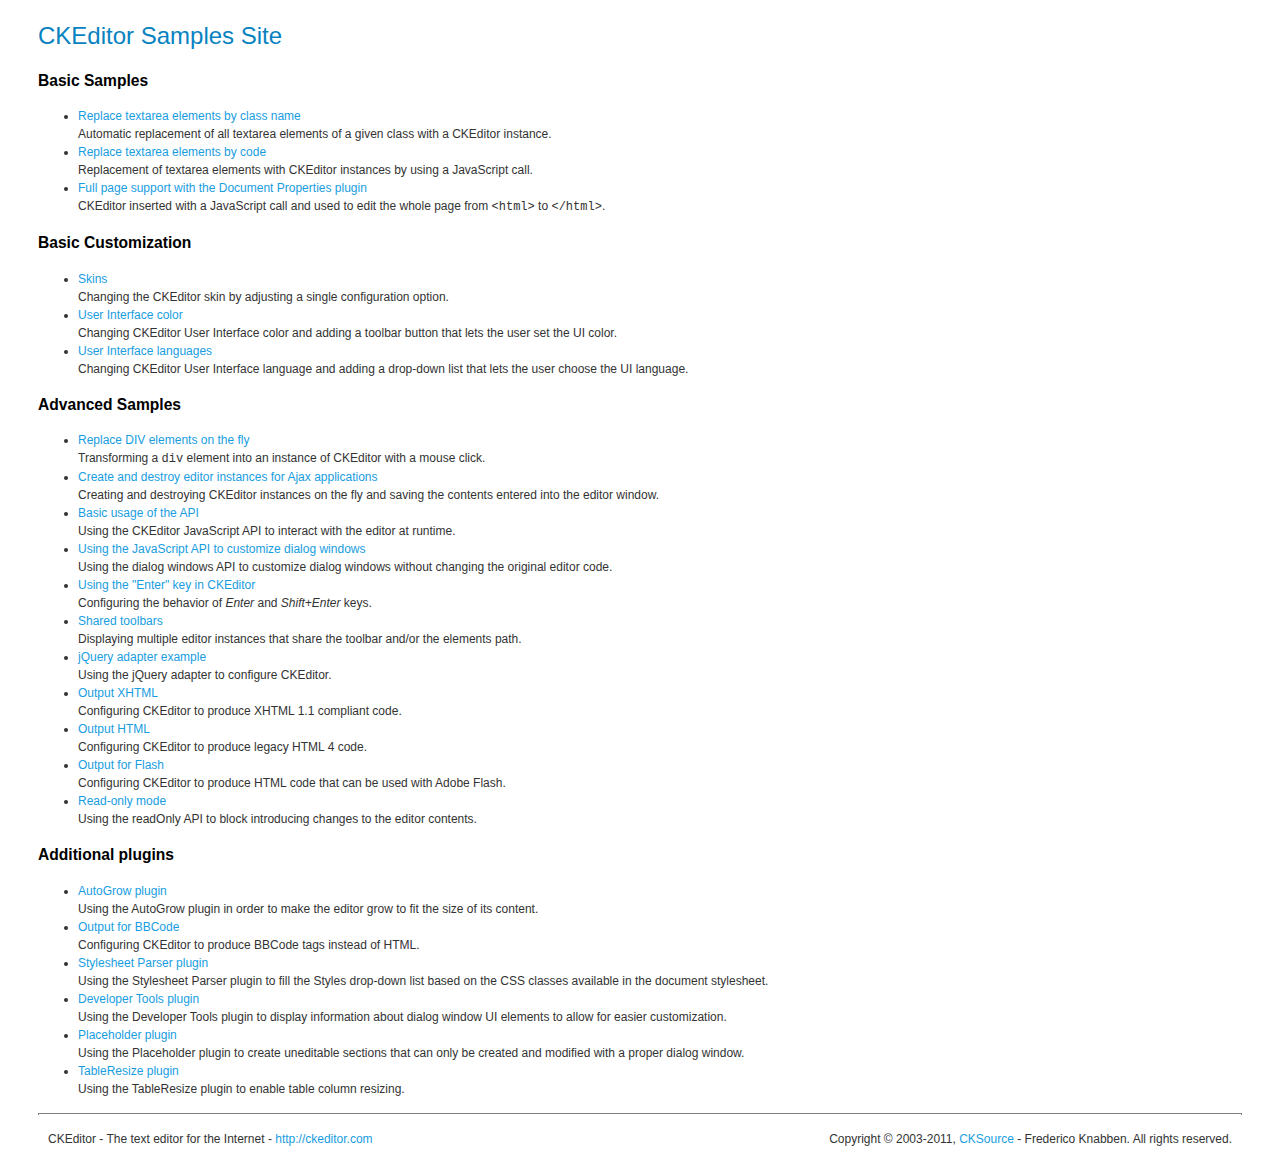
<file: cabbooking-PHP/admin/ckeditor/_samples/index.html>
<!DOCTYPE html PUBLIC "-//W3C//DTD XHTML 1.0 Transitional//EN" "http://www.w3.org/TR/xhtml1/DTD/xhtml1-transitional.dtd">
<!--
Copyright (c) 2003-2011, CKSource - Frederico Knabben. All rights reserved.
For licensing, see LICENSE.html or http://ckeditor.com/license
-->
<html xmlns="http://www.w3.org/1999/xhtml">
<head>
	<title>CKEditor Samples</title>
	<meta content="text/html; charset=utf-8" http-equiv="content-type" />
	<link type="text/css" rel="stylesheet" href="sample.css" />
</head>
<body>
	<h1 class="samples">
		CKEditor Samples Site
	</h1>
	<h2 class="samples">
		Basic Samples
	</h2>
	<ul class="samples">
		<li>
			<a class="samples" href="replacebyclass.html">Replace textarea elements by class name</a><br />
			Automatic replacement of all textarea elements of a given class with a CKEditor instance.
		</li>
		<li><a class="samples" href="replacebycode.html">Replace textarea elements by code</a><br />
			Replacement of textarea elements with CKEditor instances by using a JavaScript call.
		</li>
		<li><a class="samples" href="fullpage.html">Full page support with the Document Properties plugin</a><br />
			CKEditor inserted with a JavaScript call and used to edit the whole page from <code>&lt;html&gt;</code> to <code>&lt;/html&gt;</code>.
		</li>
	</ul>
	<h2 class="samples">
		Basic Customization
	</h2>
	<ul class="samples">
		<li><a class="samples" href="skins.html">Skins</a><br />
			Changing the CKEditor skin by adjusting a single configuration option.
		</li>
		<li><a class="samples" href="ui_color.html">User Interface color</a><br />
			Changing CKEditor User Interface color and adding a toolbar button that lets the user set the UI color.
		</li>
		<li><a class="samples" href="ui_languages.html">User Interface languages</a><br />
			Changing CKEditor User Interface language and adding a drop-down list that lets the user choose the UI language.
		</li>
	</ul>
	<h2 class="samples">
		Advanced Samples
	</h2>
	<ul class="samples">
		<li><a class="samples" href="divreplace.html">Replace DIV elements on the fly</a><br />
			Transforming a <code>div</code> element into an instance of CKEditor with a mouse click.
		</li>
		<li><a class="samples" href="ajax.html">Create and destroy editor instances for Ajax applications</a><br />
			Creating and destroying CKEditor instances on the fly and saving the contents entered into the editor window.
		</li>
		<li><a class="samples" href="api.html">Basic usage of the API</a><br />
			Using the CKEditor JavaScript API to interact with the editor at runtime.
		</li>
		<li><a class="samples" href="api_dialog.html">Using the JavaScript API to customize dialog windows</a><br />
			Using the dialog windows API to customize dialog windows without changing the original editor code.
		</li>
		<li><a class="samples" href="enterkey.html">Using the "Enter" key in CKEditor</a><br />
			 Configuring the behavior of <em>Enter</em> and <em>Shift+Enter</em> keys.
		</li>
		<li><a class="samples" href="sharedspaces.html">Shared toolbars</a><br />
			Displaying multiple editor instances that share the toolbar and/or the elements path.
		</li>
		<li><a class="samples" href="jqueryadapter.html">jQuery adapter example</a><br />
			Using the jQuery adapter to configure CKEditor.
		</li>
		<li><a class="samples" href="output_xhtml.html">Output XHTML</a><br />
			Configuring CKEditor to produce XHTML 1.1 compliant code.
		</li>
		<li><a class="samples" href="output_html.html">Output HTML</a><br />
			Configuring CKEditor to produce legacy HTML 4 code.
		</li>
		<li><a class="samples" href="output_for_flash.html">Output for Flash</a><br />
			Configuring CKEditor to produce HTML code that can be used with Adobe Flash.
		</li>
		<li><a class="samples" href="readonly.html">Read-only mode</a><br />
			Using the readOnly API to block introducing changes to the editor contents.
		</li>
	</ul>
	<h2 class="samples">
		Additional plugins
	</h2>
	<ul class="samples">
		<li><a class="samples" href="autogrow.html">AutoGrow plugin</a><br />
			Using the AutoGrow plugin in order to make the editor grow to fit the size of its content.
		</li>
		<li><a class="samples" href="bbcode.html">Output for BBCode</a><br />
			Configuring CKEditor to produce BBCode tags instead of HTML.
		</li>
		<li><a class="samples" href="stylesheetparser.html">Stylesheet Parser plugin</a><br />
			Using the Stylesheet Parser plugin to fill the Styles drop-down list based on the CSS classes available in the document stylesheet.
		</li>
		<li><a class="samples" href="devtools.html">Developer Tools plugin</a><br />
			Using the Developer Tools plugin to display information about dialog window UI elements to allow for easier customization.
		</li>
		<li><a class="samples" href="placeholder.html">Placeholder plugin</a><br />
			Using the Placeholder plugin to create uneditable sections that can only be created and modified with a proper dialog window.
		</li>
		<li><a class="samples" href="tableresize.html">TableResize plugin</a><br />
			Using the TableResize plugin to enable table column resizing.
		</li>
	</ul>
	<div id="footer">
		<hr />
		<p>
			CKEditor - The text editor for the Internet - <a class="samples" href="http://ckeditor.com/">http://ckeditor.com</a>
		</p>
		<p id="copy">
			Copyright &copy; 2003-2011, <a class="samples" href="http://cksource.com/">CKSource</a> - Frederico Knabben. All rights reserved.
		</p>
	</div>
</body>
</html>
</file>
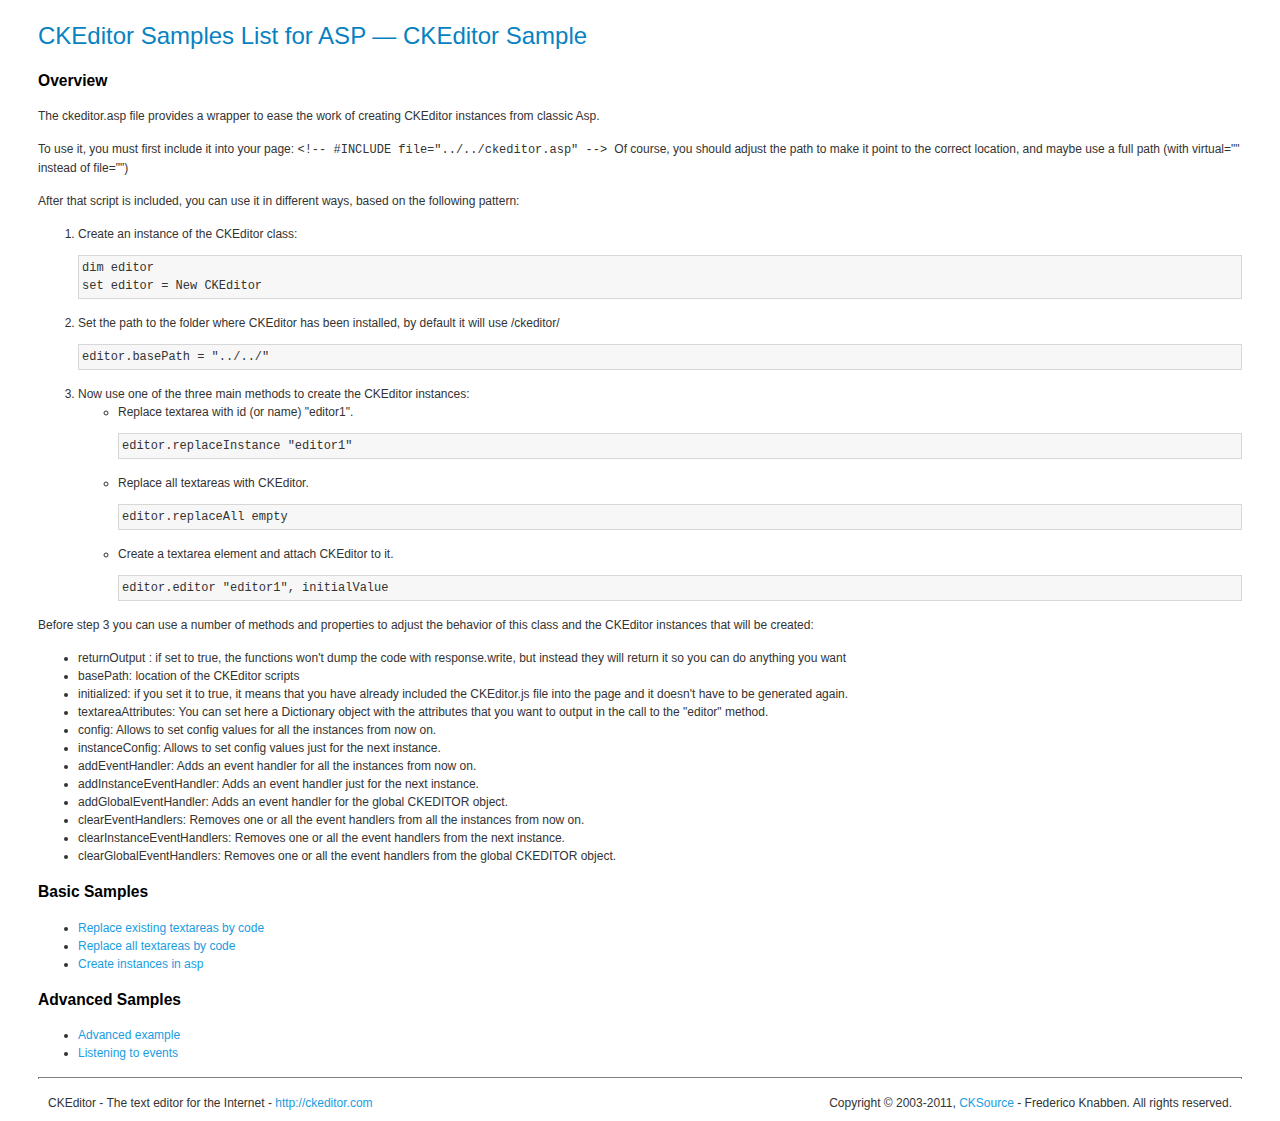
<file: cabbooking-PHP/admin/ckeditor/_samples/asp/index.html>
<!DOCTYPE html PUBLIC "-//W3C//DTD XHTML 1.0 Transitional//EN" "http://www.w3.org/TR/xhtml1/DTD/xhtml1-transitional.dtd">
<!--
Copyright (c) 2003-2011, CKSource - Frederico Knabben. All rights reserved.
For licensing, see LICENSE.html or http://ckeditor.com/license
-->
<html xmlns="http://www.w3.org/1999/xhtml">
<head>
	<title>ASP integration Samples List &mdash; CKEditor</title>
	<link type="text/css" rel="stylesheet" href="../sample.css" />
</head>
<body>
	<h1 class="samples">
		CKEditor Samples List for ASP &mdash; CKEditor Sample
	</h1>
	<h2 class="samples">
		Overview
	</h2>
	<p>The ckeditor.asp file provides a wrapper to ease the work of creating CKEditor instances from classic Asp.</p>
	<p>To use it, you must first include it into your page:
	<code>
		&lt;!-- #INCLUDE file="../../ckeditor.asp" --&gt;
	</code>
	Of course, you should adjust the path to make it point to the correct location, and maybe use a full path (with virtual="" instead of file="")
	</p>
	<p>After that script is included, you can use it in different ways, based on the following pattern:</p>

<ol>
	<li>
		Create an instance of the CKEditor class:
<pre class="samples">dim editor
set editor = New CKEditor</pre>
	</li>
	<li>
		Set the path to the folder where CKEditor has been installed, by default it will use /ckeditor/
		<pre class="samples">editor.basePath = "../../"</pre>
	</li>
	<li>
	Now use one of the three main methods to create the CKEditor instances:
	<ul class="samples">
		<li>
				Replace textarea with id (or name) "editor1".
			<pre class="samples">editor.replaceInstance "editor1"</pre>
		</li>
		<li>
			Replace all textareas with CKEditor.
			<pre class="samples">editor.replaceAll empty</pre>
		</li>
		<li>
			Create a textarea element and attach CKEditor to it.
			<pre class="samples">editor.editor "editor1", initialValue</pre>
		</li>
	</ul>
	</li>
</ol>
<p>Before step 3 you can use a number of methods and properties to adjust the behavior of this class and the CKEditor instances
that will be created:</p>
<ul class="samples">
	<li>returnOutput : if set to true, the functions won't dump the code with response.write, but instead they will return it so
	you can do anything you want</li>
	<li>basePath: location of the CKEditor scripts</li>
	<li>initialized: if you set it to true, it means that you have already included the CKEditor.js file into the page and it
		doesn't have to be generated again.</li>
	<li>textareaAttributes: You can set here a Dictionary object with the attributes that you want to output in the call to the "editor" method.</li>

	<li>config: Allows to set config values for all the instances from now on.</li>
	<li>instanceConfig: Allows to set config values just for the next instance.</li>

	<li>addEventHandler: Adds an event handler for all the instances from now on.</li>
	<li>addInstanceEventHandler: Adds an event handler just for the next instance.</li>
	<li>addGlobalEventHandler: Adds an event handler for the global CKEDITOR object.</li>

	<li>clearEventHandlers: Removes one or all the event handlers from all the instances from now on.</li>
	<li>clearInstanceEventHandlers: Removes one or all the event handlers  from the next instance.</li>
	<li>clearGlobalEventHandlers: Removes one or all the event handlers  from the global CKEDITOR object.</li>

</ul>

	<h2 class="samples">
		Basic Samples
	</h2>
	<ul class="samples">
		<li><a class="samples" href="replace.asp">Replace existing textareas by code</a></li>
		<li><a class="samples" href="replaceall.asp">Replace all textareas by code</a></li>
		<li><a class="samples" href="standalone.asp">Create instances in asp</a></li>
	</ul>
	<h2 class="samples">
		Advanced Samples
	</h2>
	<ul class="samples">
		<li><a class="samples" href="advanced.asp">Advanced example</a></li>
		<li><a class="samples" href="events.asp">Listening to events</a></li>
	</ul>
	<div id="footer">
		<hr />
		<p>
			CKEditor - The text editor for the Internet - <a class="samples" href="http://ckeditor.com/">http://ckeditor.com</a>
		</p>
		<p id="copy">
			Copyright &copy; 2003-2011, <a class="samples" href="http://cksource.com/">CKSource</a> - Frederico Knabben. All rights reserved.
		</p>
	</div>
</body>
</html>
</file>
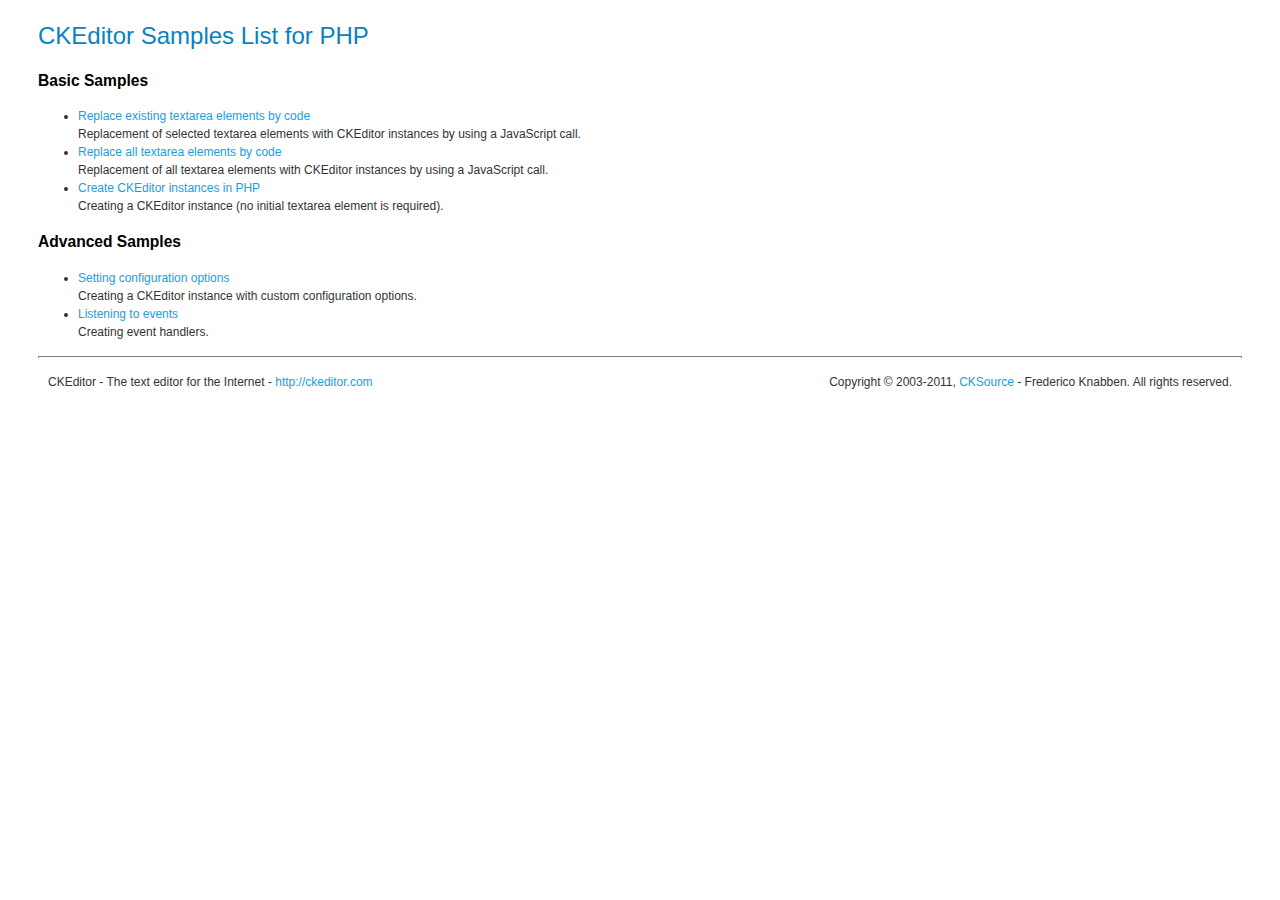
<file: cabbooking-PHP/admin/ckeditor/_samples/php/index.html>
<!DOCTYPE html PUBLIC "-//W3C//DTD XHTML 1.0 Transitional//EN" "http://www.w3.org/TR/xhtml1/DTD/xhtml1-transitional.dtd">
<!--
Copyright (c) 2003-2011, CKSource - Frederico Knabben. All rights reserved.
For licensing, see LICENSE.html or http://ckeditor.com/license
-->
<html xmlns="http://www.w3.org/1999/xhtml">
<head>
  <meta content="text/html; charset=utf-8" http-equiv="content-type" />
	<title>CKEditor Samples &mdash; PHP Integration</title>
	<link type="text/css" rel="stylesheet" href="../sample.css" />
</head>
<body>
	<h1 class="samples">
		CKEditor Samples List for PHP
	</h1>
	<h2 class="samples">
		Basic Samples
	</h2>
	<ul class="samples">
		<li><a class="samples" href="replace.php">Replace existing textarea elements by code</a><br />
		Replacement of selected textarea elements with CKEditor instances by using a JavaScript call.</li>
		<li><a class="samples" href="replaceall.php">Replace all textarea elements by code</a><br />
		Replacement of all textarea elements with CKEditor instances by using a JavaScript call.</li>
		<li><a class="samples" href="standalone.php">Create CKEditor instances in PHP</a><br />
		Creating a CKEditor instance (no initial textarea element is required).</li>
	</ul>
	<h2 class="samples">
		Advanced Samples
	</h2>
	<ul class="samples">
		<li><a class="samples" href="advanced.php">Setting configuration options</a><br />
		Creating a CKEditor instance with custom configuration options.</li>
		<li><a class="samples" href="events.php">Listening to events</a><br />
		Creating event handlers.
		</li>
	</ul>
	<div id="footer">
		<hr />
		<p>
			CKEditor - The text editor for the Internet - <a class="samples" href="http://ckeditor.com/">http://ckeditor.com</a>
		</p>
		<p id="copy">
			Copyright &copy; 2003-2011, <a class="samples" href="http://cksource.com/">CKSource</a> - Frederico Knabben. All rights reserved.
		</p>
	</div>
</body>
</html>
</file>
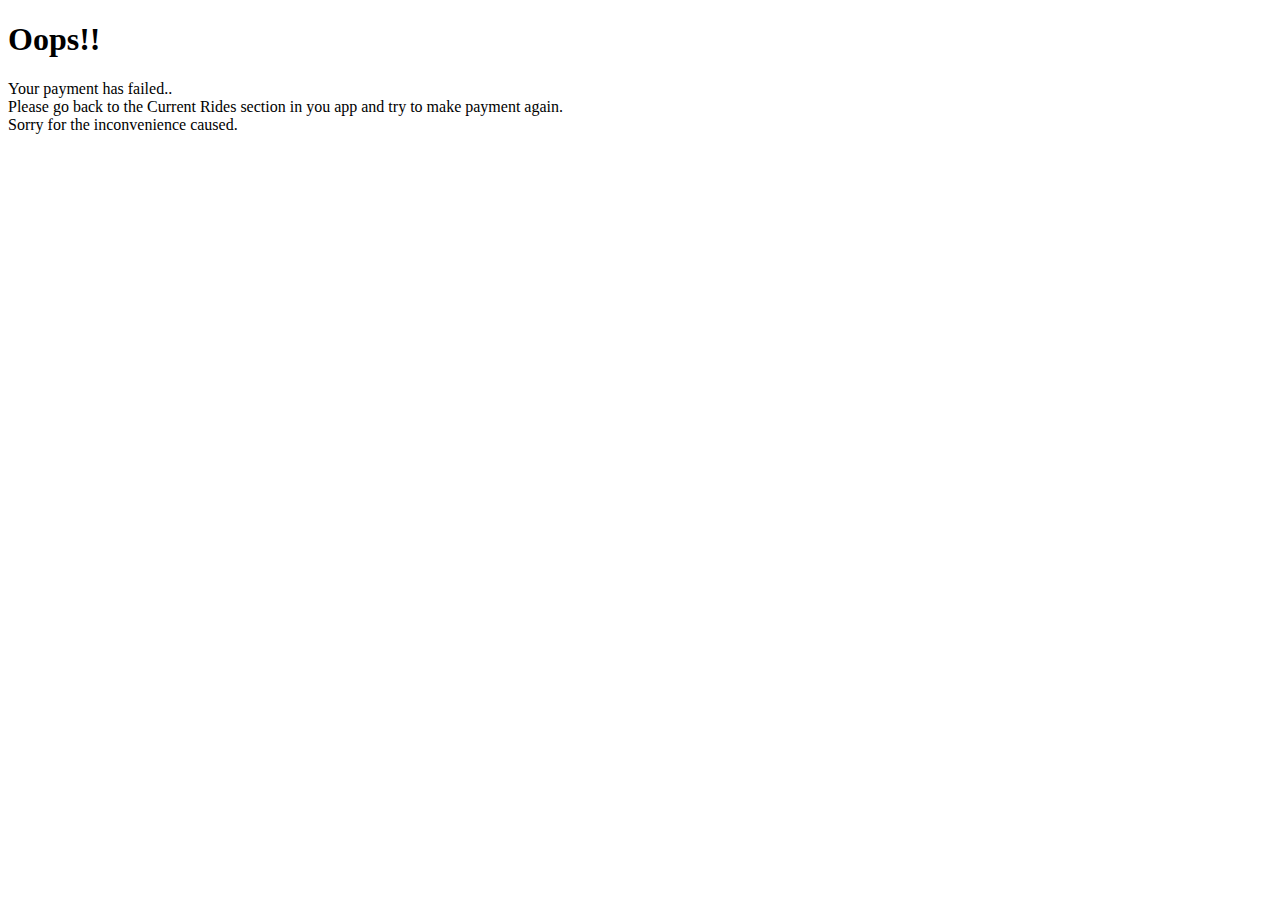
<file: cabbooking-PHP/ws/payment-fail.htm>
<!DOCTYPE html PUBLIC "-//W3C//DTD XHTML 1.0 Transitional//EN" "http://www.w3.org/TR/xhtml1/DTD/xhtml1-transitional.dtd">
<html xmlns="http://www.w3.org/1999/xhtml">
<head>
<meta http-equiv="Content-Type" content="text/html; charset=utf-8" />
<title>Payment Successful</title>
</head>

<body>
<h1>Oops!!</h1>
<p>Your payment has failed.. <br/>
    
    Please go back to the Current Rides section in you app and try to make payment again.
<br/>
Sorry for the inconvenience caused.
</p>
</body>
</html>
</file>
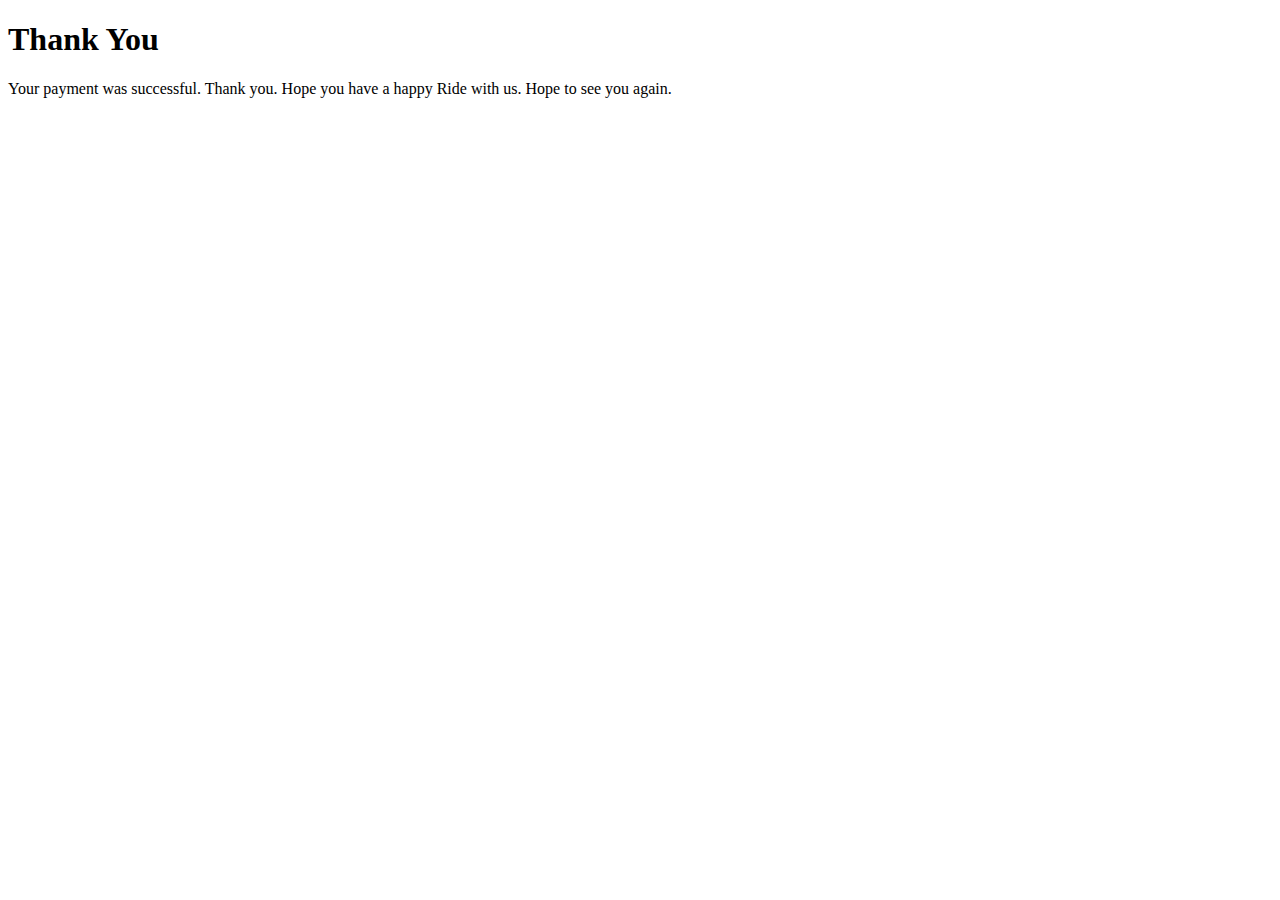
<file: cabbooking-PHP/ws/payment-successful.htm>
<!DOCTYPE html PUBLIC "-//W3C//DTD XHTML 1.0 Transitional//EN" "http://www.w3.org/TR/xhtml1/DTD/xhtml1-transitional.dtd">
<html xmlns="http://www.w3.org/1999/xhtml">
<head>
<meta http-equiv="Content-Type" content="text/html; charset=utf-8" />
<title>Payment Successful</title>
</head>

<body>
<h1>Thank You</h1>
<p>Your payment was successful. Thank you. Hope you have a happy Ride with us. Hope to see you again.</p>
</body>
</html>
</file>
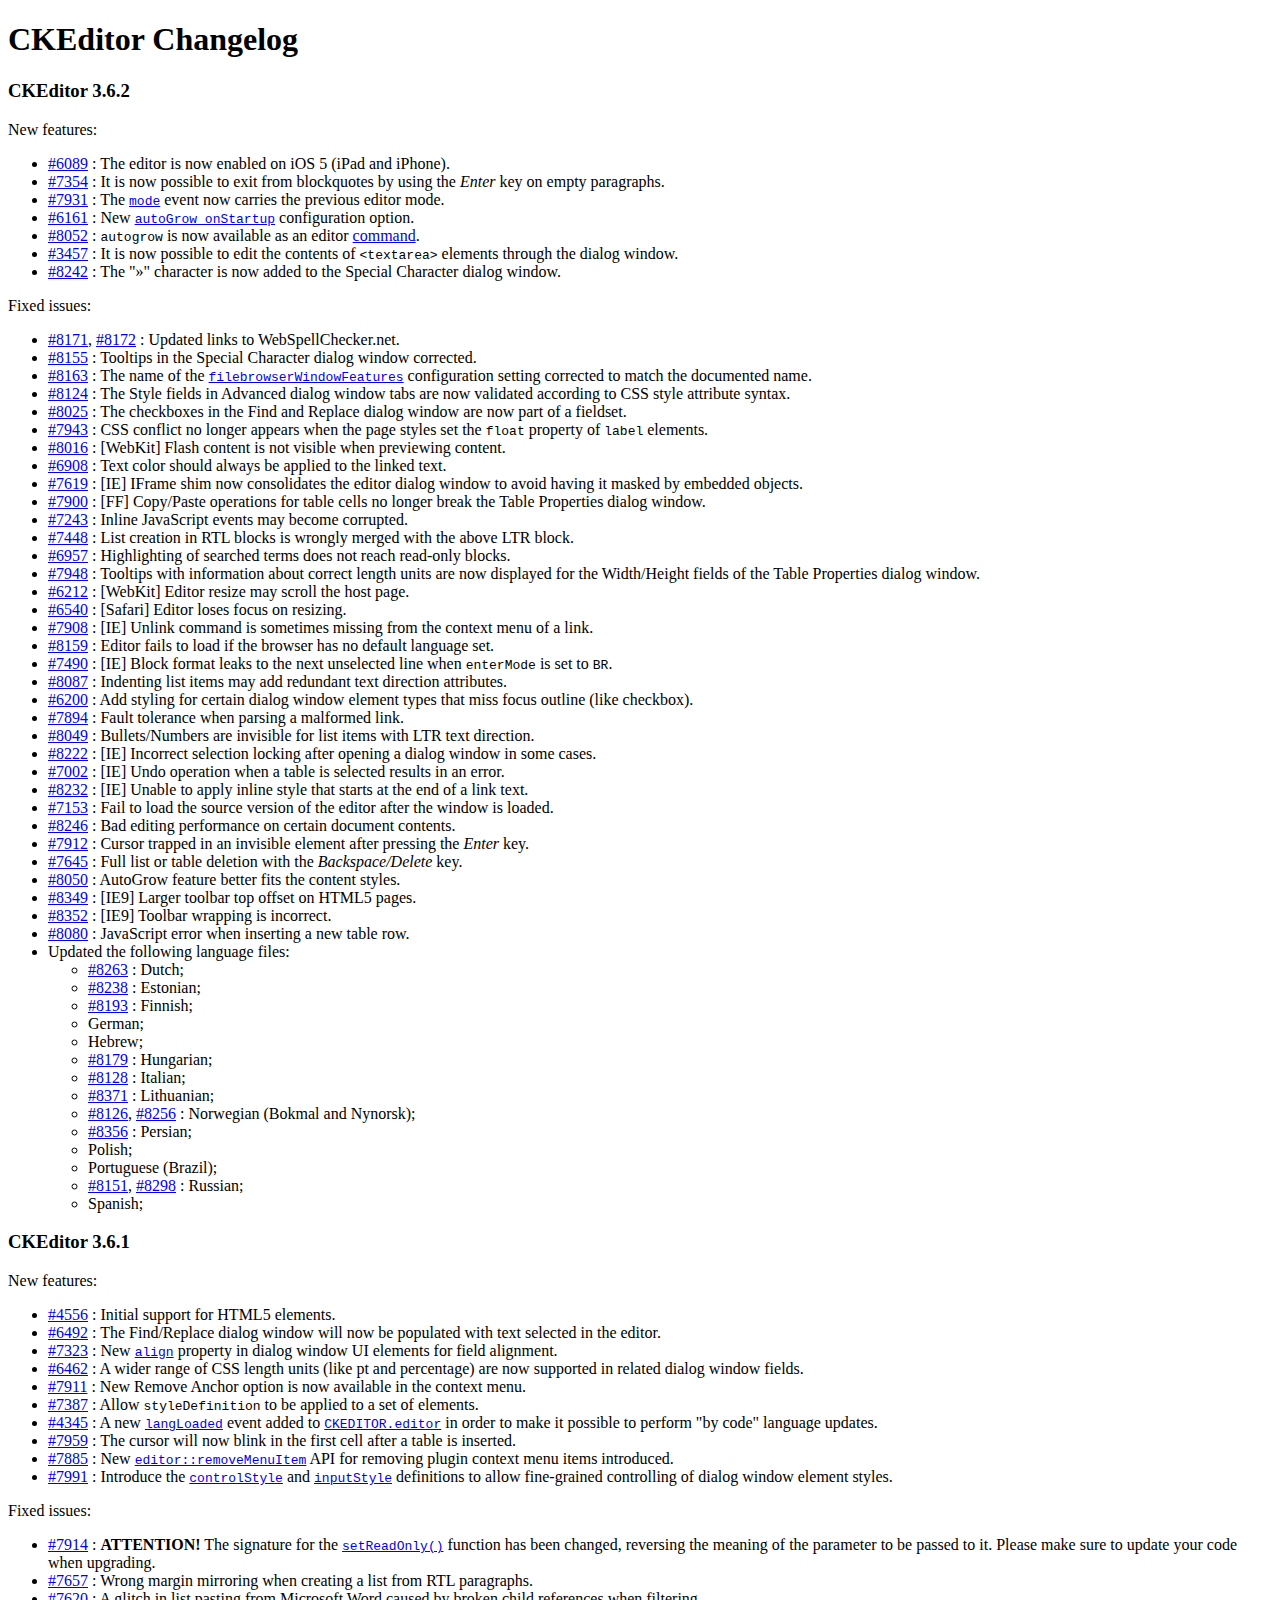
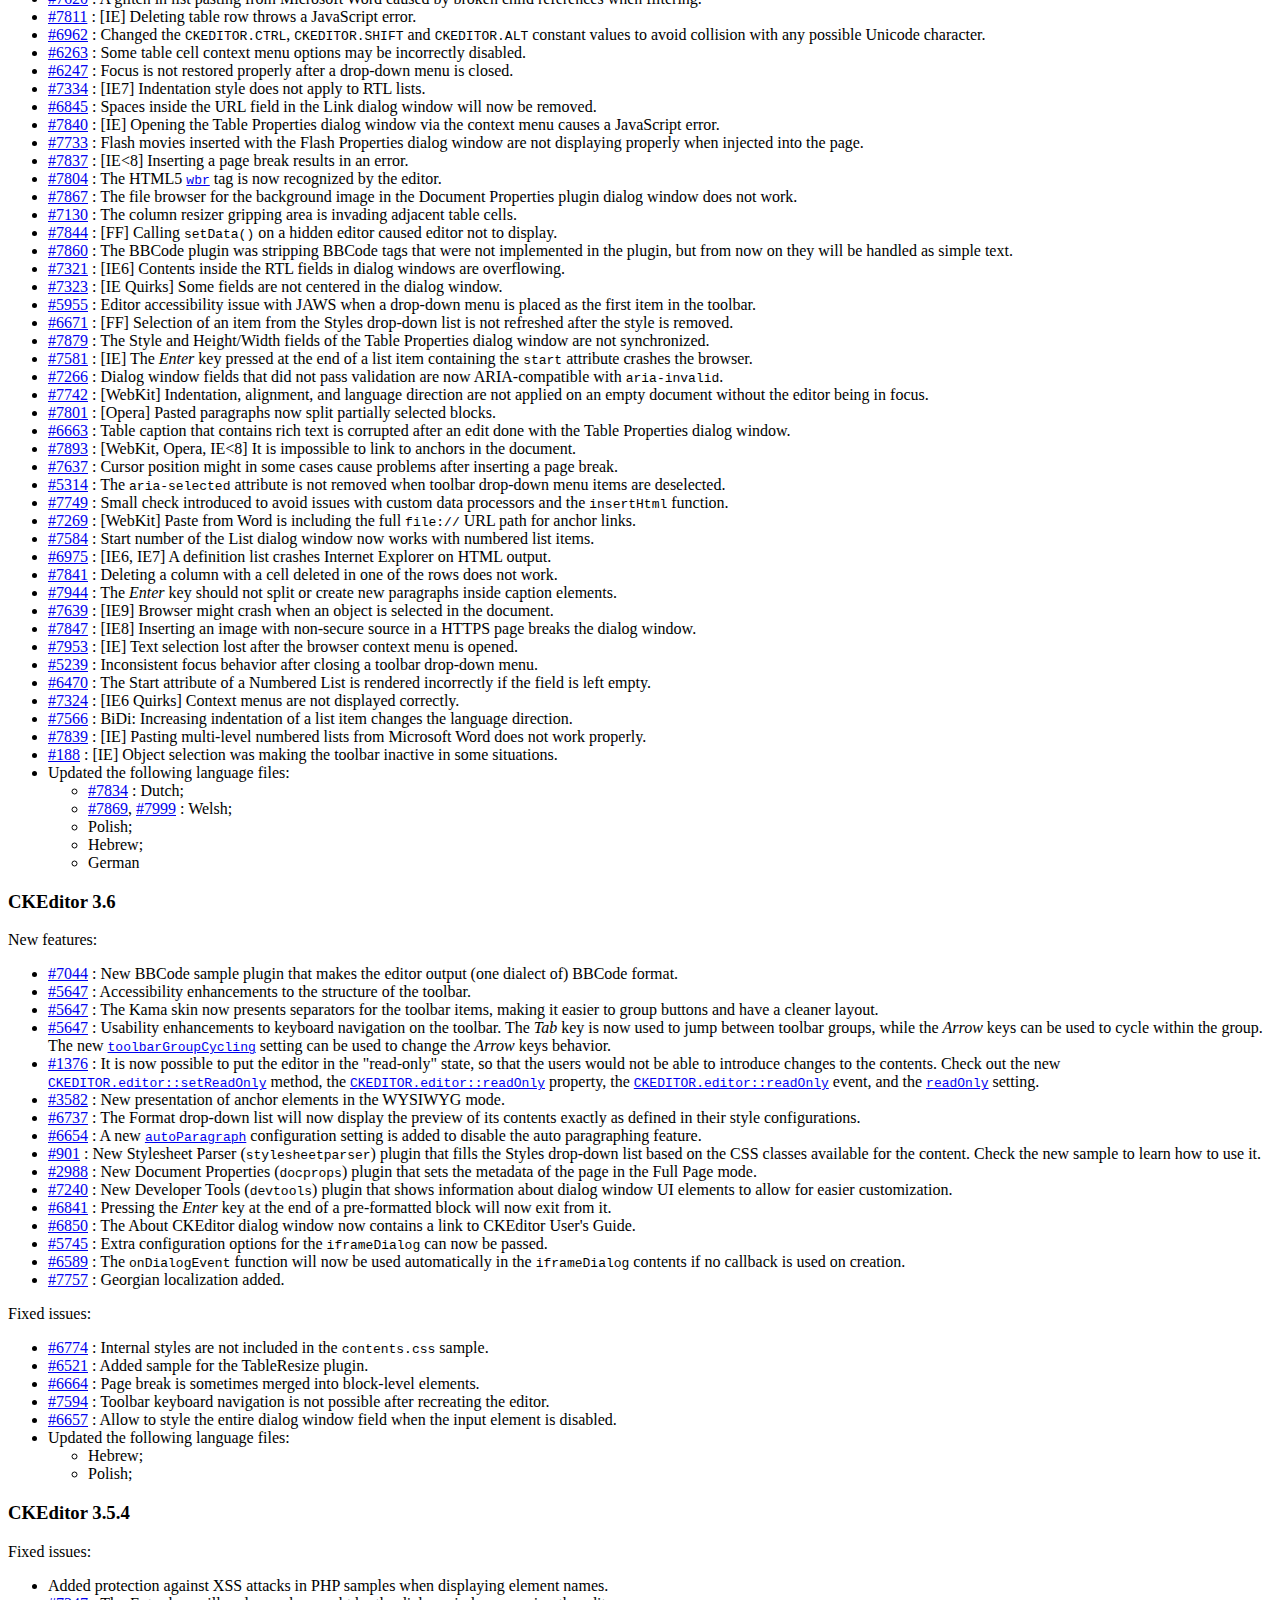
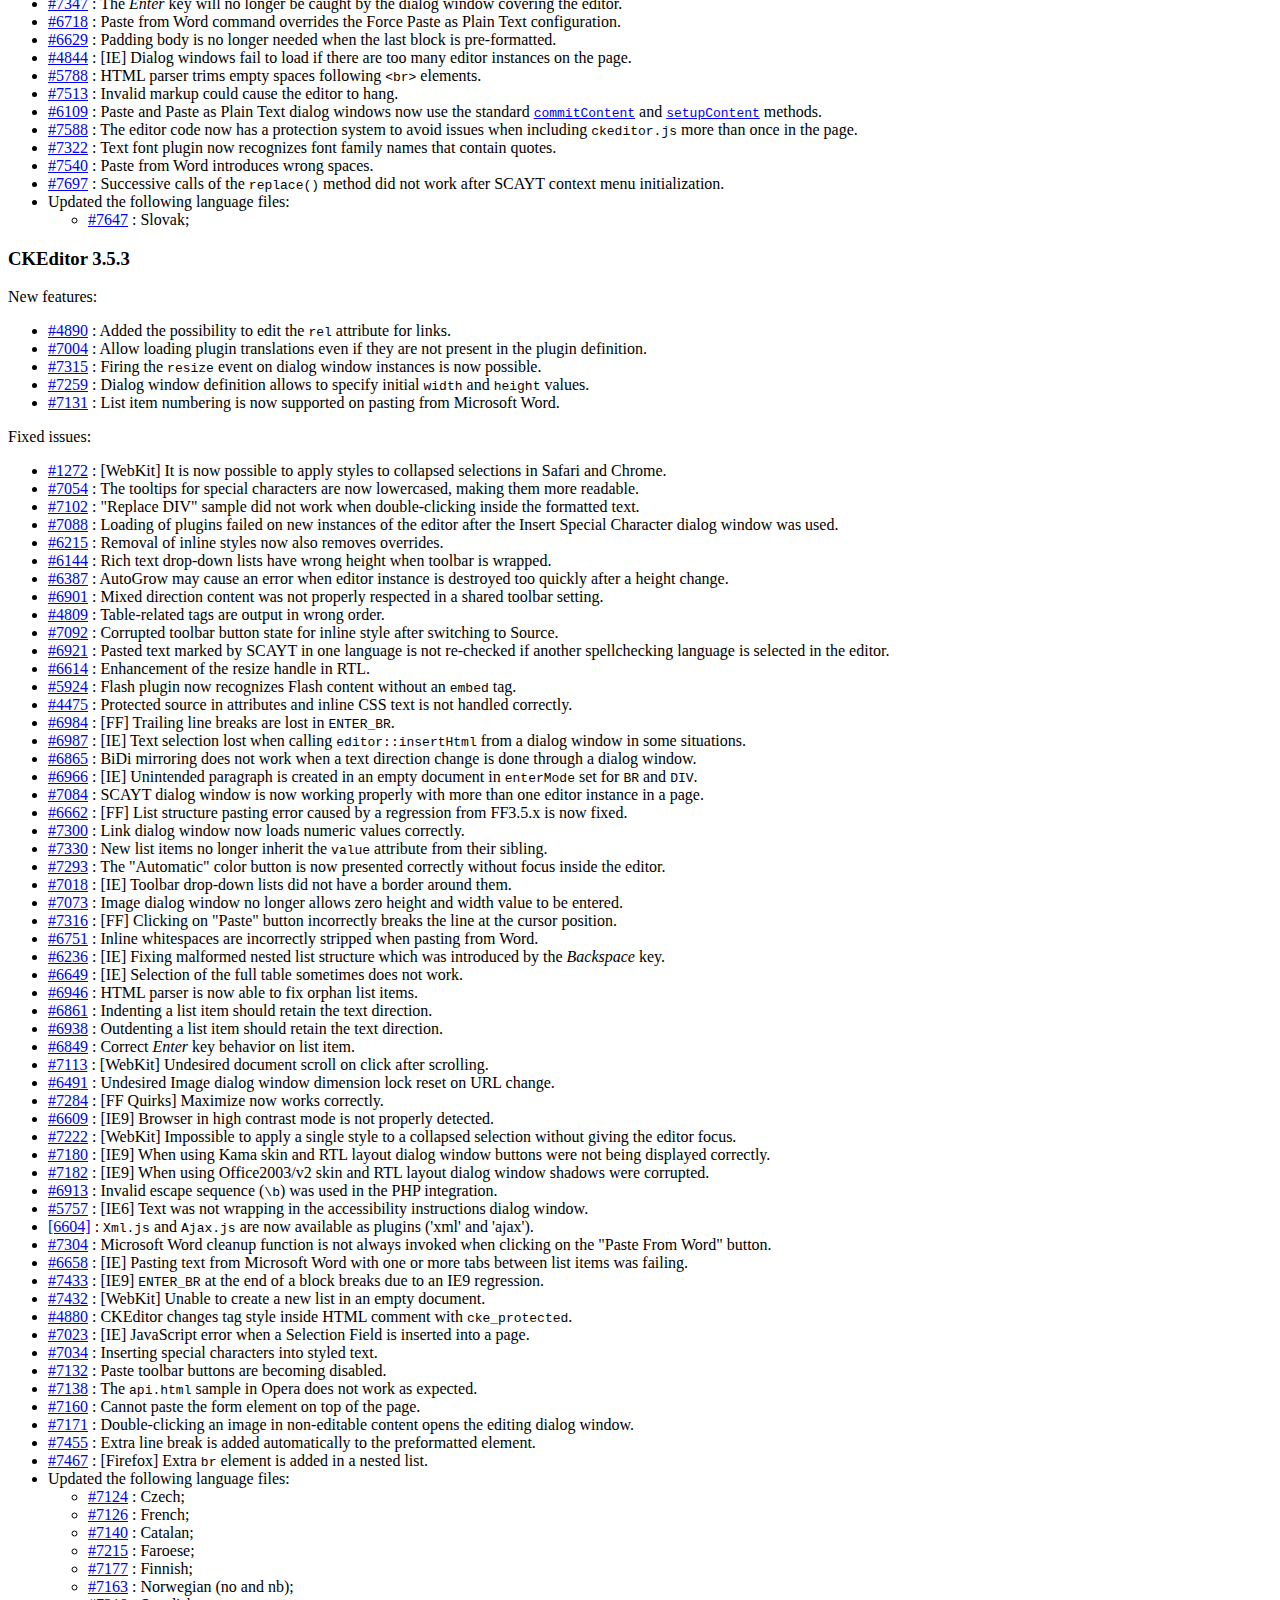
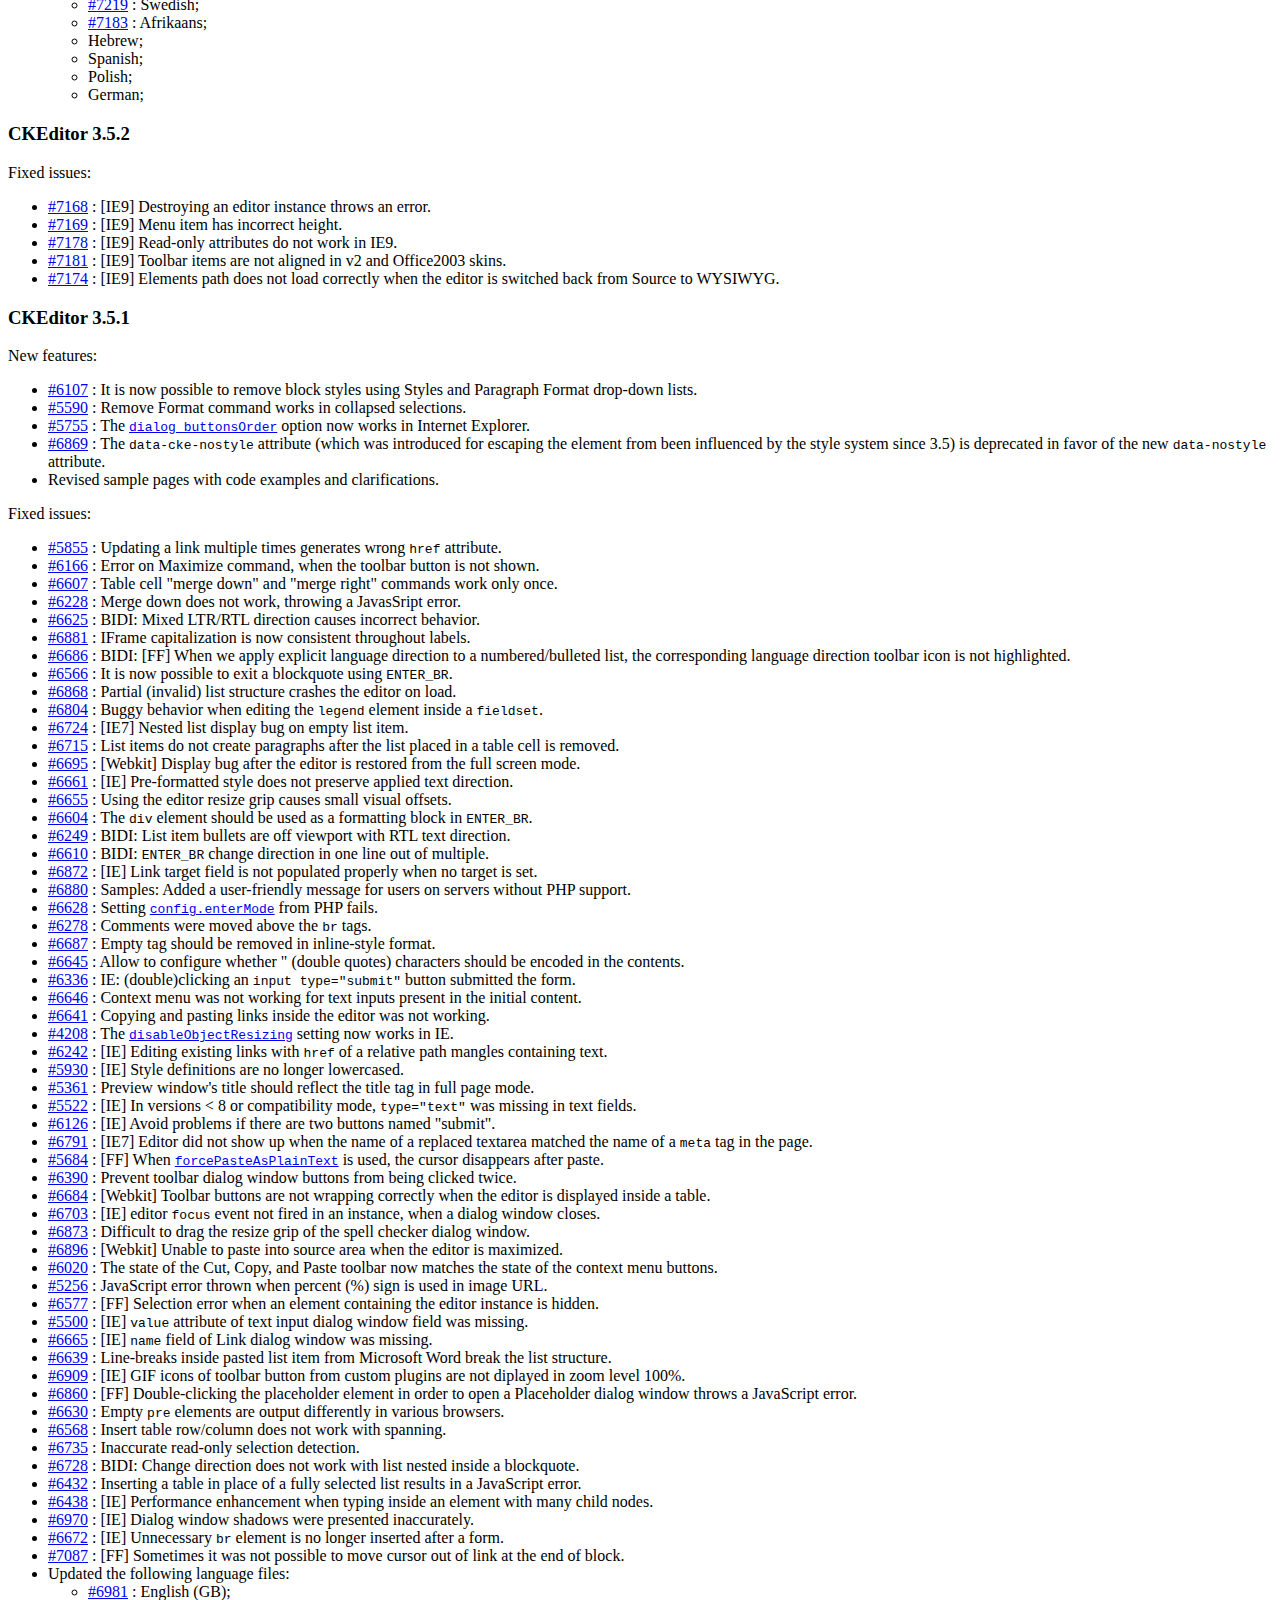
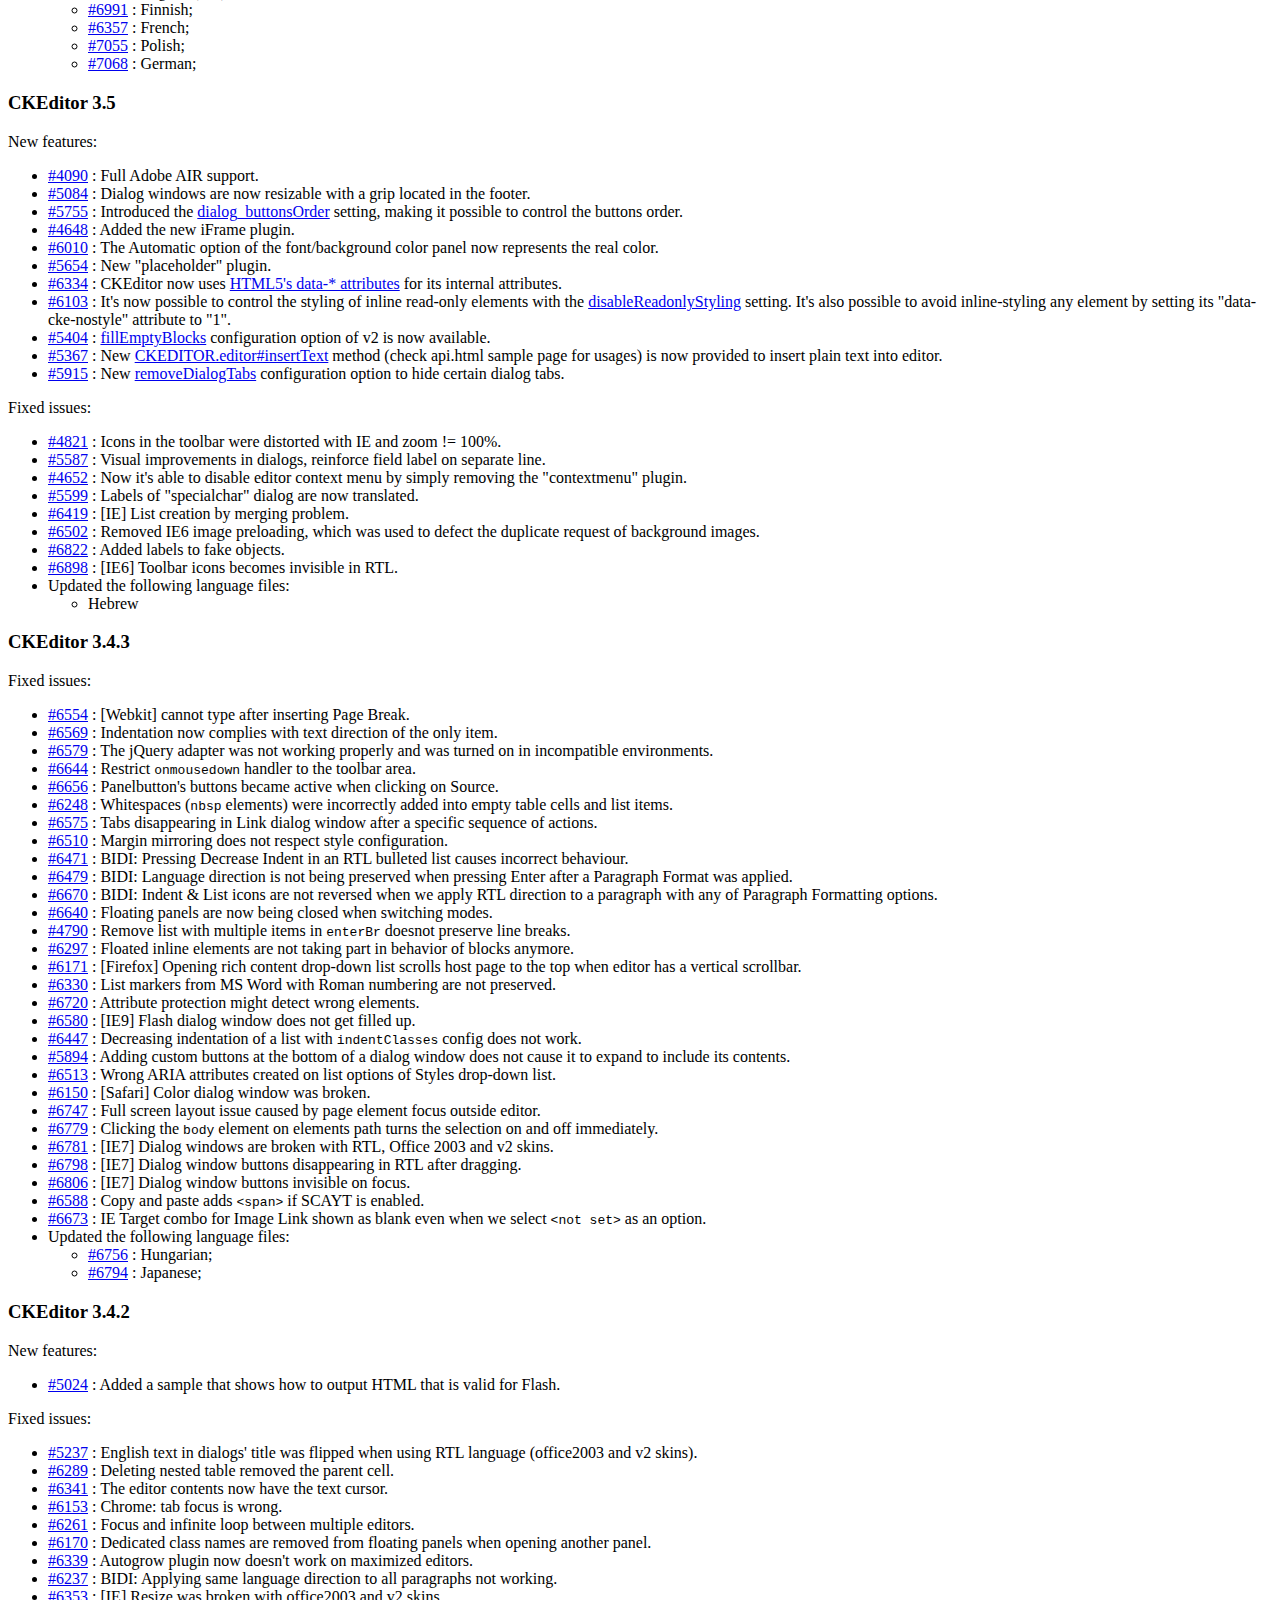
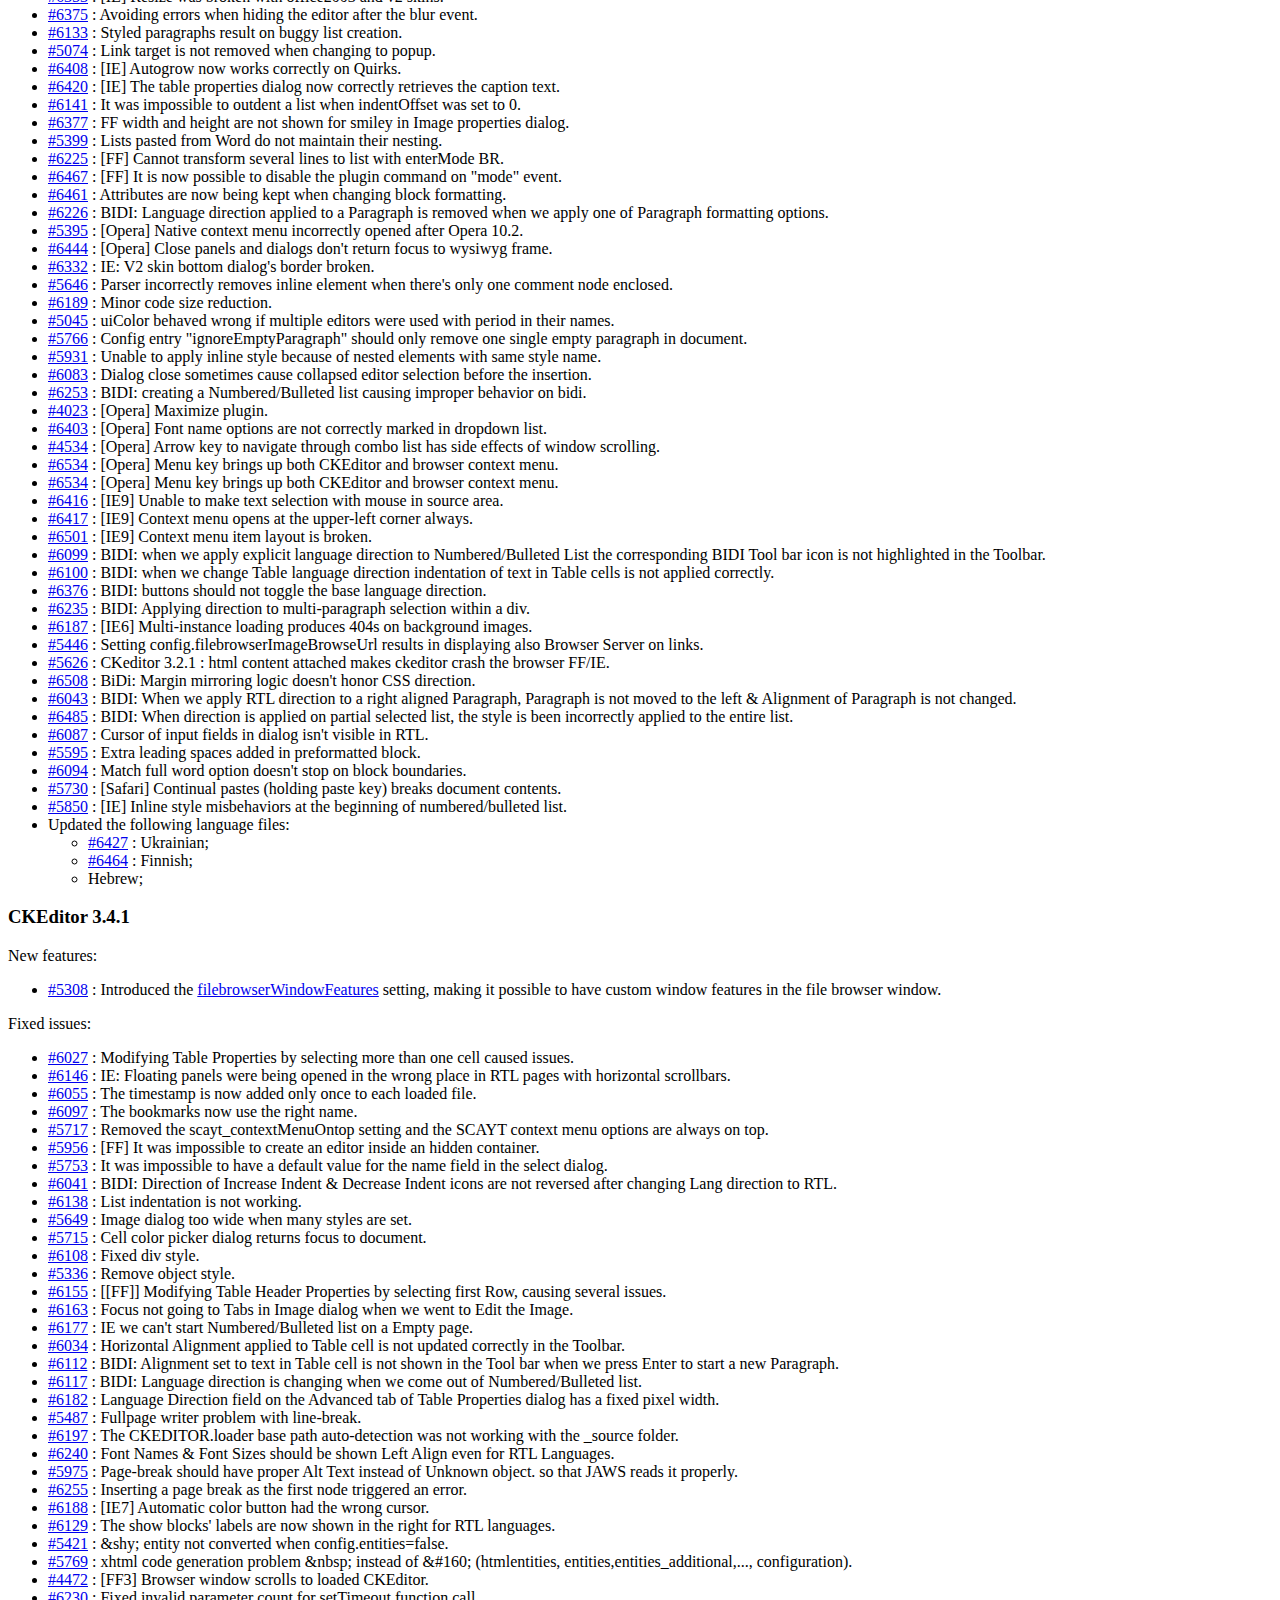
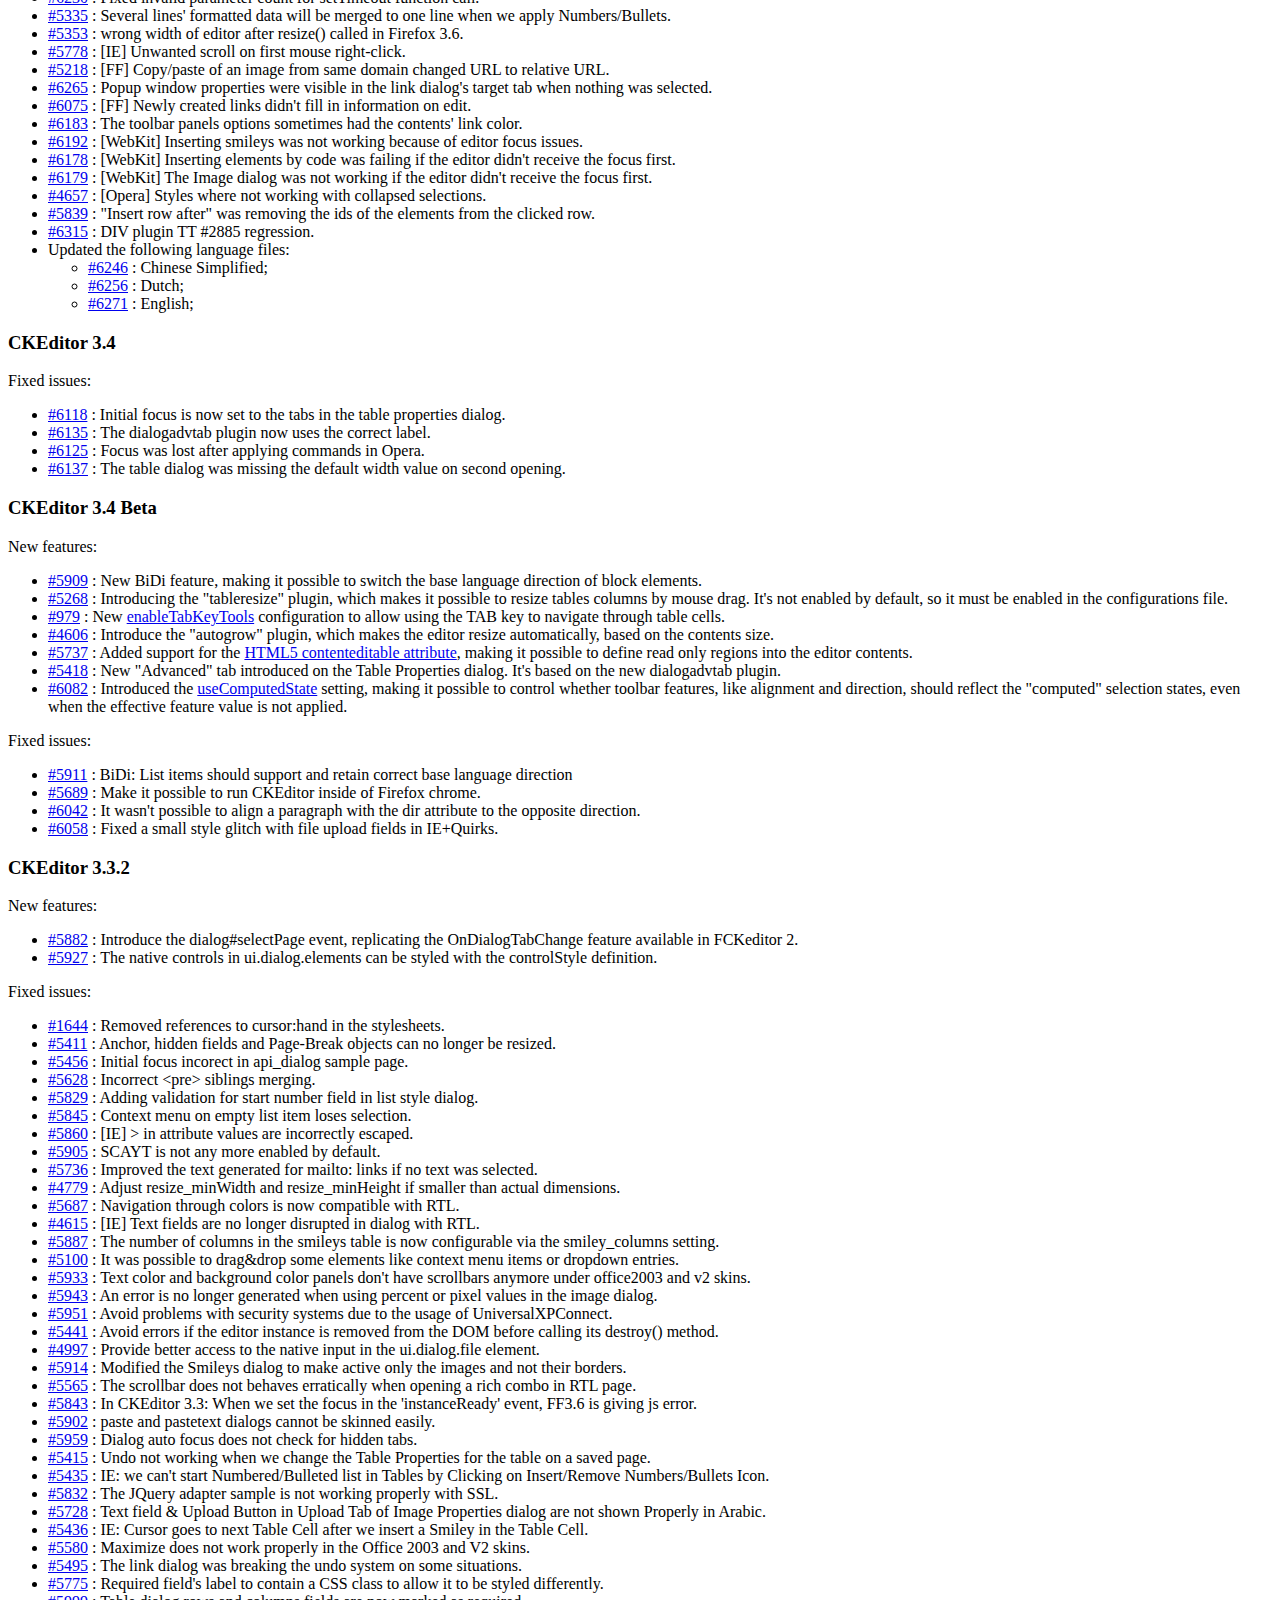
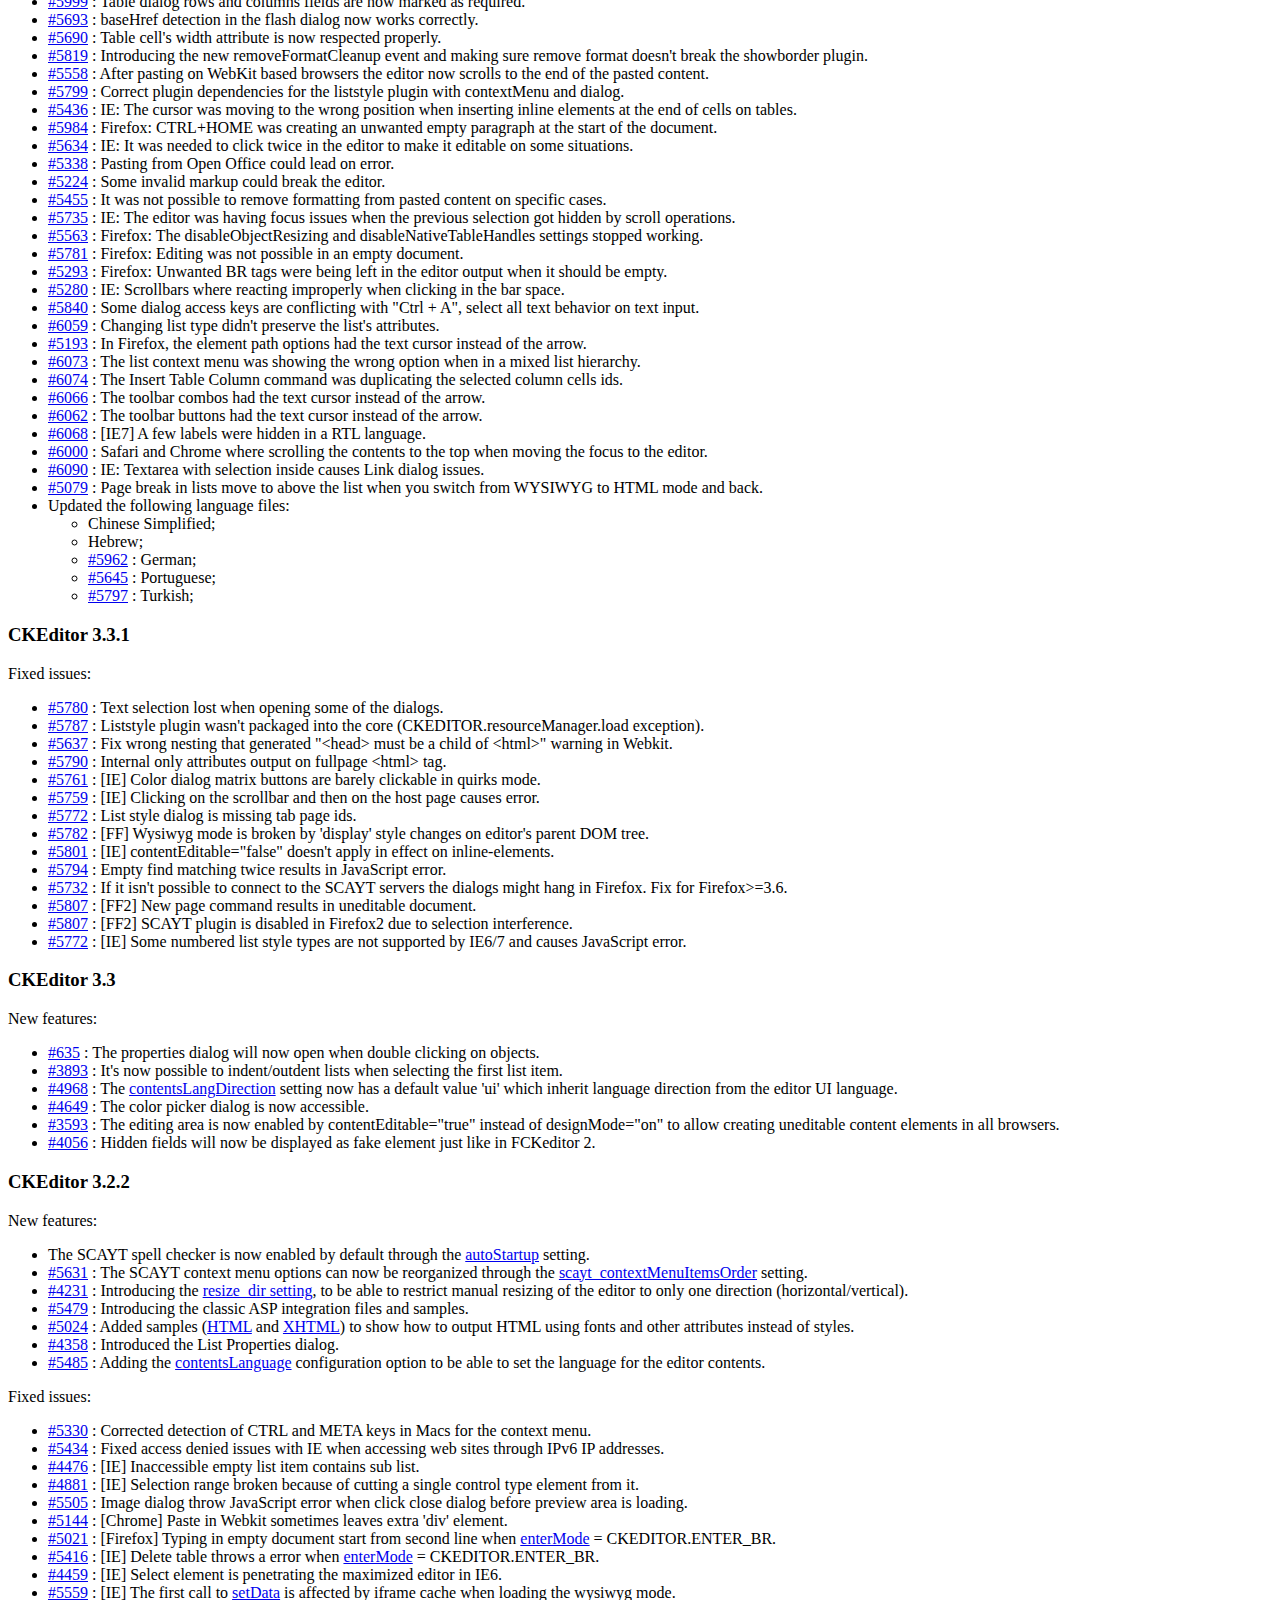
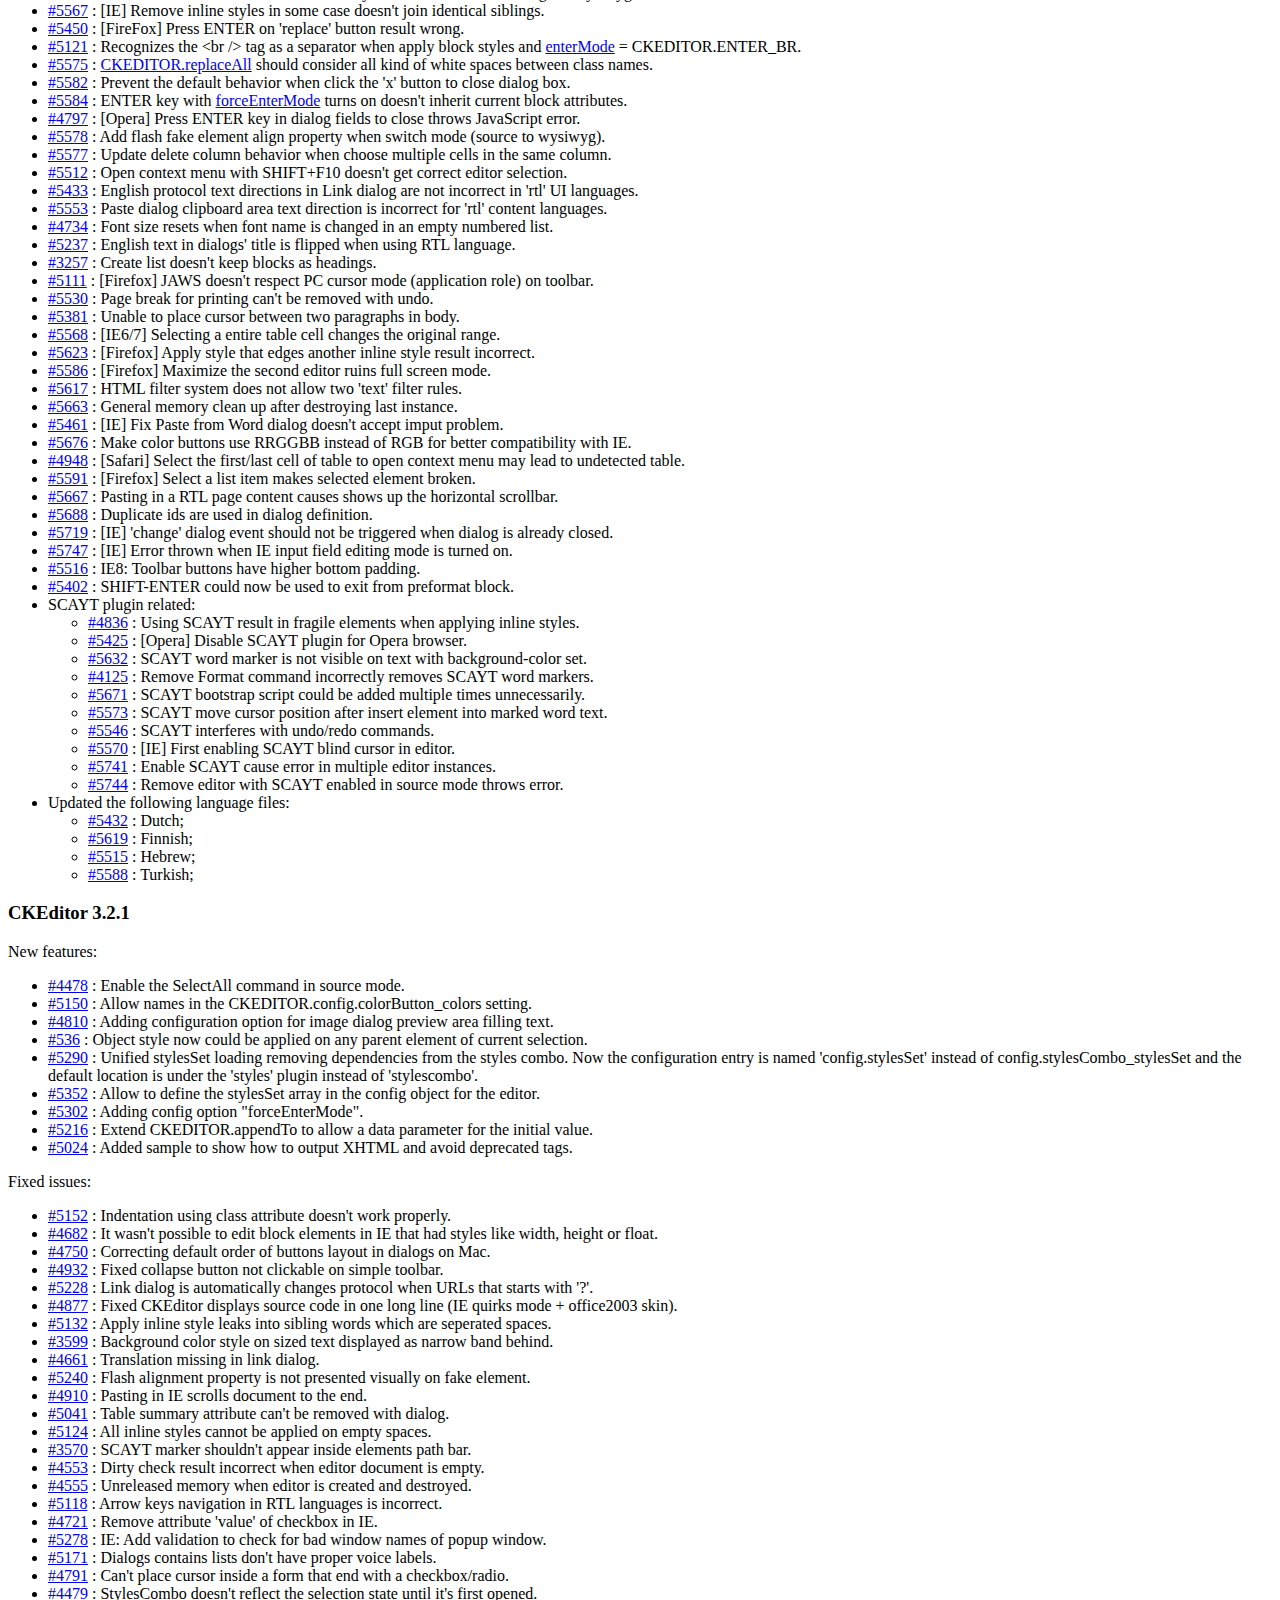
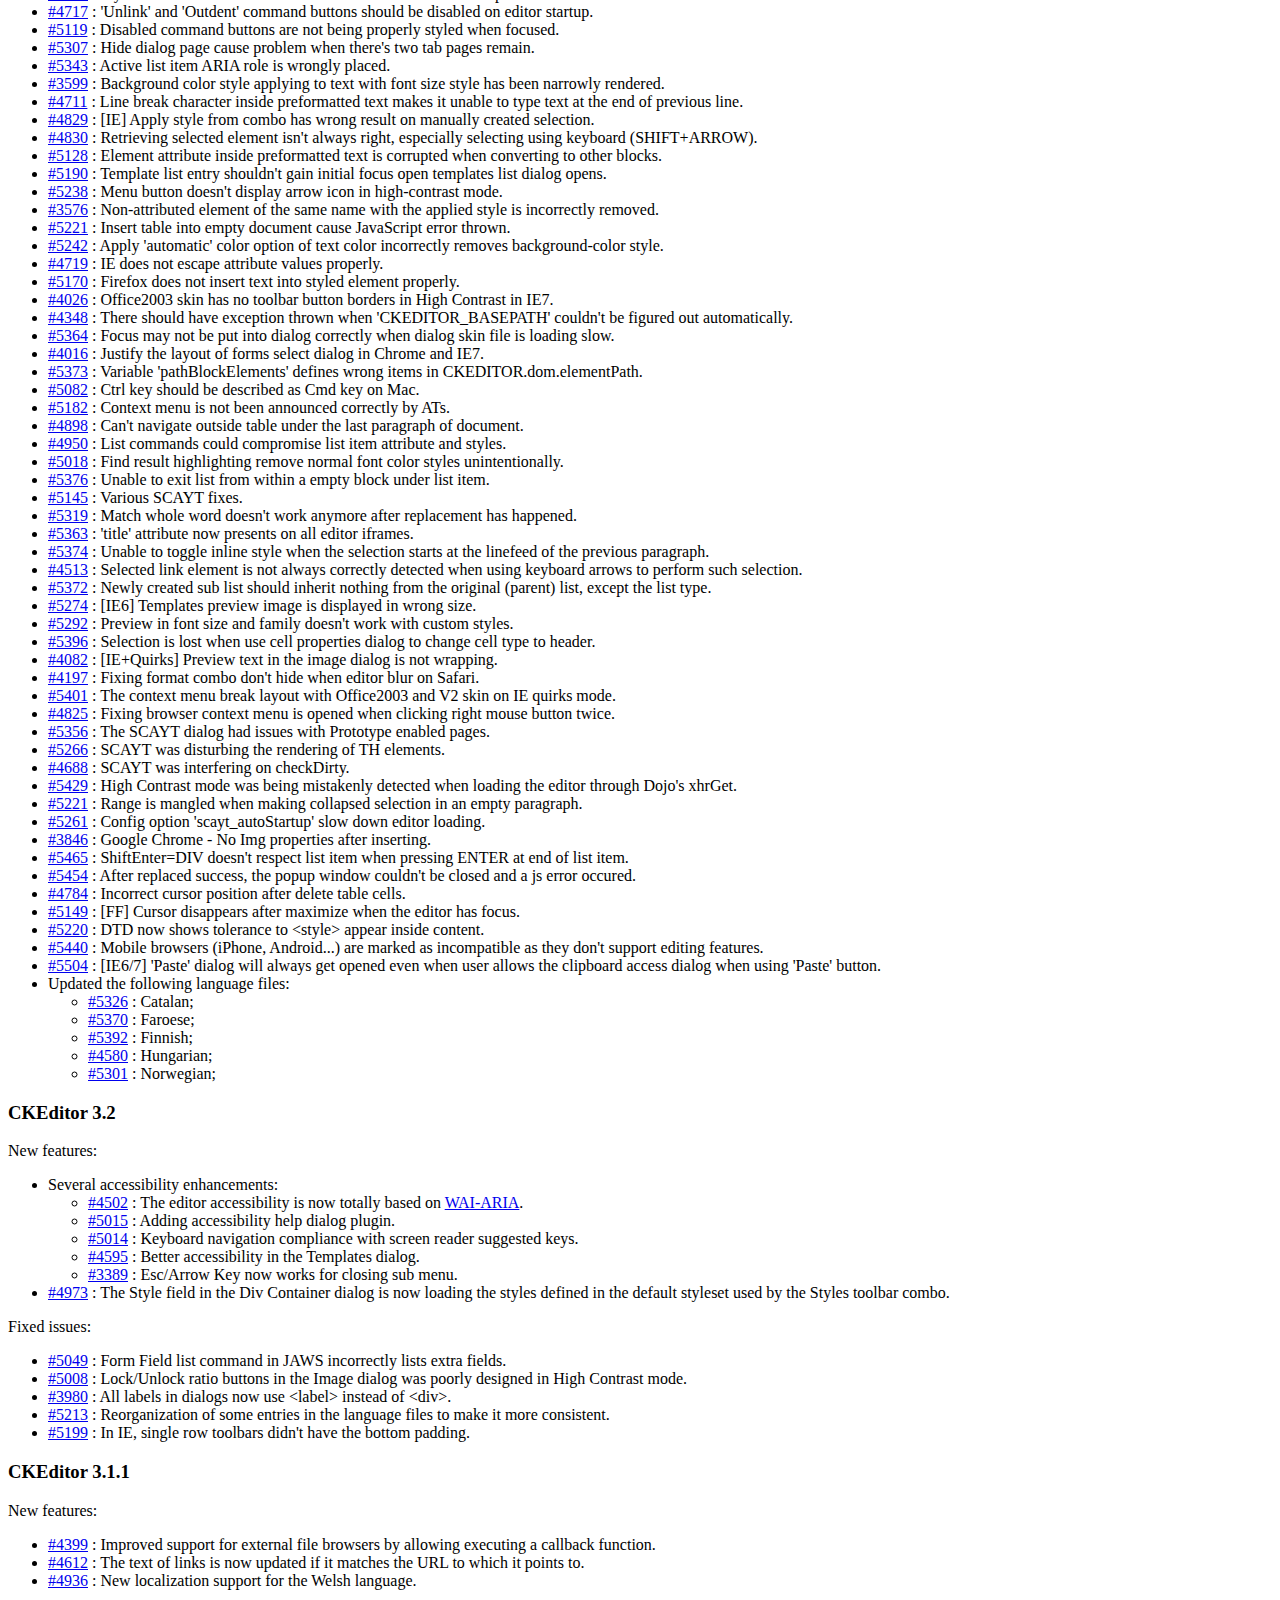
<file: cabbooking-PHP/admin/ckeditor/CHANGES.html>
<!DOCTYPE html PUBLIC "-//W3C//DTD XHTML 1.0 Transitional//EN" "http://www.w3.org/TR/xhtml1/DTD/xhtml1-transitional.dtd">
<!--
Copyright (c) 2003-2011, CKSource - Frederico Knabben. All rights reserved.
For licensing, see LICENSE.html or http://ckeditor.com/license
-->
<html xmlns="http://www.w3.org/1999/xhtml">
<head>
	<title>Changelog &mdash; CKEditor</title>
	<meta http-equiv="content-type" content="text/html; charset=utf-8" />
	<style type="text/css">

#footer hr
{
	margin: 10px 0 15px 0;
	height: 1px;
	border: solid 1px gray;
	border-bottom: none;
}

#footer p
{
	margin: 0 10px 10px 10px;
	float: left;
}

#footer #copy
{
	float: right;
}

	</style>
</head>
<body>
	<h1>
		CKEditor Changelog
	</h1>
	<h3>
			CKEditor 3.6.2</h3>
	<p>
			New features:</p>
	<ul>
		<li><a href="http://dev.ckeditor.com/ticket/6089">#6089</a> : The editor is now enabled on iOS 5 (iPad and iPhone).</li>
		<li><a href="http://dev.ckeditor.com/ticket/6089">#7354</a> : It is now possible to exit from blockquotes by using the <em>Enter</em> key on empty paragraphs.</li>
		<li><a href="http://dev.ckeditor.com/ticket/7931">#7931</a> : The <code><a href="http://docs.cksource.com/ckeditor_api/symbols/CKEDITOR.editor.html#event:mode">mode</a></code> event now carries the previous editor mode.</li>
		<li><a href="http://dev.ckeditor.com/ticket/6161">#6161</a> : New <code><a href="http://docs.cksource.com/ckeditor_api/symbols/CKEDITOR.config.html#.autoGrow_onStartup">autoGrow_onStartup</a></code> configuration option.</li>
		<li><a href="http://dev.ckeditor.com/ticket/8052">#8052</a> : <code>autogrow</code> is now available as an editor <a href="http://docs.cksource.com/ckeditor_api/symbols/CKEDITOR.editor.html#execCommand">command</a>.</li>
		<li><a href="http://dev.ckeditor.com/ticket/3457">#3457</a> : It is now possible to edit the contents of <code>&lt;textarea&gt;</code> elements through the dialog window.</li>
		<li><a href="http://dev.ckeditor.com/ticket/8242">#8242</a> : The "&raquo;" character is now added to the Special Character dialog window.</li>
	</ul>
	<p>
			Fixed issues:</p>
	<ul>
		<li><a href="http://dev.ckeditor.com/ticket/8171">#8171</a>, <a href="http://dev.ckeditor.com/ticket/8172">#8172</a> : Updated links to WebSpellChecker.net.</li>
		<li><a href="http://dev.ckeditor.com/ticket/8155">#8155</a> : Tooltips in the Special Character dialog window corrected.</li>
		<li><a href="http://dev.ckeditor.com/ticket/8163">#8163</a> : The name of the <code><a href="http://docs.cksource.com/ckeditor_api/symbols/CKEDITOR.config.html#.filebrowserWindowFeatures">filebrowserWindowFeatures</a></code> configuration setting corrected to match the documented name.</li>
		<li><a href="http://dev.ckeditor.com/ticket/8124">#8124</a> : The Style fields in Advanced dialog window tabs are now validated according to CSS style attribute syntax.</li>
		<li><a href="http://dev.ckeditor.com/ticket/8025">#8025</a> : The checkboxes in the Find and Replace dialog window are now part of a fieldset.</li>
		<li><a href="http://dev.ckeditor.com/ticket/7943">#7943</a> : CSS conflict no longer appears when the page styles set the <code>float</code> property of <code>label</code> elements.</li>
		<li><a href="http://dev.ckeditor.com/ticket/8016">#8016</a> : [WebKit] Flash content is not visible when previewing content.</li>
		<li><a href="http://dev.ckeditor.com/ticket/6908">#6908</a> : Text color should always be applied to the linked text.</li>
		<li><a href="http://dev.ckeditor.com/ticket/7619">#7619</a> : [IE] IFrame shim now consolidates the editor dialog window to avoid having it masked by embedded objects.</li>
		<li><a href="http://dev.ckeditor.com/ticket/7900">#7900</a> : [FF] Copy/Paste operations for table cells no longer break the Table Properties dialog window.</li>
		<li><a href="http://dev.ckeditor.com/ticket/7243">#7243</a> : Inline JavaScript events may become corrupted.</li>
		<li><a href="http://dev.ckeditor.com/ticket/7448">#7448</a> : List creation in RTL blocks is wrongly merged with the above LTR block.</li>
		<li><a href="http://dev.ckeditor.com/ticket/6957">#6957</a> : Highlighting of searched terms does not reach read-only blocks.</li>
		<li><a href="http://dev.ckeditor.com/ticket/7948">#7948</a> : Tooltips with information about correct length units are now displayed for the Width/Height fields of the Table Properties dialog window.</li>
		<li><a href="http://dev.ckeditor.com/ticket/6212">#6212</a> : [WebKit] Editor resize may scroll the host page.</li>
		<li><a href="http://dev.ckeditor.com/ticket/6540">#6540</a> : [Safari] Editor loses focus on resizing.</li>
		<li><a href="http://dev.ckeditor.com/ticket/7908">#7908</a> : [IE] Unlink command is sometimes missing from the context menu of a link.</li>
		<li><a href="http://dev.ckeditor.com/ticket/8159">#8159</a> : Editor fails to load if the browser has no default language set.</li>
		<li><a href="http://dev.ckeditor.com/ticket/7490">#7490</a> : [IE] Block format leaks to the next unselected line when <code>enterMode</code> is set to <code>BR</code>.</li>
		<li><a href="http://dev.ckeditor.com/ticket/8087">#8087</a> : Indenting list items may add redundant text direction attributes.</li>
		<li><a href="http://dev.ckeditor.com/ticket/6200">#6200</a> : Add styling for certain dialog window element types that miss focus outline (like checkbox).</li>
		<li><a href="http://dev.ckeditor.com/ticket/7894">#7894</a> : Fault tolerance when parsing a malformed link.</li>
		<li><a href="http://dev.ckeditor.com/ticket/8049">#8049</a> : Bullets/Numbers are invisible for list items with LTR text direction.</li>
		<li><a href="http://dev.ckeditor.com/ticket/8222">#8222</a> : [IE] Incorrect selection locking after opening a dialog window in some cases.</li>
		<li><a href="http://dev.ckeditor.com/ticket/7002">#7002</a> : [IE] Undo operation when a table is selected results in an error.</li>
		<li><a href="http://dev.ckeditor.com/ticket/8232">#8232</a> : [IE] Unable to apply inline style that starts at the end of a link text.</li>
		<li><a href="http://dev.ckeditor.com/ticket/7153">#7153</a> : Fail to load the source version of the editor after the window is loaded.</li>
		<li><a href="http://dev.ckeditor.com/ticket/8246">#8246</a> : Bad editing performance on certain document contents.</li>
		<li><a href="http://dev.ckeditor.com/ticket/7912">#7912</a> : Cursor trapped in an invisible element after pressing the <em>Enter</em> key.</li>
		<li><a href="http://dev.ckeditor.com/ticket/7645">#7645</a> : Full list or table deletion with the <em>Backspace/Delete</em> key.</li>
		<li><a href="http://dev.ckeditor.com/ticket/8050">#8050</a> : AutoGrow feature better fits the content styles.</li>
		<li><a href="http://dev.ckeditor.com/ticket/8349">#8349</a> : [IE9] Larger toolbar top offset on HTML5 pages.</li>
		<li><a href="http://dev.ckeditor.com/ticket/8352">#8352</a> : [IE9] Toolbar wrapping is incorrect.</li>
		<li><a href="http://dev.ckeditor.com/ticket/8080">#8080</a> : JavaScript error when inserting a new table row.</li>
		<li>Updated the following language files:<ul>
			<li><a href="http://dev.ckeditor.com/ticket/8263">#8263</a> : Dutch;</li>
			<li><a href="http://dev.ckeditor.com/ticket/8238">#8238</a> : Estonian;</li>
			<li><a href="http://dev.ckeditor.com/ticket/8193">#8193</a> : Finnish;</li>
			<li>German;</li>
			<li>Hebrew;</li>
			<li><a href="http://dev.ckeditor.com/ticket/8179">#8179</a> : Hungarian;</li>
			<li><a href="http://dev.ckeditor.com/ticket/8128">#8128</a> : Italian;</li>
			<li><a href="http://dev.ckeditor.com/ticket/8371">#8371</a> : Lithuanian;</li>
			<li><a href="http://dev.ckeditor.com/ticket/8126">#8126</a>, <a href="http://dev.ckeditor.com/ticket/8256">#8256</a> : Norwegian (Bokmal and Nynorsk);</li>
			<li><a href="http://dev.ckeditor.com/ticket/8356">#8356</a> : Persian;</li>
			<li>Polish;</li>
			<li>Portuguese (Brazil);</li>
			<li><a href="http://dev.ckeditor.com/ticket/8151">#8151</a>, <a href="http://dev.ckeditor.com/ticket/8298">#8298</a> : Russian;</li>
			<li>Spanish;</li>
		</ul></li>
	</ul>
	<h3>
			CKEditor 3.6.1</h3>
	<p>
			New features:</p>
	<ul>
		<li><a href="http://dev.ckeditor.com/ticket/4556">#4556</a> : Initial support for HTML5 elements.</li>
		<li><a href="http://dev.ckeditor.com/ticket/6492">#6492</a> : The Find/Replace dialog window will now be populated with text selected in the editor.</li>
		<li><a href="http://dev.ckeditor.com/ticket/7323">#7323</a> : New <code><a href="http://docs.cksource.com/ckeditor_api/symbols/CKEDITOR.dialog.definition.uiElement.html#align">align</a></code> property in dialog window UI elements for field alignment.</li>
		<li><a href="http://dev.ckeditor.com/ticket/6462">#6462</a> : A wider range of CSS length units (like pt and percentage) are now supported in related dialog window fields.</li>
		<li><a href="http://dev.ckeditor.com/ticket/7911">#7911</a> : New Remove Anchor option is now available in the context menu.</li>
		<li><a href="http://dev.ckeditor.com/ticket/7387">#7387</a> : Allow <code>styleDefinition</code> to be applied to a set of elements.</li>
		<li><a href="http://dev.ckeditor.com/ticket/4345">#4345</a> : A new <code><a href="http://docs.cksource.com/ckeditor_api/symbols/CKEDITOR.editor.html#event:langLoaded">langLoaded</a></code> event added to <code><a href="http://docs.cksource.com/ckeditor_api/symbols/CKEDITOR.editor.html">CKEDITOR.editor</a></code> in order to make it possible to perform "by code" language updates.</li>
		<li><a href="http://dev.ckeditor.com/ticket/7959">#7959</a> : The cursor will now blink in the first cell after a table is inserted.</li>
		<li><a href="http://dev.ckeditor.com/ticket/7885">#7885</a> : New <code><a href="http://docs.cksource.com/ckeditor_api/symbols/CKEDITOR.editor.html#removeMenuItem">editor::removeMenuItem</a></code> API for removing plugin context menu items introduced.</li>
		<li><a href="http://dev.ckeditor.com/ticket/7991">#7991</a> : Introduce the <code><a href="http://docs.cksource.com/ckeditor_api/symbols/CKEDITOR.dialog.definition.labeledElement.html#controlStyle">controlStyle</a></code> and <code><a href="http://docs.cksource.com/ckeditor_api/symbols/CKEDITOR.dialog.definition.labeledElement.html#inputStyle">inputStyle</a></code> definitions to allow fine-grained controlling of dialog window element styles.</li>
	</ul>
	<p>
			Fixed issues:</p>
	<ul>
		<li><a href="http://dev.ckeditor.com/ticket/7914">#7914</a> : <strong>ATTENTION!</strong> The signature for the <code><a href="http://docs.cksource.com/ckeditor_api/symbols/CKEDITOR.editor.html#setReadOnly">setReadOnly()</a></code> function has been changed, reversing the meaning of the parameter to be passed to it. Please make sure to update your code when upgrading.</li>
		<li><a href="http://dev.ckeditor.com/ticket/7657">#7657</a> : Wrong margin mirroring when creating a list from RTL paragraphs.</li>
		<li><a href="http://dev.ckeditor.com/ticket/7620">#7620</a> : A glitch in list pasting from Microsoft Word caused by broken child references when filtering.</li>
		<li><a href="http://dev.ckeditor.com/ticket/7811">#7811</a> : [IE] Deleting table row throws a JavaScript error.</li>
		<li><a href="http://dev.ckeditor.com/ticket/6962">#6962</a> : Changed the <code>CKEDITOR.CTRL</code>, <code>CKEDITOR.SHIFT</code> and <code>CKEDITOR.ALT</code> constant values to avoid collision with any possible Unicode character.</li>
		<li><a href="http://dev.ckeditor.com/ticket/6263">#6263</a> : Some table cell context menu options may be incorrectly disabled.</li>
		<li><a href="http://dev.ckeditor.com/ticket/6247">#6247</a> : Focus is not restored properly after a drop-down menu is closed.</li>
		<li><a href="http://dev.ckeditor.com/ticket/7334">#7334</a> : [IE7] Indentation style does not apply to RTL lists.</li>
		<li><a href="http://dev.ckeditor.com/ticket/6845">#6845</a> : Spaces inside the URL field in the Link dialog window will now be removed.</li>
		<li><a href="http://dev.ckeditor.com/ticket/7840">#7840</a> : [IE] Opening the Table Properties dialog window via the context menu causes a JavaScript error.</li>
		<li><a href="http://dev.ckeditor.com/ticket/7733">#7733</a> : Flash movies inserted with the Flash Properties dialog window are not displaying properly when injected into the page.</li>
		<li><a href="http://dev.ckeditor.com/ticket/7837">#7837</a> : [IE&lt;8] Inserting a page break results in an error.</li>
		<li><a href="http://dev.ckeditor.com/ticket/7804">#7804</a> : The HTML5 <a href="http://www.w3.org/TR/html-markup/wbr.html"><code>wbr</code></a> tag is now recognized by the editor.</li>
		<li><a href="http://dev.ckeditor.com/ticket/7867">#7867</a> : The file browser for the background image in the Document Properties plugin dialog window does not work.</li>
		<li><a href="http://dev.ckeditor.com/ticket/7130">#7130</a> : The column resizer gripping area is invading adjacent table cells.</li>
		<li><a href="http://dev.ckeditor.com/ticket/7844">#7844</a> : [FF] Calling <code>setData()</code> on a hidden editor caused editor not to display.</li>
		<li><a href="http://dev.ckeditor.com/ticket/7860">#7860</a> : The BBCode plugin was stripping BBCode tags that were not implemented in the plugin, but from now on they will be handled as simple text.</li>
		<li><a href="http://dev.ckeditor.com/ticket/7321">#7321</a> : [IE6] Contents inside the RTL fields in dialog windows are overflowing.</li>
		<li><a href="http://dev.ckeditor.com/ticket/7323">#7323</a> : [IE Quirks] Some fields are not centered in the dialog window.</li>
		<li><a href="http://dev.ckeditor.com/ticket/5955">#5955</a> : Editor accessibility issue with JAWS when a drop-down menu is placed as the first item in the toolbar.</li>
		<li><a href="http://dev.ckeditor.com/ticket/6671">#6671</a> : [FF] Selection of an item from the Styles drop-down list is not refreshed after the style is removed.</li>
		<li><a href="http://dev.ckeditor.com/ticket/7879">#7879</a> : The Style and Height/Width fields of the Table Properties dialog window are not synchronized.</li>
		<li><a href="http://dev.ckeditor.com/ticket/7581">#7581</a> : [IE] The <em>Enter</em> key pressed at the end of a list item containing the <code>start</code> attribute crashes the browser.</li>
		<li><a href="http://dev.ckeditor.com/ticket/7266">#7266</a> : Dialog window fields that did not pass validation are now ARIA-compatible with <code>aria-invalid</code>.</li>
		<li><a href="http://dev.ckeditor.com/ticket/7742">#7742</a> : [WebKit] Indentation, alignment, and language direction are not applied on an empty document without the editor being in focus.</li>
		<li><a href="http://dev.ckeditor.com/ticket/7801">#7801</a> : [Opera] Pasted paragraphs now split partially selected blocks.</li>
		<li><a href="http://dev.ckeditor.com/ticket/6663">#6663</a> : Table caption that contains rich text is corrupted after an edit done with the Table Properties dialog window.</li>
		<li><a href="http://dev.ckeditor.com/ticket/7893">#7893</a> : [WebKit, Opera, IE&lt;8] It is impossible to link to anchors in the document.</li>
		<li><a href="http://dev.ckeditor.com/ticket/7637">#7637</a> : Cursor position might in some cases cause problems after inserting a page break.</li>
		<li><a href="http://dev.ckeditor.com/ticket/5314">#5314</a> : The <code>aria-selected</code> attribute is not removed when toolbar drop-down menu items are deselected.</li>
		<li><a href="http://dev.ckeditor.com/ticket/7749">#7749</a> : Small check introduced to avoid issues with custom data processors and the <code>insertHtml</code> function.</li>
		<li><a href="http://dev.ckeditor.com/ticket/7269">#7269</a> : [WebKit] Paste from Word is including the full <code>file://</code> URL path for anchor links.</li>
		<li><a href="http://dev.ckeditor.com/ticket/7584">#7584</a> : Start number of the List dialog window now works with numbered list items.</li>
		<li><a href="http://dev.ckeditor.com/ticket/6975">#6975</a> : [IE6, IE7] A definition list crashes Internet Explorer on HTML output.</li>
		<li><a href="http://dev.ckeditor.com/ticket/7841">#7841</a> : Deleting a column with a cell deleted in one of the rows does not work.</li>
		<li><a href="http://dev.ckeditor.com/ticket/7944">#7944</a> : The <em>Enter</em> key should not split or create new paragraphs inside caption elements.</li>
		<li><a href="http://dev.ckeditor.com/ticket/7639">#7639</a> : [IE9] Browser might crash when an object is selected in the document.</li>
		<li><a href="http://dev.ckeditor.com/ticket/7847">#7847</a> : [IE8] Inserting an image with non-secure source in a HTTPS page breaks the dialog window.</li>
		<li><a href="http://dev.ckeditor.com/ticket/7953">#7953</a> : [IE] Text selection lost after the browser context menu is opened.</li>
		<li><a href="http://dev.ckeditor.com/ticket/5239">#5239</a> : Inconsistent focus behavior after closing a toolbar drop-down menu.</li>
		<li><a href="http://dev.ckeditor.com/ticket/6470">#6470</a> : The Start attribute of a Numbered List is rendered incorrectly if the field is left empty.</li>
		<li><a href="http://dev.ckeditor.com/ticket/7324">#7324</a> : [IE6 Quirks] Context menus are not displayed correctly.</li>
		<li><a href="http://dev.ckeditor.com/ticket/7566">#7566</a> : BiDi: Increasing indentation of a list item changes the language direction.</li>
		<li><a href="http://dev.ckeditor.com/ticket/7839">#7839</a> : [IE] Pasting multi-level numbered lists from Microsoft Word does not work properly.</li>
		<li><a href="http://dev.ckeditor.com/ticket/188">#188</a> : [IE] Object selection was making the toolbar inactive in some situations.</li>
		<li>Updated the following language files:<ul>
			<li><a href="http://dev.ckeditor.com/ticket/7834">#7834</a> : Dutch;</li>
			<li><a href="http://dev.ckeditor.com/ticket/7869">#7869</a>, <a href="http://dev.ckeditor.com/ticket/7869">#7999</a> : Welsh;</li>
			<li>Polish;</li>
			<li>Hebrew;</li>
			<li>German</li>
		</ul></li>
	</ul>
	<h3>
			CKEditor 3.6</h3>
	<p>
			New features:</p>
	<ul>
		<li><a href="http://dev.ckeditor.com/ticket/7044">#7044</a> : New BBCode sample plugin that makes the editor output (one dialect of) BBCode format.</li>
		<li><a href="http://dev.ckeditor.com/ticket/5647">#5647</a> : Accessibility enhancements to the structure of the toolbar.</li>
		<li><a href="http://dev.ckeditor.com/ticket/5647">#5647</a> : The Kama skin now presents separators for the toolbar items, making it easier to group buttons and have a cleaner layout.</li>
		<li><a href="http://dev.ckeditor.com/ticket/5647">#5647</a> : Usability enhancements to keyboard navigation on the toolbar. The <em>Tab</em> key is now used to jump between toolbar groups, while the <em>Arrow</em> keys can be used to cycle within the group. The new <code><a href="http://docs.cksource.com/ckeditor_api/symbols/CKEDITOR.config.html#.toolbarGroupCycling">toolbarGroupCycling</a></code> setting can be used to change the <em>Arrow</em> keys behavior.</li>
		<li><a href="http://dev.ckeditor.com/ticket/1376">#1376</a> : It is now possible to put the editor in the "read-only" state, so that the users would not be able to introduce changes to the contents. Check out the new <code><a href="http://docs.cksource.com/ckeditor_api/symbols/CKEDITOR.editor.html#setReadOnly">CKEDITOR.editor::setReadOnly</a></code> method, the <code><a href="http://docs.cksource.com/ckeditor_api/symbols/CKEDITOR.editor.html#readOnly">CKEDITOR.editor::readOnly</a></code> property, the <code><a href="http://docs.cksource.com/ckeditor_api/symbols/CKEDITOR.editor.html#event:readOnly">CKEDITOR.editor::readOnly</a></code> event, and the <code><a href="http://docs.cksource.com/ckeditor_api/symbols/CKEDITOR.config.html#.readOnly">readOnly</a></code> setting.</li>
		<li><a href="http://dev.ckeditor.com/ticket/3582">#3582</a> : New presentation of anchor elements in the WYSIWYG mode.</li>
		<li><a href="http://dev.ckeditor.com/ticket/6737">#6737</a> : The Format drop-down list will now display the preview of its contents exactly as defined in their style configurations.</li>
		<li><a href="http://dev.ckeditor.com/ticket/6654">#6654</a> : A new <code><a href="http://docs.cksource.com/ckeditor_api/symbols/CKEDITOR.config.html#.autoParagraph">autoParagraph</a></code> configuration setting is added to disable the auto paragraphing feature.</li>
		<li><a href="http://dev.ckeditor.com/ticket/901">#901</a> : New Stylesheet Parser (<code>stylesheetparser</code>) plugin that fills the Styles drop-down list based on the CSS classes available for the content. Check the new sample to learn how to use it.</li>
		<li><a href="http://dev.ckeditor.com/ticket/2988">#2988</a> : New Document Properties (<code>docprops</code>) plugin that sets the metadata of the page in the Full Page mode.</li>
		<li><a href="http://dev.ckeditor.com/ticket/7240">#7240</a> : New Developer Tools (<code>devtools</code>) plugin that shows information about dialog window UI elements to allow for easier customization.</li>
		<li><a href="http://dev.ckeditor.com/ticket/6841">#6841</a> : Pressing the <em>Enter</em> key at the end of a pre-formatted block will now exit from it.</li>
		<li><a href="http://dev.ckeditor.com/ticket/6850">#6850</a> : The About CKEditor dialog window now contains a link to CKEditor User's Guide.</li>
		<li><a href="http://dev.ckeditor.com/ticket/5745">#5745</a> : Extra configuration options for the <code>iframeDialog</code> can now be passed.</li>
		<li><a href="http://dev.ckeditor.com/ticket/6589">#6589</a> : The <code>onDialogEvent</code> function will now be used automatically in the <code>iframeDialog</code> contents if no callback is used on creation.</li>
		<li><a href="http://dev.ckeditor.com/ticket/7757">#7757</a> : Georgian localization added.</li>
	</ul>
	<p>
			Fixed issues:</p>
	<ul>
		<li><a href="http://dev.ckeditor.com/ticket/6774">#6774</a> : Internal styles are not included in the <code>contents.css</code> sample.</li>
		<li><a href="http://dev.ckeditor.com/ticket/6521">#6521</a> : Added sample for the TableResize plugin.</li>
		<li><a href="http://dev.ckeditor.com/ticket/6664">#6664</a> : Page break is sometimes merged into block-level elements.</li>
		<li><a href="http://dev.ckeditor.com/ticket/7594">#7594</a> : Toolbar keyboard navigation is not possible after recreating the editor.</li>
		<li><a href="http://dev.ckeditor.com/ticket/6657">#6657</a> : Allow to style the entire dialog window field when the input element is disabled.</li>
		<li>Updated the following language files:<ul>
			<li>Hebrew;</li>
			<li>Polish;</li>
		</ul></li>
	</ul>
	<h3>
			CKEditor 3.5.4</h3>
	<p>
			Fixed issues:</p>
	<ul>
		<li>Added protection against XSS attacks in PHP samples when displaying element names.</li>
		<li><a href="http://dev.ckeditor.com/ticket/7347">#7347</a> : The <em>Enter</em> key will no longer be caught by the dialog window covering the editor.</li>
		<li><a href="http://dev.ckeditor.com/ticket/6718">#6718</a> : Paste from Word command overrides the Force Paste as Plain Text configuration.</li>
		<li><a href="http://dev.ckeditor.com/ticket/6629">#6629</a> : Padding body is no longer needed when the last block is pre-formatted.</li>
		<li><a href="http://dev.ckeditor.com/ticket/4844">#4844</a> : [IE] Dialog windows fail to load if there are too many editor instances on the page.</li>
		<li><a href="http://dev.ckeditor.com/ticket/5788">#5788</a> : HTML parser trims empty spaces following <code>&lt;br&gt;</code> elements.</li>
		<li><a href="http://dev.ckeditor.com/ticket/7513">#7513</a> : Invalid markup could cause the editor to hang.</li>
		<li><a href="http://dev.ckeditor.com/ticket/6109">#6109</a> : Paste and Paste as Plain Text dialog windows now use the standard <code><a href="http://docs.cksource.com/ckeditor_api/symbols/CKEDITOR.dialog.html#commitContent">commitContent</a></code> and <code><a href="http://docs.cksource.com/ckeditor_api/symbols/CKEDITOR.dialog.html#setupContent">setupContent</a></code> methods.</li>
		<li><a href="http://dev.ckeditor.com/ticket/7588">#7588</a> : The editor code now has a protection system to avoid issues when including <code>ckeditor.js</code> more than once in the page.</li>
		<li><a href="http://dev.ckeditor.com/ticket/7322">#7322</a> : Text font plugin now recognizes font family names that contain quotes.</li>
		<li><a href="http://dev.ckeditor.com/ticket/7540">#7540</a> : Paste from Word introduces wrong spaces.</li>
		<li><a href="http://dev.ckeditor.com/ticket/7697">#7697</a> : Successive calls of the <code>replace()</code> method did not work after SCAYT context menu initialization.</li>
		<li>Updated the following language files:<ul>
			<li><a href="http://dev.ckeditor.com/ticket/7647">#7647</a> : Slovak;</li>
		</ul></li>
	</ul>
	<h3>
			CKEditor 3.5.3</h3>
	<p>
			New features:</p>
	<ul>
		<li><a href="http://dev.ckeditor.com/ticket/4890">#4890</a> : Added the possibility to edit the <code>rel</code> attribute for links.</li>
		<li><a href="http://dev.ckeditor.com/ticket/7004">#7004</a> : Allow loading plugin translations even if they are not present in the plugin definition.</li>
		<li><a href="http://dev.ckeditor.com/ticket/7315">#7315</a> : Firing the <code>resize</code> event on dialog window instances is now possible.</li>
		<li><a href="http://dev.ckeditor.com/ticket/7259">#7259</a> : Dialog window definition allows to specify initial <code>width</code> and <code>height</code> values.</li>
		<li><a href="http://dev.ckeditor.com/ticket/7131">#7131</a> : List item numbering is now supported on pasting from Microsoft Word.</li>
	</ul>
	<p>
			Fixed issues:</p>
	<ul>
		<li><a href="http://dev.ckeditor.com/ticket/1272">#1272</a> : [WebKit] It is now possible to apply styles to collapsed selections in Safari and Chrome.</li>
		<li><a href="http://dev.ckeditor.com/ticket/7054">#7054</a> : The tooltips for special characters are now lowercased, making them more readable.</li>
		<li><a href="http://dev.ckeditor.com/ticket/7102">#7102</a> : "Replace DIV" sample did not work when double-clicking inside the formatted text.</li>
		<li><a href="http://dev.ckeditor.com/ticket/7088">#7088</a> : Loading of plugins failed on new instances of the editor after the Insert Special Character dialog window was used.</li>
		<li><a href="http://dev.ckeditor.com/ticket/6215">#6215</a> : Removal of inline styles now also removes overrides.</li>
		<li><a href="http://dev.ckeditor.com/ticket/6144">#6144</a> : Rich text drop-down lists have wrong height when toolbar is wrapped.</li>
		<li><a href="http://dev.ckeditor.com/ticket/6387">#6387</a> : AutoGrow may cause an error when editor instance is destroyed too quickly after a height change.</li>
		<li><a href="http://dev.ckeditor.com/ticket/6901">#6901</a> : Mixed direction content was not properly respected in a shared toolbar setting.</li>
		<li><a href="http://dev.ckeditor.com/ticket/4809">#4809</a> : Table-related tags are output in wrong order.</li>
		<li><a href="http://dev.ckeditor.com/ticket/7092">#7092</a> : Corrupted toolbar button state for inline style after switching to Source.</li>
		<li><a href="http://dev.ckeditor.com/ticket/6921">#6921</a> : Pasted text marked by SCAYT in one language is not re-checked if another spellchecking language is selected in the editor.</li>
		<li><a href="http://dev.ckeditor.com/ticket/6614">#6614</a> : Enhancement of the resize handle in RTL.</li>
		<li><a href="http://dev.ckeditor.com/ticket/5924">#5924</a> : Flash plugin now recognizes Flash content without an <code>embed</code> tag.</li>
		<li><a href="http://dev.ckeditor.com/ticket/4475">#4475</a> : Protected source in attributes and inline CSS text is not handled correctly.</li>
		<li><a href="http://dev.ckeditor.com/ticket/6984">#6984</a> : [FF] Trailing line breaks are lost in <code>ENTER_BR</code>.</li>
		<li><a href="http://dev.ckeditor.com/ticket/6987">#6987</a> : [IE] Text selection lost when calling <code>editor::insertHtml</code> from a dialog window in some situations.</li>
		<li><a href="http://dev.ckeditor.com/ticket/6865">#6865</a> : BiDi mirroring does not work when a text direction change is done through a dialog window.</li>
		<li><a href="http://dev.ckeditor.com/ticket/6966">#6966</a> : [IE] Unintended paragraph is created in an empty document in <code>enterMode</code> set for <code>BR</code> and <code>DIV</code>.</li>
		<li><a href="http://dev.ckeditor.com/ticket/7084">#7084</a> : SCAYT dialog window is now working properly with more than one editor instance in a page.</li>
		<li><a href="http://dev.ckeditor.com/ticket/6662">#6662</a> : [FF] List structure pasting error caused by a regression from FF3.5.x is now fixed.</li>
		<li><a href="http://dev.ckeditor.com/ticket/7300">#7300</a> : Link dialog window now loads numeric values correctly.</li>
		<li><a href="http://dev.ckeditor.com/ticket/7330">#7330</a> : New list items no longer inherit the <code>value</code> attribute from their sibling.</li>
		<li><a href="http://dev.ckeditor.com/ticket/7293">#7293</a> : The "Automatic" color button is now presented correctly without focus inside the editor.</li>
		<li><a href="http://dev.ckeditor.com/ticket/7018">#7018</a> : [IE] Toolbar drop-down lists did not have a border around them.</li>
		<li><a href="http://dev.ckeditor.com/ticket/7073">#7073</a> : Image dialog window no longer allows zero height and width value to be entered.</li>
		<li><a href="http://dev.ckeditor.com/ticket/7316">#7316</a> : [FF] Clicking on "Paste" button incorrectly breaks the line at the cursor position.</li>
		<li><a href="http://dev.ckeditor.com/ticket/6751">#6751</a> : Inline whitespaces are incorrectly stripped when pasting from Word.</li>
		<li><a href="http://dev.ckeditor.com/ticket/6236">#6236</a> : [IE] Fixing malformed nested list structure which was introduced by the <em>Backspace</em> key.</li>
		<li><a href="http://dev.ckeditor.com/ticket/6649">#6649</a> : [IE] Selection of the full table sometimes does not work.</li>
		<li><a href="http://dev.ckeditor.com/ticket/6946">#6946</a> : HTML parser is now able to fix orphan list items.</li>
		<li><a href="http://dev.ckeditor.com/ticket/6861">#6861</a> : Indenting a list item should retain the text direction.</li>
		<li><a href="http://dev.ckeditor.com/ticket/6938">#6938</a> : Outdenting a list item should retain the text direction.</li>
		<li><a href="http://dev.ckeditor.com/ticket/6849">#6849</a> : Correct <em>Enter</em> key behavior on list item.</li>
		<li><a href="http://dev.ckeditor.com/ticket/7113">#7113</a> : [WebKit] Undesired document scroll on click after scrolling.</li>
		<li><a href="http://dev.ckeditor.com/ticket/6491">#6491</a> : Undesired Image dialog window dimension lock reset on URL change.</li>
		<li><a href="http://dev.ckeditor.com/ticket/7284">#7284</a> : [FF Quirks] Maximize now works correctly.</li>
		<li><a href="http://dev.ckeditor.com/ticket/6609">#6609</a> : [IE9] Browser in high contrast mode is not properly detected.</li>
		<li><a href="http://dev.ckeditor.com/ticket/7222">#7222</a> : [WebKit] Impossible to apply a single style to a collapsed selection without giving the editor focus.</li>
		<li><a href="http://dev.ckeditor.com/ticket/7180">#7180</a> : [IE9] When using Kama skin and RTL layout dialog window buttons were not being displayed correctly.</li>
		<li><a href="http://dev.ckeditor.com/ticket/7182">#7182</a> : [IE9] When using Office2003/v2 skin and RTL layout dialog window shadows were corrupted.</li>
		<li><a href="http://dev.ckeditor.com/ticket/6913">#6913</a> : Invalid escape sequence (<code>\b</code>) was used in the PHP integration.</li>
		<li><a href="http://dev.ckeditor.com/ticket/5757">#5757</a> : [IE6] Text was not wrapping in the accessibility instructions dialog window.</li>
		<li><a href="http://dev.ckeditor.com/changeset/6604">[6604]</a> : <code>Xml.js</code> and <code>Ajax.js</code> are now available as plugins ('xml' and 'ajax').</li>
		<li><a href="http://dev.ckeditor.com/ticket/7304">#7304</a> : Microsoft Word cleanup function is not always invoked when clicking on the "Paste From Word" button.</li>
		<li><a href="http://dev.ckeditor.com/ticket/6658">#6658</a> : [IE] Pasting text from Microsoft Word with one or more tabs between list items was failing.</li>
		<li><a href="http://dev.ckeditor.com/ticket/7433">#7433</a> : [IE9] <code>ENTER_BR</code> at the end of a block breaks due to an IE9 regression.</li>
		<li><a href="http://dev.ckeditor.com/ticket/7432">#7432</a> : [WebKit] Unable to create a new list in an empty document.</li>
		<li><a href="http://dev.ckeditor.com/ticket/4880">#4880</a> : CKEditor changes tag style inside HTML comment with <code>cke_protected</code>.</li>
		<li><a href="http://dev.ckeditor.com/ticket/7023">#7023</a> : [IE] JavaScript error when a Selection Field is inserted into a page.</li>
		<li><a href="http://dev.ckeditor.com/ticket/7034">#7034</a> : Inserting special characters into styled text.</li>
		<li><a href="http://dev.ckeditor.com/ticket/7132">#7132</a> : Paste toolbar buttons are becoming disabled.</li>
		<li><a href="http://dev.ckeditor.com/ticket/7138">#7138</a> : The <code>api.html</code> sample in Opera does not work as expected.</li>
		<li><a href="http://dev.ckeditor.com/ticket/7160">#7160</a> : Cannot paste the form element on top of the page.</li>
		<li><a href="http://dev.ckeditor.com/ticket/7171">#7171</a> : Double-clicking an image in non-editable content opens the editing dialog window.</li>
		<li><a href="http://dev.ckeditor.com/ticket/7455">#7455</a> : Extra line break is added automatically to the preformatted element.</li>
		<li><a href="http://dev.ckeditor.com/ticket/7467">#7467</a> : [Firefox] Extra <code>br</code> element is added in a nested list.</li>
		<li>Updated the following language files:<ul>
			<li><a href="http://dev.ckeditor.com/ticket/7124">#7124</a> : Czech;</li>
			<li><a href="http://dev.ckeditor.com/ticket/7126">#7126</a> : French;</li>
			<li><a href="http://dev.ckeditor.com/ticket/7140">#7140</a> : Catalan;</li>
			<li><a href="http://dev.ckeditor.com/ticket/7215">#7215</a> : Faroese;</li>
			<li><a href="http://dev.ckeditor.com/ticket/7177">#7177</a> : Finnish;</li>
			<li><a href="http://dev.ckeditor.com/ticket/7163">#7163</a> : Norwegian (no and nb);</li>
			<li><a href="http://dev.ckeditor.com/ticket/7219">#7219</a> : Swedish;</li>
			<li><a href="http://dev.ckeditor.com/ticket/7183">#7183</a> : Afrikaans;</li>
			<li>Hebrew;</li>
			<li>Spanish;</li>
			<li>Polish;</li>
			<li>German;</li>
		</ul></li>
	</ul>
	<h3>
			CKEditor 3.5.2</h3>
	<p>
			Fixed issues:</p>
	<ul>
		<li><a href="http://dev.ckeditor.com/ticket/7168">#7168</a> : [IE9] Destroying an editor instance throws an error.</li>
		<li><a href="http://dev.ckeditor.com/ticket/7169">#7169</a> : [IE9] Menu item has incorrect height.</li>
		<li><a href="http://dev.ckeditor.com/ticket/7178">#7178</a> : [IE9] Read-only attributes do not work in IE9.</li>
		<li><a href="http://dev.ckeditor.com/ticket/7181">#7181</a> : [IE9] Toolbar items are not aligned in v2 and Office2003 skins.</li>
		<li><a href="http://dev.ckeditor.com/ticket/7174">#7174</a> : [IE9] Elements path does not load correctly when the editor is switched back from Source to WYSIWYG.</li>
	</ul>
	<h3>
			CKEditor 3.5.1</h3>
	<p>
			New features:</p>
	<ul>
		<li><a href="http://dev.ckeditor.com/ticket/6107">#6107</a> : It is now possible to remove block styles using Styles and Paragraph Format drop-down lists.</li>
		<li><a href="http://dev.ckeditor.com/ticket/5590">#5590</a> : Remove Format command works in collapsed selections.</li>
		<li><a href="http://dev.ckeditor.com/ticket/5755">#5755</a> : The <code><a href="http://docs.cksource.com/ckeditor_api/symbols/CKEDITOR.config.html#.dialog_buttonsOrder">dialog_buttonsOrder</a></code> option now works in Internet Explorer.</li>
		<li><a href="http://dev.ckeditor.com/ticket/6869">#6869</a> : The <code>data-cke-nostyle</code> attribute (which was introduced for escaping the element from been influenced by the style system since 3.5) is deprecated in favor of the new <code>data-nostyle</code> attribute.</li>
		<li>Revised sample pages with code examples and clarifications.</li>
	</ul>
	<p>
			Fixed issues:</p>
	<ul>
		<li><a href="http://dev.ckeditor.com/ticket/5855">#5855</a> : Updating a link multiple times generates wrong <code>href</code> attribute.</li>
		<li><a href="http://dev.ckeditor.com/ticket/6166">#6166</a> : Error on Maximize command, when the toolbar button is not shown.</li>
		<li><a href="http://dev.ckeditor.com/ticket/6607">#6607</a> : Table cell "merge down" and "merge right" commands work only once.</li>
		<li><a href="http://dev.ckeditor.com/ticket/6228">#6228</a> : Merge down does not work, throwing a JavasSript error.</li>
		<li><a href="http://dev.ckeditor.com/ticket/6625">#6625</a> : BIDI: Mixed LTR/RTL direction causes incorrect behavior.</li>
		<li><a href="http://dev.ckeditor.com/ticket/6881">#6881</a> : IFrame capitalization is now consistent throughout labels.</li>
		<li><a href="http://dev.ckeditor.com/ticket/6686">#6686</a> : BIDI: [FF] When we apply explicit language direction to a numbered/bulleted list, the corresponding language direction toolbar icon is not highlighted.</li>
		<li><a href="http://dev.ckeditor.com/ticket/6566">#6566</a> : It is now possible to exit a blockquote using <code>ENTER_BR</code>.</li>
		<li><a href="http://dev.ckeditor.com/ticket/6868">#6868</a> : Partial (invalid) list structure crashes the editor on load.</li>
		<li><a href="http://dev.ckeditor.com/ticket/6804">#6804</a> : Buggy behavior when editing the <code>legend</code> element inside a <code>fieldset</code>.</li>
		<li><a href="http://dev.ckeditor.com/ticket/6724">#6724</a> : [IE7] Nested list display bug on empty list item.</li>
		<li><a href="http://dev.ckeditor.com/ticket/6715">#6715</a> : List items do not create paragraphs after the list placed in a table cell is removed.</li>
		<li><a href="http://dev.ckeditor.com/ticket/6695">#6695</a> : [Webkit] Display bug after the editor is restored from the full screen mode.</li>
		<li><a href="http://dev.ckeditor.com/ticket/6661">#6661</a> : [IE] Pre-formatted style does not preserve applied text direction.</li>
		<li><a href="http://dev.ckeditor.com/ticket/6655">#6655</a> : Using the editor resize grip causes small visual offsets.</li>
		<li><a href="http://dev.ckeditor.com/ticket/6604">#6604</a> : The <code>div</code> element should be used as a formatting block in <code>ENTER_BR</code>.</li>
		<li><a href="http://dev.ckeditor.com/ticket/6249">#6249</a> : BIDI: List item bullets are off viewport with RTL text direction.</li>
		<li><a href="http://dev.ckeditor.com/ticket/6610">#6610</a> : BIDI: <code>ENTER_BR</code> change direction in one line out of multiple.</li>
		<li><a href="http://dev.ckeditor.com/ticket/6872">#6872</a> : [IE] Link target field is not populated properly when no target is set.</li>
		<li><a href="http://dev.ckeditor.com/ticket/6880">#6880</a> : Samples: Added a user-friendly message for users on servers without PHP support.</li>
		<li><a href="http://dev.ckeditor.com/ticket/6628">#6628</a> : Setting <code><a href="http://docs.cksource.com/ckeditor_api/symbols/CKEDITOR.config.html#.enterMode">config.enterMode</a></code> from PHP fails.</li>
		<li><a href="http://dev.ckeditor.com/ticket/6278">#6278</a> : Comments were moved above the <code>br</code> tags.</li>
		<li><a href="http://dev.ckeditor.com/ticket/6687">#6687</a> : Empty tag should be removed in inline-style format.</li>
		<li><a href="http://dev.ckeditor.com/ticket/6645">#6645</a> : Allow to configure whether &quot; (double quotes) characters should be encoded in the contents.</li>
		<li><a href="http://dev.ckeditor.com/ticket/6336">#6336</a> : IE: (double)clicking an <code>input type="submit"</code> button submitted the form.</li>
		<li><a href="http://dev.ckeditor.com/ticket/6646">#6646</a> : Context menu was not working for text inputs present in the initial content.</li>
		<li><a href="http://dev.ckeditor.com/ticket/6641">#6641</a> : Copying and pasting links inside the editor was not working.</li>
		<li><a href="http://dev.ckeditor.com/ticket/4208">#4208</a> : The <code><a href="http://docs.cksource.com/ckeditor_api/symbols/CKEDITOR.config.html#.disableObjectResizing">disableObjectResizing</a></code> setting now works in IE.</li>
		<li><a href="http://dev.ckeditor.com/ticket/6242">#6242</a> : [IE] Editing existing links with <code>href</code> of a relative path mangles containing text.</li>
		<li><a href="http://dev.ckeditor.com/ticket/5930">#5930</a> : [IE] Style definitions are no longer lowercased.</li>
		<li><a href="http://dev.ckeditor.com/ticket/5361">#5361</a> : Preview window's title should reflect the title tag in full page mode.</li>
		<li><a href="http://dev.ckeditor.com/ticket/5522">#5522</a> : [IE] In versions &lt; 8 or compatibility mode, <code>type="text"</code> was missing in text fields.</li>
		<li><a href="http://dev.ckeditor.com/ticket/6126">#6126</a> : [IE] Avoid problems if there are two buttons named "submit".</li>
		<li><a href="http://dev.ckeditor.com/ticket/6791">#6791</a> : [IE7] Editor did not show up when the name of a replaced textarea matched the name of a <code>meta</code> tag in the page.</li>
		<li><a href="http://dev.ckeditor.com/ticket/5684">#5684</a> : [FF] When <code><a href="http://docs.cksource.com/ckeditor_api/symbols/CKEDITOR.config.html#.forcePasteAsPlainText">forcePasteAsPlainText</a></code> is used, the cursor disappears after paste.</li>
		<li><a href="http://dev.ckeditor.com/ticket/6390">#6390</a> : Prevent toolbar dialog window buttons from being clicked twice.</li>
		<li><a href="http://dev.ckeditor.com/ticket/6684">#6684</a> : [Webkit] Toolbar buttons are not wrapping correctly when the editor is displayed inside a table.</li>
		<li><a href="http://dev.ckeditor.com/ticket/6703">#6703</a> : [IE] editor <code>focus</code> event not fired in an instance, when a dialog window closes.</li>
		<li><a href="http://dev.ckeditor.com/ticket/6873">#6873</a> : Difficult to drag the resize grip of the spell checker dialog window.</li>
		<li><a href="http://dev.ckeditor.com/ticket/6896">#6896</a> : [Webkit] Unable to paste into source area when the editor is maximized.</li>
		<li><a href="http://dev.ckeditor.com/ticket/6020">#6020</a> : The state of the Cut, Copy, and Paste toolbar now matches the state of the context menu buttons.</li>
		<li><a href="http://dev.ckeditor.com/ticket/5256">#5256</a> : JavaScript error thrown when percent (%) sign is used in image URL.</li>
		<li><a href="http://dev.ckeditor.com/ticket/6577">#6577</a> : [FF] Selection error when an element containing the editor instance is hidden.</li>
		<li><a href="http://dev.ckeditor.com/ticket/5500">#5500</a> : [IE] <code>value</code> attribute of text input dialog window field was missing.</li>
		<li><a href="http://dev.ckeditor.com/ticket/6665">#6665</a> : [IE] <code>name</code> field of Link dialog window was missing.</li>
		<li><a href="http://dev.ckeditor.com/ticket/6639">#6639</a> : Line-breaks inside pasted list item from Microsoft Word break the list structure.</li>
		<li><a href="http://dev.ckeditor.com/ticket/6909">#6909</a> : [IE] GIF icons of toolbar button from custom plugins are not diplayed in zoom level 100%.</li>
		<li><a href="http://dev.ckeditor.com/ticket/6860">#6860</a> : [FF] Double-clicking the placeholder element in order to open a Placeholder dialog window throws a JavaScript error.</li>
		<li><a href="http://dev.ckeditor.com/ticket/6630">#6630</a> : Empty <code>pre</code> elements are output differently in various browsers.</li>
		<li><a href="http://dev.ckeditor.com/ticket/6568">#6568</a> : Insert table row/column does not work with spanning.</li>
		<li><a href="http://dev.ckeditor.com/ticket/6735">#6735</a> : Inaccurate read-only selection detection.</li>
		<li><a href="http://dev.ckeditor.com/ticket/6728">#6728</a> : BIDI: Change direction does not work with list nested inside a blockquote.</li>
		<li><a href="http://dev.ckeditor.com/ticket/6432">#6432</a> : Inserting a table in place of a fully selected list results in a JavaScript error.</li>
		<li><a href="http://dev.ckeditor.com/ticket/6438">#6438</a> : [IE] Performance enhancement when typing inside an element with many child nodes.</li>
		<li><a href="http://dev.ckeditor.com/ticket/6970">#6970</a> : [IE] Dialog window shadows were presented inaccurately.</li>
		<li><a href="http://dev.ckeditor.com/ticket/6672">#6672</a> : [IE] Unnecessary <code>br</code> element is no longer inserted after a form.</li>
		<li><a href="http://dev.ckeditor.com/ticket/7087">#7087</a> : [FF] Sometimes it was not possible to move cursor out of link at the end of block.</li>
		<li>Updated the following language files:<ul>
			<li><a href="http://dev.ckeditor.com/ticket/6981">#6981</a> : English (GB);</li>
			<li><a href="http://dev.ckeditor.com/ticket/6991">#6991</a> : Finnish;</li>
			<li><a href="http://dev.ckeditor.com/ticket/6357">#6357</a> : French;</li>
			<li><a href="http://dev.ckeditor.com/ticket/7055">#7055</a> : Polish;</li>
			<li><a href="http://dev.ckeditor.com/ticket/7068">#7068</a> : German;</li>
		</ul></li>
	</ul>
	<h3>
			CKEditor 3.5</h3>
	<p>
			New features:</p>
	<ul>
		<li><a href="http://dev.ckeditor.com/ticket/4090">#4090</a> : Full Adobe AIR support.</li>
		<li><a href="http://dev.ckeditor.com/ticket/5084">#5084</a> : Dialog windows are now resizable with a grip located in the footer.</li>
		<li><a href="http://dev.ckeditor.com/ticket/5755">#5755</a> : Introduced the <a href="http://docs.cksource.com/ckeditor_api/symbols/CKEDITOR.config.html#.dialog_buttonsOrder">dialog_buttonsOrder</a> setting, making it possible to control the buttons order.</li>
		<li><a href="http://dev.ckeditor.com/ticket/4648">#4648</a> : Added the new iFrame plugin.</li>
		<li><a href="http://dev.ckeditor.com/ticket/6010">#6010</a> : The Automatic option of the font/background color panel now represents the real color.</li>
		<li><a href="http://dev.ckeditor.com/ticket/5654">#5654</a> : New "placeholder" plugin.</li>
		<li><a href="http://dev.ckeditor.com/ticket/6334">#6334</a> : CKEditor now uses <a href="http://www.w3.org/TR/2010/WD-html5-20101019/elements.html#embedding-custom-non-visible-data-with-the-data-attributes">HTML5's data-* attributes</a> for its internal attributes.</li>
		<li><a href="http://dev.ckeditor.com/ticket/6103">#6103</a> : It's now possible to control the styling of inline read-only elements with the <a href="http://docs.cksource.com/ckeditor_api/symbols/CKEDITOR.config.html#.disableReadonlyStyling">disableReadonlyStyling</a> setting. It's also possible to avoid inline-styling any element by setting its "data-cke-nostyle" attribute to "1".</li>
		<li><a href="http://dev.ckeditor.com/ticket/5404">#5404</a> : <a href="http://docs.cksource.com/ckeditor_api/symbols/CKEDITOR.config.html#.fillEmptyBlocks">fillEmptyBlocks</a> configuration option of v2 is now available.</li>
		<li><a href="http://dev.ckeditor.com/ticket/5367">#5367</a> : New <a href="http://docs.cksource.com/ckeditor_api/symbols/CKEDITOR.editor.html#insertText">CKEDITOR.editor#insertText</a> method (check api.html sample page for usages) is now provided to insert plain text into editor.</li>
		<li><a href="http://dev.ckeditor.com/ticket/5367">#5915</a> : New <a href="http://docs.cksource.com/ckeditor_api/symbols/CKEDITOR.config.html#.removeDialogTabs">removeDialogTabs</a> configuration option to hide certain dialog tabs.</li>
	</ul>
	<p>
			Fixed issues:</p>
	<ul>
		<li><a href="http://dev.ckeditor.com/ticket/4821">#4821</a> : Icons in the toolbar were distorted with IE and zoom != 100%.</li>
		<li><a href="http://dev.ckeditor.com/ticket/5587">#5587</a> : Visual improvements in dialogs, reinforce field label on separate line.</li>
		<li><a href="http://dev.ckeditor.com/ticket/4652">#4652</a> : Now it's able to disable editor context menu by simply removing the "contextmenu" plugin.</li>
		<li><a href="http://dev.ckeditor.com/ticket/5599">#5599</a> : Labels of "specialchar" dialog are now translated.</li>
		<li><a href="http://dev.ckeditor.com/ticket/6419">#6419</a> : [IE] List creation by merging problem.</li>
		<li><a href="http://dev.ckeditor.com/ticket/6502">#6502</a> : Removed IE6 image preloading, which was used to defect the duplicate request of background images.</li>
		<li><a href="http://dev.ckeditor.com/ticket/6822">#6822</a> : Added labels to fake objects.</li>
		<li><a href="http://dev.ckeditor.com/ticket/6898">#6898</a> : [IE6] Toolbar icons becomes invisible in RTL.</li>
		<li>Updated the following language files:<ul>
			<li>Hebrew</li>
		</ul></li>
	</ul>
	<h3>
			CKEditor 3.4.3</h3>
	<p>
			Fixed issues:</p>
	<ul>
		<li><a href="http://dev.ckeditor.com/ticket/6554">#6554</a> : [Webkit] cannot type after inserting Page Break.</li>
		<li><a href="http://dev.ckeditor.com/ticket/6569">#6569</a> : Indentation now complies with text direction of the only item.</li>
		<li><a href="http://dev.ckeditor.com/ticket/6579">#6579</a> : The jQuery adapter was not working properly and was turned on in incompatible environments.</li>
		<li><a href="http://dev.ckeditor.com/ticket/6644">#6644</a> : Restrict <code>onmousedown</code> handler to the toolbar area.</li>
		<li><a href="http://dev.ckeditor.com/ticket/6656">#6656</a> : Panelbutton's buttons became active when clicking on Source.</li>
		<li><a href="http://dev.ckeditor.com/ticket/6248">#6248</a> : Whitespaces (<code>nbsp</code> elements) were incorrectly added into empty table cells and list items.</li>
		<li><a href="http://dev.ckeditor.com/ticket/6575">#6575</a> : Tabs disappearing in Link dialog window after a specific sequence of actions.</li>
		<li><a href="http://dev.ckeditor.com/ticket/6510">#6510</a> : Margin mirroring does not respect style configuration.</li>
		<li><a href="http://dev.ckeditor.com/ticket/6471">#6471</a> : BIDI: Pressing Decrease Indent in an RTL bulleted list causes incorrect behaviour.</li>
		<li><a href="http://dev.ckeditor.com/ticket/6479">#6479</a> : BIDI: Language direction is not being preserved when pressing Enter after a Paragraph Format was applied.</li>
		<li><a href="http://dev.ckeditor.com/ticket/6670">#6670</a> : BIDI: Indent &amp; List icons are not reversed when we apply RTL direction to a paragraph with any of Paragraph Formatting options.</li>
		<li><a href="http://dev.ckeditor.com/ticket/6640">#6640</a> : Floating panels are now being closed when switching modes.</li>
		<li><a href="http://dev.ckeditor.com/ticket/4790">#4790</a> : Remove list with multiple items in <code>enterBr</code> doesnot preserve line breaks.</li>
		<li><a href="http://dev.ckeditor.com/ticket/6297">#6297</a> : Floated inline elements are not taking part in behavior of blocks anymore.</li>
		<li><a href="http://dev.ckeditor.com/ticket/6171">#6171</a> : [Firefox] Opening rich content drop-down list scrolls host page to the top when editor has a vertical scrollbar.</li>
		<li><a href="http://dev.ckeditor.com/ticket/6330">#6330</a> : List markers from MS Word with Roman numbering are not preserved.</li>
		<li><a href="http://dev.ckeditor.com/ticket/6720">#6720</a> : Attribute protection might detect wrong elements.</li>
		<li><a href="http://dev.ckeditor.com/ticket/6580">#6580</a> : [IE9] Flash dialog window does not get filled up.</li>
		<li><a href="http://dev.ckeditor.com/ticket/6447">#6447</a> : Decreasing indentation of a list with <code>indentClasses</code> config does not work.</li>
		<li><a href="http://dev.ckeditor.com/ticket/5894">#5894</a> : Adding custom buttons at the bottom of a dialog window does not cause it to expand to include its contents.</li>
		<li><a href="http://dev.ckeditor.com/ticket/6513">#6513</a> : Wrong ARIA attributes created on list options of Styles drop-down list.</li>
		<li><a href="http://dev.ckeditor.com/ticket/6150">#6150</a> : [Safari] Color dialog window was broken.</li>
		<li><a href="http://dev.ckeditor.com/ticket/6747">#6747</a> : Full screen layout issue caused by page element focus outside editor.</li>
		<li><a href="http://dev.ckeditor.com/ticket/6779">#6779</a> : Clicking the <code>body</code> element on elements path turns the selection on and off immediately.</li>
		<li><a href="http://dev.ckeditor.com/ticket/6781">#6781</a> : [IE7] Dialog windows are broken with RTL, Office 2003 and v2 skins.</li>
		<li><a href="http://dev.ckeditor.com/ticket/6798">#6798</a> : [IE7] Dialog window buttons disappearing in RTL after dragging.</li>
		<li><a href="http://dev.ckeditor.com/ticket/6806">#6806</a> : [IE7] Dialog window buttons invisible on focus.</li>
		<li><a href="http://dev.ckeditor.com/ticket/6588">#6588</a> : Copy and paste adds <code>&lt;span&gt;</code> if SCAYT is enabled.</li>
		<li><a href="http://dev.ckeditor.com/ticket/6673">#6673</a> : IE Target combo for Image Link shown as blank even when we select <code>&lt;not set&gt;</code> as an option.</li>
		<li>Updated the following language files:<ul>
			<li><a href="http://dev.ckeditor.com/ticket/6756">#6756</a> : Hungarian;</li>
			<li><a href="http://dev.ckeditor.com/ticket/6794">#6794</a> : Japanese;</li>
		</ul></li>
	</ul>
	<h3>
			CKEditor 3.4.2</h3>
	<p>
			New features:</p>
	<ul>
		<li><a href="http://dev.ckeditor.com/ticket/5024">#5024</a> : Added a sample that shows how to output HTML that is valid for Flash.</li>
	</ul>
	<p>
			Fixed issues:</p>
	<ul>
		<li><a href="http://dev.ckeditor.com/ticket/5237">#5237</a> : English text in dialogs' title was flipped when using RTL language (office2003 and v2 skins).</li>
		<li><a href="http://dev.ckeditor.com/ticket/6289">#6289</a> : Deleting nested table removed the parent cell.</li>
		<li><a href="http://dev.ckeditor.com/ticket/6341">#6341</a> : The editor contents now have the text cursor.</li>
		<li><a href="http://dev.ckeditor.com/ticket/6153">#6153</a> : Chrome: tab focus is wrong.</li>
		<li><a href="http://dev.ckeditor.com/ticket/6261">#6261</a> : Focus and infinite loop between multiple editors.</li>
		<li><a href="http://dev.ckeditor.com/ticket/6170">#6170</a> : Dedicated class names are removed from floating panels when opening another panel.</li>
		<li><a href="http://dev.ckeditor.com/ticket/6339">#6339</a> : Autogrow plugin now doesn't work on maximized editors.</li>
		<li><a href="http://dev.ckeditor.com/ticket/6237">#6237</a> : BIDI: Applying same language direction to all paragraphs not working.</li>
		<li><a href="http://dev.ckeditor.com/ticket/6353">#6353</a> : [IE] Resize was broken with office2003 and v2 skins.</li>
		<li><a href="http://dev.ckeditor.com/ticket/6375">#6375</a> : Avoiding errors when hiding the editor after the blur event.</li>
		<li><a href="http://dev.ckeditor.com/ticket/6133">#6133</a> : Styled paragraphs result on buggy list creation.</li>
		<li><a href="http://dev.ckeditor.com/ticket/5074">#5074</a> : Link target is not removed when changing to popup.</li>
		<li><a href="http://dev.ckeditor.com/ticket/6408">#6408</a> : [IE] Autogrow now works correctly on Quirks.</li>
		<li><a href="http://dev.ckeditor.com/ticket/6420">#6420</a> : [IE] The table properties dialog now correctly retrieves the caption text.</li>
		<li><a href="http://dev.ckeditor.com/ticket/6141">#6141</a> : It was impossible to outdent a list when indentOffset was set to 0.</li>
		<li><a href="http://dev.ckeditor.com/ticket/6377">#6377</a> : FF width and height are not shown for smiley in Image properties dialog.</li>
		<li><a href="http://dev.ckeditor.com/ticket/5399">#5399</a> : Lists pasted from Word do not maintain their nesting.</li>
		<li><a href="http://dev.ckeditor.com/ticket/6225">#6225</a> : [FF] Cannot transform several lines to list with enterMode BR.</li>
		<li><a href="http://dev.ckeditor.com/ticket/6467">#6467</a> : [FF] It is now possible to disable the plugin command on "mode" event.</li>
		<li><a href="http://dev.ckeditor.com/ticket/6461">#6461</a> : Attributes are now being kept when changing block formatting.</li>
		<li><a href="http://dev.ckeditor.com/ticket/6226">#6226</a> : BIDI: Language direction applied to a Paragraph is removed when we apply one of Paragraph formatting options.</li>
		<li><a href="http://dev.ckeditor.com/ticket/5395">#5395</a> : [Opera] Native context menu incorrectly opened after Opera 10.2.</li>
		<li><a href="http://dev.ckeditor.com/ticket/6444">#6444</a> : [Opera] Close panels and dialogs don't return focus to wysiwyg frame.</li>
		<li><a href="http://dev.ckeditor.com/ticket/6332">#6332</a> : IE: V2 skin bottom dialog's border broken.</li>
		<li><a href="http://dev.ckeditor.com/ticket/5646">#5646</a> : Parser incorrectly removes inline element when there's only one comment node enclosed.</li>
		<li><a href="http://dev.ckeditor.com/ticket/6189">#6189</a> : Minor code size reduction.</li>
		<li><a href="http://dev.ckeditor.com/ticket/5045">#5045</a> : uiColor behaved wrong if multiple editors were used with period in their names.</li>
		<li><a href="http://dev.ckeditor.com/ticket/5766">#5766</a> : Config entry "ignoreEmptyParagraph" should only remove one single empty paragraph in document.</li>
		<li><a href="http://dev.ckeditor.com/ticket/5931">#5931</a> : Unable to apply inline style because of nested elements with same style name.</li>
		<li><a href="http://dev.ckeditor.com/ticket/6083">#6083</a> : Dialog close sometimes cause collapsed editor selection before the insertion.</li>
		<li><a href="http://dev.ckeditor.com/ticket/6253">#6253</a> : BIDI: creating a Numbered/Bulleted list causing improper behavior on bidi.</li>
		<li><a href="http://dev.ckeditor.com/ticket/4023">#4023</a> : [Opera] Maximize plugin.</li>
		<li><a href="http://dev.ckeditor.com/ticket/6403">#6403</a> : [Opera] Font name options are not correctly marked in dropdown list.</li>
		<li><a href="http://dev.ckeditor.com/ticket/4534">#4534</a> : [Opera] Arrow key to navigate through combo list has side effects of window scrolling.</li>
		<li><a href="http://dev.ckeditor.com/ticket/6534">#6534</a> : [Opera] Menu key brings up both CKEditor and browser context menu.</li>
		<li><a href="http://dev.ckeditor.com/ticket/6534">#6534</a> : [Opera] Menu key brings up both CKEditor and browser context menu.</li>
		<li><a href="http://dev.ckeditor.com/ticket/6416">#6416</a> : [IE9] Unable to make text selection with mouse in source area.</li>
		<li><a href="http://dev.ckeditor.com/ticket/6417">#6417</a> : [IE9] Context menu opens at the upper-left corner always.</li>
		<li><a href="http://dev.ckeditor.com/ticket/6501">#6501</a> : [IE9] Context menu item layout is broken.</li>
		<li><a href="http://dev.ckeditor.com/ticket/6099">#6099</a> : BIDI: when we apply explicit language direction to Numbered/Bulleted List the corresponding BIDI Tool bar icon is not highlighted in the Toolbar.</li>
		<li><a href="http://dev.ckeditor.com/ticket/6100">#6100</a> : BIDI: when we change Table language direction indentation of text in Table cells is not applied correctly.</li>
		<li><a href="http://dev.ckeditor.com/ticket/6376">#6376</a> : BIDI: buttons should not toggle the base language direction.</li>
		<li><a href="http://dev.ckeditor.com/ticket/6235">#6235</a> : BIDI: Applying direction to multi-paragraph selection within a div.</li>
		<li><a href="http://dev.ckeditor.com/ticket/6187">#6187</a> : [IE6] Multi-instance loading produces 404s on background images.</li>
		<li><a href="http://dev.ckeditor.com/ticket/5446">#5446</a> : Setting config.filebrowserImageBrowseUrl results in displaying also Browser Server on links.</li>
		<li><a href="http://dev.ckeditor.com/ticket/5626">#5626</a> : CKeditor 3.2.1 : html content attached makes ckeditor crash the browser FF/IE.</li>
		<li><a href="http://dev.ckeditor.com/ticket/6508">#6508</a> : BiDi: Margin mirroring logic doesn't honor CSS direction.</li>
		<li><a href="http://dev.ckeditor.com/ticket/6043">#6043</a> : BIDI: When we apply RTL direction to a right aligned Paragraph, Paragraph is not moved to the left &amp; Alignment of Paragraph is not changed.</li>
		<li><a href="http://dev.ckeditor.com/ticket/6485">#6485</a> : BIDI: When direction is applied on partial selected list, the style is been incorrectly applied to the entire list.</li>
		<li><a href="http://dev.ckeditor.com/ticket/6087">#6087</a> : Cursor of input fields in dialog isn't visible in RTL.</li>
		<li><a href="http://dev.ckeditor.com/ticket/5595">#5595</a> : Extra leading spaces added in preformatted block.</li>
		<li><a href="http://dev.ckeditor.com/ticket/6094">#6094</a> : Match full word option doesn't stop on block boundaries.</li>
		<li><a href="http://dev.ckeditor.com/ticket/5730">#5730</a> : [Safari] Continual pastes (holding paste key) breaks document contents.</li>
		<li><a href="http://dev.ckeditor.com/ticket/5850">#5850</a> : [IE] Inline style misbehaviors at the beginning of numbered/bulleted list.</li>
		<li>Updated the following language files:<ul>
			<li><a href="http://dev.ckeditor.com/ticket/6427">#6427</a> : Ukrainian;</li>
			<li><a href="http://dev.ckeditor.com/ticket/6464">#6464</a> : Finnish;</li>
			<li>Hebrew;</li>
		</ul></li>
	</ul>
	<h3>
			CKEditor 3.4.1</h3>
	<p>
			New features:</p>
	<ul>
		<li><a href="http://dev.ckeditor.com/ticket/5308">#5308</a> : Introduced the <a href="http://docs.cksource.com/ckeditor_api/symbols/CKEDITOR.config.html#.filebrowserWindowFeatures">filebrowserWindowFeatures</a> setting, making it possible to have custom window features in the file browser window.</li>
	</ul>
	<p>
			Fixed issues:</p>
	<ul>
		<li><a href="http://dev.ckeditor.com/ticket/6027">#6027</a> : Modifying Table Properties by selecting more than one cell caused issues.</li>
		<li><a href="http://dev.ckeditor.com/ticket/6146">#6146</a> : IE: Floating panels were being opened in the wrong place in RTL pages with horizontal scrollbars.</li>
		<li><a href="http://dev.ckeditor.com/ticket/6055">#6055</a> : The timestamp is now added only once to each loaded file.</li>
		<li><a href="http://dev.ckeditor.com/ticket/6097">#6097</a> : The bookmarks now use the right name.</li>
		<li><a href="http://dev.ckeditor.com/ticket/5717">#5717</a> : Removed the scayt_contextMenuOntop setting and the SCAYT context menu options are always on top.</li>
		<li><a href="http://dev.ckeditor.com/ticket/5956">#5956</a> : [FF] It was impossible to create an editor inside an hidden container.</li>
		<li><a href="http://dev.ckeditor.com/ticket/5753">#5753</a> : It was impossible to have a default value for the name field in the select dialog.</li>
		<li><a href="http://dev.ckeditor.com/ticket/6041">#6041</a> : BIDI: Direction of Increase Indent &amp; Decrease Indent icons are not reversed after changing Lang direction to RTL.</li>
		<li><a href="http://dev.ckeditor.com/ticket/6138">#6138</a> : List indentation is not working.</li>
		<li><a href="http://dev.ckeditor.com/ticket/5649">#5649</a> : Image dialog too wide when many styles are set.</li>
		<li><a href="http://dev.ckeditor.com/ticket/5715">#5715</a> : Cell color picker dialog returns focus to document.</li>
		<li><a href="http://dev.ckeditor.com/ticket/6108">#6108</a> : Fixed div style.</li>
		<li><a href="http://dev.ckeditor.com/ticket/5336">#5336</a> : Remove object style.</li>
		<li><a href="http://dev.ckeditor.com/ticket/6155">#6155</a> : [[FF]] Modifying Table Header Properties by selecting first Row, causing several issues.</li>
		<li><a href="http://dev.ckeditor.com/ticket/6163">#6163</a> : Focus not going to Tabs in Image dialog when we went to Edit the Image.</li>
		<li><a href="http://dev.ckeditor.com/ticket/6177">#6177</a> : IE we can't start Numbered/Bulleted list on a Empty page.</li>
		<li><a href="http://dev.ckeditor.com/ticket/6034">#6034</a> : Horizontal Alignment applied to Table cell is not updated correctly in the Toolbar.</li>
		<li><a href="http://dev.ckeditor.com/ticket/6112">#6112</a> : BIDI: Alignment set to text in Table cell is not shown in the Tool bar when we press Enter to start a new Paragraph.</li>
		<li><a href="http://dev.ckeditor.com/ticket/6117">#6117</a> : BIDI: Language direction is changing when we come out of Numbered/Bulleted list.</li>
		<li><a href="http://dev.ckeditor.com/ticket/6182">#6182</a> : Language Direction field on the Advanced tab of Table Properties dialog has a fixed pixel width.</li>
		<li><a href="http://dev.ckeditor.com/ticket/5487">#5487</a> : Fullpage writer problem with line-break.</li>
		<li><a href="http://dev.ckeditor.com/ticket/6197">#6197</a> : The CKEDITOR.loader base path auto-detection was not working with the _source folder.</li>
		<li><a href="http://dev.ckeditor.com/ticket/6240">#6240</a> : Font Names &amp; Font Sizes should be shown Left Align even for RTL Languages.</li>
		<li><a href="http://dev.ckeditor.com/ticket/5975">#5975</a> : Page-break should have proper Alt Text instead of Unknown object. so that JAWS reads it properly.</li>
		<li><a href="http://dev.ckeditor.com/ticket/6255">#6255</a> : Inserting a page break as the first node triggered an error.</li>
		<li><a href="http://dev.ckeditor.com/ticket/6188">#6188</a> : [IE7] Automatic color button had the wrong cursor.</li>
		<li><a href="http://dev.ckeditor.com/ticket/6129">#6129</a> : The show blocks' labels are now shown in the right for RTL languages.</li>
		<li><a href="http://dev.ckeditor.com/ticket/5421">#5421</a> : &amp;shy; entity not converted when config.entities=false.</li>
		<li><a href="http://dev.ckeditor.com/ticket/5769">#5769</a> : xhtml code generation problem &amp;nbsp; instead of &amp;#160; (htmlentities, entities,entities_additional,..., configuration).</li>
		<li><a href="http://dev.ckeditor.com/ticket/4472">#4472</a> : [FF3] Browser window scrolls to loaded CKEditor.</li>
		<li><a href="http://dev.ckeditor.com/ticket/6230">#6230</a> : Fixed invalid parameter count for setTimeout function call.</li>
		<li><a href="http://dev.ckeditor.com/ticket/5335">#5335</a> : Several lines' formatted data will be merged to one line when we apply Numbers/Bullets.</li>
		<li><a href="http://dev.ckeditor.com/ticket/5353">#5353</a> : wrong width of editor after resize() called in Firefox 3.6.</li>
		<li><a href="http://dev.ckeditor.com/ticket/5778">#5778</a> : [IE] Unwanted scroll on first mouse right-click.</li>
		<li><a href="http://dev.ckeditor.com/ticket/5218">#5218</a> : [FF] Copy/paste of an image from same domain changed URL to relative URL.</li>
		<li><a href="http://dev.ckeditor.com/ticket/6265">#6265</a> : Popup window properties were visible in the link dialog's target tab when nothing was selected.</li>
		<li><a href="http://dev.ckeditor.com/ticket/6075">#6075</a> : [FF] Newly created links didn't fill in information on edit.</li>
		<li><a href="http://dev.ckeditor.com/ticket/6183">#6183</a> : The toolbar panels options sometimes had the contents' link color.</li>
		<li><a href="http://dev.ckeditor.com/ticket/6192">#6192</a> : [WebKit] Inserting smileys was not working because of editor focus issues.</li>
		<li><a href="http://dev.ckeditor.com/ticket/6178">#6178</a> : [WebKit] Inserting elements by code was failing if the editor didn't receive the focus first.</li>
		<li><a href="http://dev.ckeditor.com/ticket/6179">#6179</a> : [WebKit] The Image dialog was not working if the editor didn't receive the focus first.</li>
		<li><a href="http://dev.ckeditor.com/ticket/4657">#4657</a> : [Opera] Styles where not working with collapsed selections.</li>
		<li><a href="http://dev.ckeditor.com/ticket/5839">#5839</a> : "Insert row after" was removing the ids of the elements from the clicked row.</li>
		<li><a href="http://dev.ckeditor.com/ticket/6315">#6315</a> : DIV plugin TT #2885 regression.</li>
		<li>Updated the following language files:<ul>
			<li><a href="http://dev.ckeditor.com/ticket/6246">#6246</a> : Chinese Simplified;</li>
			<li><a href="http://dev.ckeditor.com/ticket/6256">#6256</a> : Dutch;</li>
			<li><a href="http://dev.ckeditor.com/ticket/6271">#6271</a> : English;</li>
		</ul></li>
	</ul>
	<h3>
			CKEditor 3.4</h3>
	<p>
			Fixed issues:</p>
	<ul>
		<li><a href="http://dev.ckeditor.com/ticket/6118">#6118</a> : Initial focus is now set to the tabs in the table properties dialog.</li>
		<li><a href="http://dev.ckeditor.com/ticket/6135">#6135</a> : The dialogadvtab plugin now uses the correct label.</li>
		<li><a href="http://dev.ckeditor.com/ticket/6125">#6125</a> : Focus was lost after applying commands in Opera.</li>
		<li><a href="http://dev.ckeditor.com/ticket/6137">#6137</a> : The table dialog was missing the default width value on second opening.</li>
	</ul>
	<h3>
			CKEditor 3.4 Beta</h3>
	<p>
			New features:</p>
	<ul>
		<li><a href="http://dev.ckeditor.com/ticket/5909">#5909</a> : New BiDi feature, making it possible to switch the base language direction of block elements.</li>
		<li><a href="http://dev.ckeditor.com/ticket/5268">#5268</a> : Introducing the "tableresize" plugin, which makes it possible to resize tables columns by mouse drag. It's not enabled by default, so it must be enabled in the configurations file.</li>
		<li><a href="http://dev.ckeditor.com/ticket/979">#979</a> : New <a href="http://docs.cksource.com/ckeditor_api/symbols/CKEDITOR.config.html#.enableTabKeyTools">enableTabKeyTools</a> configuration to allow using the TAB key to navigate through table cells.</li>
		<li><a href="http://dev.ckeditor.com/ticket/4606">#4606</a> : Introduce the "autogrow" plugin, which makes the editor resize automatically, based on the contents size.</li>
		<li><a href="http://dev.ckeditor.com/ticket/5737">#5737</a> : Added support for the <a href="http://www.w3.org/TR/html5/editing.html#contenteditable">HTML5 contenteditable attribute</a>, making it possible to define read only regions into the editor contents.</li>
		<li><a href="http://dev.ckeditor.com/ticket/5418">#5418</a> : New "Advanced" tab introduced on the Table Properties dialog. It's based on the new dialogadvtab plugin.</li>
		<li><a href="http://dev.ckeditor.com/ticket/6082">#6082</a> : Introduced the <a href="http://docs.cksource.com/ckeditor_api/symbols/CKEDITOR.config.html#.useComputedState">useComputedState</a> setting, making it possible to control whether toolbar features, like alignment and direction, should reflect the "computed" selection states, even when the effective feature value is not applied.</li>
	</ul>
	<p>
			Fixed issues:</p>
	<ul>
		<li><a href="http://dev.ckeditor.com/ticket/5911">#5911</a> : BiDi: List items should support and retain correct base language direction</li>
		<li><a href="http://dev.ckeditor.com/ticket/5689">#5689</a> : Make it possible to run CKEditor inside of Firefox chrome.</li>
		<li><a href="http://dev.ckeditor.com/ticket/6042">#6042</a> : It wasn't possible to align a paragraph with the dir attribute to the opposite direction.</li>
		<li><a href="http://dev.ckeditor.com/ticket/6058">#6058</a> : Fixed a small style glitch with file upload fields in IE+Quirks.</li>
	</ul>
	<h3>
			CKEditor 3.3.2</h3>
	<p>
			New features:</p>
	<ul>
		<li><a href="http://dev.ckeditor.com/ticket/5882">#5882</a> : Introduce the dialog#selectPage event, replicating the OnDialogTabChange feature available in FCKeditor 2.</li>
		<li><a href="http://dev.ckeditor.com/ticket/5927">#5927</a> : The native controls in ui.dialog.elements can be styled with the controlStyle definition.</li>
	</ul>
	<p>
			Fixed issues:</p>
	<ul>
		<li><a href="http://dev.ckeditor.com/ticket/1644">#1644</a> : Removed references to cursor:hand in the stylesheets.</li>
		<li><a href="http://dev.ckeditor.com/ticket/5411">#5411</a> : Anchor, hidden fields and Page-Break objects can no longer be resized.</li>
		<li><a href="http://dev.ckeditor.com/ticket/5456">#5456</a> : Initial focus incorect in api_dialog sample page.</li>
		<li><a href="http://dev.ckeditor.com/ticket/5628">#5628</a> : Incorrect &lt;pre&gt; siblings merging.</li>
		<li><a href="http://dev.ckeditor.com/ticket/5829">#5829</a> : Adding validation for start number field in list style dialog.</li>
		<li><a href="http://dev.ckeditor.com/ticket/5845">#5845</a> : Context menu on empty list item loses selection.</li>
		<li><a href="http://dev.ckeditor.com/ticket/5860">#5860</a> : [IE] &gt; in attribute values are incorrectly escaped.</li>
		<li><a href="http://dev.ckeditor.com/ticket/5905">#5905</a> : SCAYT is not any more enabled by default.</li>
		<li><a href="http://dev.ckeditor.com/ticket/5736">#5736</a> : Improved the text generated for mailto: links if no text was selected.</li>
		<li><a href="http://dev.ckeditor.com/ticket/4779">#4779</a> : Adjust resize_minWidth and resize_minHeight if smaller than actual dimensions.</li>
		<li><a href="http://dev.ckeditor.com/ticket/5687">#5687</a> : Navigation through colors is now compatible with RTL.</li>
		<li><a href="http://dev.ckeditor.com/ticket/4615">#4615</a> : [IE] Text fields are no longer disrupted in dialog with RTL.</li>
		<li><a href="http://dev.ckeditor.com/ticket/5887">#5887</a> : The number of columns in the smileys table is now configurable via the smiley_columns setting.</li>
		<li><a href="http://dev.ckeditor.com/ticket/5100">#5100</a> : It was possible to drag&amp;drop some elements like context menu items or dropdown entries.</li>
		<li><a href="http://dev.ckeditor.com/ticket/5933">#5933</a> : Text color and background color panels don't have scrollbars anymore under office2003 and v2 skins.</li>
		<li><a href="http://dev.ckeditor.com/ticket/5943">#5943</a> : An error is no longer generated when using percent or pixel values in the image dialog.</li>
		<li><a href="http://dev.ckeditor.com/ticket/5951">#5951</a> : Avoid problems with security systems due to the usage of UniversalXPConnect.</li>
		<li><a href="http://dev.ckeditor.com/ticket/5441">#5441</a> : Avoid errors if the editor instance is removed from the DOM before calling its destroy() method.</li>
		<li><a href="http://dev.ckeditor.com/ticket/4997">#4997</a> : Provide better access to the native input in the ui.dialog.file element.</li>
		<li><a href="http://dev.ckeditor.com/ticket/5914">#5914</a> : Modified the Smileys dialog to make active only the images and not their borders.</li>
		<li><a href="http://dev.ckeditor.com/ticket/5565">#5565</a> : The scrollbar does not behaves erratically when opening a rich combo in RTL page.</li>
		<li><a href="http://dev.ckeditor.com/ticket/5843">#5843</a> : In CKEditor 3.3: When we set the focus in the 'instanceReady' event, FF3.6 is giving js error.</li>
		<li><a href="http://dev.ckeditor.com/ticket/5902">#5902</a> : paste and pastetext dialogs cannot be skinned easily.</li>
		<li><a href="http://dev.ckeditor.com/ticket/5959">#5959</a> : Dialog auto focus does not check for hidden tabs.</li>
		<li><a href="http://dev.ckeditor.com/ticket/5415">#5415</a> : Undo not working when we change the Table Properties for the table on a saved page.</li>
		<li><a href="http://dev.ckeditor.com/ticket/5435">#5435</a> : IE: we can't start Numbered/Bulleted list in Tables by Clicking on Insert/Remove Numbers/Bullets Icon.</li>
		<li><a href="http://dev.ckeditor.com/ticket/5832">#5832</a> : The JQuery adapter sample is not working properly with SSL.</li>
		<li><a href="http://dev.ckeditor.com/ticket/5728">#5728</a> : Text field &amp; Upload Button in Upload Tab of Image Properties dialog are not shown Properly in Arabic.</li>
		<li><a href="http://dev.ckeditor.com/ticket/5436">#5436</a> : IE: Cursor goes to next Table Cell after we insert a Smiley in the Table Cell.</li>
		<li><a href="http://dev.ckeditor.com/ticket/5580">#5580</a> : Maximize does not work properly in the Office 2003 and V2 skins.</li>
		<li><a href="http://dev.ckeditor.com/ticket/5495">#5495</a> : The link dialog was breaking the undo system on some situations.</li>
		<li><a href="http://dev.ckeditor.com/ticket/5775">#5775</a> : Required field's label to contain a CSS class to allow it to be styled differently.</li>
		<li><a href="http://dev.ckeditor.com/ticket/5999">#5999</a> : Table dialog rows and columns fields are now marked as required.</li>
		<li><a href="http://dev.ckeditor.com/ticket/5693">#5693</a> : baseHref detection in the flash dialog now works correctly.</li>
		<li><a href="http://dev.ckeditor.com/ticket/5690">#5690</a> : Table cell's width attribute is now respected properly.</li>
		<li><a href="http://dev.ckeditor.com/ticket/5819">#5819</a> : Introducing the new removeFormatCleanup event and making sure remove format doesn't break the showborder plugin.</li>
		<li><a href="http://dev.ckeditor.com/ticket/5558">#5558</a> : After pasting on WebKit based browsers the editor now scrolls to the end of the pasted content.</li>
		<li><a href="http://dev.ckeditor.com/ticket/5799">#5799</a> : Correct plugin dependencies for the liststyle plugin with contextMenu and dialog.</li>
		<li><a href="http://dev.ckeditor.com/ticket/5436">#5436</a> : IE: The cursor was moving to the wrong position when inserting inline elements at the end of cells on tables.</li>
		<li><a href="http://dev.ckeditor.com/ticket/5984">#5984</a> : Firefox: CTRL+HOME was creating an unwanted empty paragraph at the start of the document.</li>
		<li><a href="http://dev.ckeditor.com/ticket/5634">#5634</a> : IE: It was needed to click twice in the editor to make it editable on some situations.</li>
		<li><a href="http://dev.ckeditor.com/ticket/5338">#5338</a> : Pasting from Open Office could lead on error.</li>
		<li><a href="http://dev.ckeditor.com/ticket/5224">#5224</a> : Some invalid markup could break the editor.</li>
		<li><a href="http://dev.ckeditor.com/ticket/5455">#5455</a> : It was not possible to remove formatting from pasted content on specific cases.</li>
		<li><a href="http://dev.ckeditor.com/ticket/5735">#5735</a> : IE: The editor was having focus issues when the previous selection got hidden by scroll operations.</li>
		<li><a href="http://dev.ckeditor.com/ticket/5563">#5563</a> : Firefox: The disableObjectResizing and disableNativeTableHandles settings stopped working.</li>
		<li><a href="http://dev.ckeditor.com/ticket/5781">#5781</a> : Firefox: Editing was not possible in an empty document.</li>
		<li><a href="http://dev.ckeditor.com/ticket/5293">#5293</a> : Firefox: Unwanted BR tags were being left in the editor output when it should be empty.</li>
		<li><a href="http://dev.ckeditor.com/ticket/5280">#5280</a> : IE: Scrollbars where reacting improperly when clicking in the bar space.</li>
		<li><a href="http://dev.ckeditor.com/ticket/5840">#5840</a> : Some dialog access keys are conflicting with "Ctrl + A", select all text behavior on text input.</li>
		<li><a href="http://dev.ckeditor.com/ticket/6059">#6059</a> : Changing list type didn't preserve the list's attributes.</li>
		<li><a href="http://dev.ckeditor.com/ticket/5193">#5193</a> : In Firefox, the element path options had the text cursor instead of the arrow.</li>
		<li><a href="http://dev.ckeditor.com/ticket/6073">#6073</a> : The list context menu was showing the wrong option when in a mixed list hierarchy.</li>
		<li><a href="http://dev.ckeditor.com/ticket/6074">#6074</a> : The Insert Table Column command was duplicating the selected column cells ids.</li>
		<li><a href="http://dev.ckeditor.com/ticket/6066">#6066</a> : The toolbar combos had the text cursor instead of the arrow.</li>
		<li><a href="http://dev.ckeditor.com/ticket/6062">#6062</a> : The toolbar buttons had the text cursor instead of the arrow.</li>
		<li><a href="http://dev.ckeditor.com/ticket/6068">#6068</a> : [IE7] A few labels were hidden in a RTL language.</li>
		<li><a href="http://dev.ckeditor.com/ticket/6000">#6000</a> : Safari and Chrome where scrolling the contents to the top when moving the focus to the editor.</li>
		<li><a href="http://dev.ckeditor.com/ticket/6090">#6090</a> : IE: Textarea with selection inside causes Link dialog issues.</li>
		<li><a href="http://dev.ckeditor.com/ticket/5079">#5079</a> : Page break in lists move to above the list when you switch from WYSIWYG to HTML mode and back.</li>
		<li>Updated the following language files:<ul>
			<li>Chinese Simplified;</li>
			<li>Hebrew;</li>
			<li><a href="http://dev.ckeditor.com/ticket/5962">#5962</a> : German;</li>
			<li><a href="http://dev.ckeditor.com/ticket/5645">#5645</a> : Portuguese;</li>
			<li><a href="http://dev.ckeditor.com/ticket/5797">#5797</a> : Turkish;</li>
		</ul></li>
	</ul>
	<h3>
			CKEditor 3.3.1</h3>
	<p>
			Fixed issues:</p>
	<ul>
		<li><a href="http://dev.ckeditor.com/ticket/5780">#5780</a> : Text selection lost when opening some of the dialogs.</li>
		<li><a href="http://dev.ckeditor.com/ticket/5787">#5787</a> : Liststyle plugin wasn't packaged into the core (CKEDITOR.resourceManager.load exception).</li>
		<li><a href="http://dev.ckeditor.com/ticket/5637">#5637</a> : Fix wrong nesting that generated "&lt;head&gt; must be a child of &lt;html&gt;" warning in Webkit.</li>
		<li><a href="http://dev.ckeditor.com/ticket/5790">#5790</a> : Internal only attributes output on fullpage &lt;html&gt; tag.</li>
		<li><a href="http://dev.ckeditor.com/ticket/5761">#5761</a> : [IE] Color dialog matrix buttons are barely clickable in quirks mode.</li>
		<li><a href="http://dev.ckeditor.com/ticket/5759">#5759</a> : [IE] Clicking on the scrollbar and then on the host page causes error.</li>
		<li><a href="http://dev.ckeditor.com/ticket/5772">#5772</a> : List style dialog is missing tab page ids.</li>
		<li><a href="http://dev.ckeditor.com/ticket/5782">#5782</a> : [FF] Wysiwyg mode is broken by 'display' style changes on editor's parent DOM tree.</li>
		<li><a href="http://dev.ckeditor.com/ticket/5801">#5801</a> : [IE] contentEditable="false" doesn't apply in effect on inline-elements.</li>
		<li><a href="http://dev.ckeditor.com/ticket/5794">#5794</a> : Empty find matching twice results in JavaScript error.</li>
		<li><a href="http://dev.ckeditor.com/ticket/5732">#5732</a> : If it isn't possible to connect to the SCAYT servers the dialogs might hang in Firefox. Fix for Firefox&gt;=3.6.</li>
		<li><a href="http://dev.ckeditor.com/ticket/5807">#5807</a> : [FF2] New page command results in uneditable document.</li>
		<li><a href="http://dev.ckeditor.com/ticket/5807">#5807</a> : [FF2] SCAYT plugin is disabled in Firefox2 due to selection interference.</li>
		<li><a href="http://dev.ckeditor.com/ticket/5772">#5772</a> : [IE] Some numbered list style types are not supported by IE6/7 and causes JavaScript error.</li>
	</ul>
	<h3>
		CKEditor 3.3</h3>
	<p>
		New features:</p>
	<ul>
		<li><a href="http://dev.ckeditor.com/ticket/635">#635</a> : The properties dialog will now open when double clicking on objects.</li>
		<li><a href="http://dev.ckeditor.com/ticket/3893">#3893</a> : It's now possible to indent/outdent lists when selecting the first list item.</li>
		<li><a href="http://dev.ckeditor.com/ticket/4968">#4968</a> : The <a href="http://docs.cksource.com/ckeditor_api/symbols/CKEDITOR.config.html#.contentsLangDirection">contentsLangDirection</a> setting now has a default value 'ui' which inherit language direction from the editor UI language.</li>
		<li><a href="http://dev.ckeditor.com/ticket/4649">#4649</a> : The color picker dialog is now accessible.</li>
		<li><a href="http://dev.ckeditor.com/ticket/3593">#3593</a> : The editing area is now enabled by contentEditable="true" instead of designMode="on" to allow creating uneditable content elements in all browsers.</li>
		<li><a href="http://dev.ckeditor.com/ticket/4056">#4056</a> : Hidden fields will now be displayed as fake element just like in FCKeditor 2.</li>
	</ul>
<h3>
		CKEditor 3.2.2</h3>
	<p>
		New features:</p>
	<ul>
		<li>The SCAYT spell checker is now enabled by default through the <a href="http://docs.cksource.com/ckeditor_api/symbols/CKEDITOR.config.html#.scayt_autoStartup">autoStartup</a> setting.</li>
		<li><a href="http://dev.ckeditor.com/ticket/5631">#5631</a> : The SCAYT context menu options can now be reorganized through the <a href="http://docs.cksource.com/ckeditor_api/symbols/CKEDITOR.config.html#.scayt_contextMenuItemsOrder">scayt_contextMenuItemsOrder</a> setting.</li>
		<li><a href="http://dev.ckeditor.com/ticket/4231">#4231</a> : Introducing the <a href="http://docs.cksource.com/ckeditor_api/symbols/CKEDITOR.config.html#.resize_dir">resize_dir setting</a>, to be able to restrict manual resizing of the editor to only one direction (horizontal/vertical).</li>
		<li><a href="http://dev.ckeditor.com/ticket/5479">#5479</a> : Introducing the classic ASP integration files and samples.</li>
		<li><a href="http://dev.ckeditor.com/ticket/5024">#5024</a> : Added samples (<a href="http://nightly.ckeditor.com/latest/ckeditor/_samples/output_html.html">HTML</a> and <a href="http://nightly.ckeditor.com/latest/ckeditor/_samples/output_xhtml.html">XHTML</a>) to show how to output HTML using fonts and other attributes instead of styles.</li>
		<li><a href="http://dev.ckeditor.com/ticket/4358">#4358</a> : Introduced the List Properties dialog.</li>
		<li><a href="http://dev.ckeditor.com/ticket/5485">#5485</a> : Adding the <a href="http://docs.cksource.com/ckeditor_api/symbols/CKEDITOR.config.html#.contentsLanguage">contentsLanguage</a> configuration option to be able to set the language for the editor contents.</li>
	</ul>
	<p>
		Fixed issues:</p>
	<ul>
		<li><a href="http://dev.ckeditor.com/ticket/5330">#5330</a> : Corrected detection of CTRL and META keys in Macs for the context menu.</li>
		<li><a href="http://dev.ckeditor.com/ticket/5434">#5434</a> : Fixed access denied issues with IE when accessing web sites through IPv6 IP addresses.</li>
		<li><a href="http://dev.ckeditor.com/ticket/4476">#4476</a> : [IE] Inaccessible empty list item contains sub list.</li>
		<li><a href="http://dev.ckeditor.com/ticket/4881">#4881</a> : [IE] Selection range broken because of cutting a single control type element from it.</li>
		<li><a href="http://dev.ckeditor.com/ticket/5505">#5505</a> : Image dialog throw JavaScript error when click close dialog before preview area is loading.</li>
		<li><a href="http://dev.ckeditor.com/ticket/5144">#5144</a> : [Chrome] Paste in Webkit sometimes leaves extra 'div' element.</li>
		<li><a href="http://dev.ckeditor.com/ticket/5021">#5021</a> : [Firefox] Typing in empty document start from second line when <a href="http://docs.cksource.com/ckeditor_api/symbols/CKEDITOR.config.html#.enterMode">enterMode</a> = CKEDITOR.ENTER_BR.</li>
		<li><a href="http://dev.ckeditor.com/ticket/5416">#5416</a> : [IE] Delete table throws a error when <a href="http://docs.cksource.com/ckeditor_api/symbols/CKEDITOR.config.html#.enterMode">enterMode</a> = CKEDITOR.ENTER_BR.</li>
		<li><a href="http://dev.ckeditor.com/ticket/4459">#4459</a> : [IE] Select element is penetrating the maximized editor in IE6.</li>
		<li><a href="http://dev.ckeditor.com/ticket/5559">#5559</a> : [IE] The first call to <a href="http://docs.cksource.com/ckeditor_api/symbols/CKEDITOR.editor.html#setData">setData</a> is affected by iframe cache when loading the wysiwyg mode.</li>
		<li><a href="http://dev.ckeditor.com/ticket/5567">#5567</a> : [IE] Remove inline styles in some case doesn't join identical siblings.</li>
		<li><a href="http://dev.ckeditor.com/ticket/5450">#5450</a> : [FireFox] Press ENTER on 'replace' button result wrong.</li>
		<li><a href="http://dev.ckeditor.com/ticket/5121">#5121</a> : Recognizes the &lt;br /&gt; tag as a separator when apply block styles and <a href="http://docs.cksource.com/ckeditor_api/symbols/CKEDITOR.config.html#.enterMode">enterMode</a> = CKEDITOR.ENTER_BR.</li>
		<li><a href="http://dev.ckeditor.com/ticket/5575">#5575</a> : <a href="http://docs.cksource.com/ckeditor_api/symbols/CKEDITOR.html#.replaceAll">CKEDITOR.replaceAll</a> should consider all kind of white spaces between class names.</li>
		<li><a href="http://dev.ckeditor.com/ticket/5582">#5582</a> : Prevent the default behavior when click the 'x' button to close dialog box.</li>
		<li><a href="http://dev.ckeditor.com/ticket/5584">#5584</a> : ENTER key with <a href="http://docs.cksource.com/ckeditor_api/symbols/CKEDITOR.config.html#.forceEnterMode">forceEnterMode</a> turns on doesn't inherit current block attributes.</li>
		<li><a href="http://dev.ckeditor.com/ticket/4797">#4797</a> : [Opera] Press ENTER key in dialog fields to close throws JavaScript error.</li>
		<li><a href="http://dev.ckeditor.com/ticket/5578">#5578</a> : Add flash fake element align property when switch mode (source to wysiwyg).</li>
		<li><a href="http://dev.ckeditor.com/ticket/5577">#5577</a> : Update delete column behavior when choose multiple cells in the same column.</li>
		<li><a href="http://dev.ckeditor.com/ticket/5512">#5512</a> : Open context menu with SHIFT+F10 doesn't get correct editor selection.</li>
		<li><a href="http://dev.ckeditor.com/ticket/5433">#5433</a> : English protocol text directions in Link dialog are not incorrect in 'rtl' UI languages.</li>
		<li><a href="http://dev.ckeditor.com/ticket/5553">#5553</a> : Paste dialog clipboard area text direction is incorrect for 'rtl' content languages.</li>
		<li><a href="http://dev.ckeditor.com/ticket/4734">#4734</a> : Font size resets when font name is changed in an empty numbered list.</li>
		<li><a href="http://dev.ckeditor.com/ticket/5237">#5237</a> : English text in dialogs' title is flipped when using RTL language.</li>
		<li><a href="http://dev.ckeditor.com/ticket/3257">#3257</a> : Create list doesn't keep blocks as headings.</li>
		<li><a href="http://dev.ckeditor.com/ticket/5111">#5111</a> : [Firefox] JAWS doesn't respect PC cursor mode (application role) on toolbar.</li>
		<li><a href="http://dev.ckeditor.com/ticket/5530">#5530</a> : Page break for printing can't be removed with undo.</li>
		<li><a href="http://dev.ckeditor.com/ticket/5381">#5381</a> : Unable to place cursor between two paragraphs in body.</li>
		<li><a href="http://dev.ckeditor.com/ticket/5568">#5568</a> : [IE6/7] Selecting a entire table cell changes the original range.</li>
		<li><a href="http://dev.ckeditor.com/ticket/5623">#5623</a> : [Firefox] Apply style that edges another inline style result incorrect.</li>
		<li><a href="http://dev.ckeditor.com/ticket/5586">#5586</a> : [Firefox] Maximize the second editor ruins full screen mode.</li>
		<li><a href="http://dev.ckeditor.com/ticket/5617">#5617</a> : HTML filter system does not allow two 'text' filter rules.</li>
		<li><a href="http://dev.ckeditor.com/ticket/5663">#5663</a> : General memory clean up after destroying last instance.</li>
		<li><a href="http://dev.ckeditor.com/ticket/5461">#5461</a> : [IE] Fix Paste from Word dialog doesn't accept imput problem.</li>
		<li><a href="http://dev.ckeditor.com/ticket/5676">#5676</a> : Make color buttons use RRGGBB instead of RGB for better compatibility with IE.</li>
		<li><a href="http://dev.ckeditor.com/ticket/4948">#4948</a> : [Safari] Select the first/last cell of table to open context menu may lead to undetected table.</li>
		<li><a href="http://dev.ckeditor.com/ticket/5591">#5591</a> : [Firefox] Select a list item makes selected element broken.</li>
		<li><a href="http://dev.ckeditor.com/ticket/5667">#5667</a> : Pasting in a RTL page content causes shows up the horizontal scrollbar.</li>
		<li><a href="http://dev.ckeditor.com/ticket/5688">#5688</a> : Duplicate ids are used in dialog definition.</li>
		<li><a href="http://dev.ckeditor.com/ticket/5719">#5719</a> : [IE] 'change' dialog event should not be triggered when dialog is already closed.</li>
		<li><a href="http://dev.ckeditor.com/ticket/5747">#5747</a> : [IE] Error thrown when IE input field editing mode is turned on.</li>
		<li><a href="http://dev.ckeditor.com/ticket/5516">#5516</a> : IE8: Toolbar buttons have higher bottom padding.</li>
		<li><a href="http://dev.ckeditor.com/ticket/5402">#5402</a> : SHIFT-ENTER could now be used to exit from preformat block.</li>
		<li>SCAYT plugin related:<ul>
			<li><a href="http://dev.ckeditor.com/ticket/4836">#4836</a> : Using SCAYT result in fragile elements when applying inline styles.</li>
			<li><a href="http://dev.ckeditor.com/ticket/5425">#5425</a> : [Opera] Disable SCAYT plugin for Opera browser.</li>
			<li><a href="http://dev.ckeditor.com/ticket/5632">#5632</a> : SCAYT word marker is not visible on text with background-color set.</li>
			<li><a href="http://dev.ckeditor.com/ticket/4125">#4125</a> : Remove Format command incorrectly removes SCAYT word markers.</li>
			<li><a href="http://dev.ckeditor.com/ticket/5671">#5671</a> : SCAYT bootstrap script could be added multiple times unnecessarily.</li>
			<li><a href="http://dev.ckeditor.com/ticket/5573">#5573</a> : SCAYT move cursor position after insert element into marked word text.</li>
			<li><a href="http://dev.ckeditor.com/ticket/5546">#5546</a> : SCAYT interferes with undo/redo commands.</li>
			<li><a href="http://dev.ckeditor.com/ticket/5570">#5570</a> : [IE] First enabling SCAYT blind cursor in editor.</li>
			<li><a href="http://dev.ckeditor.com/ticket/5741">#5741</a> : Enable SCAYT cause error in multiple editor instances.</li>
			<li><a href="http://dev.ckeditor.com/ticket/5744">#5744</a> : Remove editor with SCAYT enabled in source mode throws error.</li>
		</ul></li>
		<li>Updated the following language files:<ul>
			<li><a href="http://dev.ckeditor.com/ticket/5432">#5432</a> : Dutch;</li>
			<li><a href="http://dev.ckeditor.com/ticket/5619">#5619</a> : Finnish;</li>
			<li><a href="http://dev.ckeditor.com/ticket/5515">#5515</a> : Hebrew;</li>
			<li><a href="http://dev.ckeditor.com/ticket/5588">#5588</a> : Turkish;</li>
		</ul></li>
	</ul>
	<h3>
		CKEditor 3.2.1</h3>
	<p>
		New features:</p>
	<ul>
		<li><a href="http://dev.ckeditor.com/ticket/4478">#4478</a> : Enable the SelectAll command in source mode.</li>
		<li><a href="http://dev.ckeditor.com/ticket/5150">#5150</a> : Allow names in the CKEDITOR.config.colorButton_colors setting.</li>
		<li><a href="http://dev.ckeditor.com/ticket/4810">#4810</a> : Adding configuration option for image dialog preview area filling text.</li>
		<li><a href="http://dev.ckeditor.com/ticket/536">#536</a> : Object style now could be applied on any parent element of current selection.</li>
		<li><a href="http://dev.ckeditor.com/ticket/5290">#5290</a> : Unified stylesSet loading removing dependencies from the styles combo.
					Now the configuration entry is named 'config.stylesSet' instead of config.stylesCombo_stylesSet and the default location
					is under the 'styles' plugin instead of 'stylescombo'.</li>
		<li><a href="http://dev.ckeditor.com/ticket/5352">#5352</a> : Allow to define the stylesSet array in the config object for the editor.</li>
		<li><a href="http://dev.ckeditor.com/ticket/5302">#5302</a> : Adding config option "forceEnterMode".</li>
		<li><a href="http://dev.ckeditor.com/ticket/5216">#5216</a> : Extend CKEDITOR.appendTo to allow a data parameter for the initial value.</li>
		<li><a href="http://dev.ckeditor.com/ticket/5024">#5024</a> : Added sample to show how to output XHTML and avoid deprecated tags.</li>
	</ul>
	<p>
		Fixed issues:</p>
	<ul>
		<li><a href="http://dev.ckeditor.com/ticket/5152">#5152</a> : Indentation using class attribute doesn't work properly.</li>
		<li><a href="http://dev.ckeditor.com/ticket/4682">#4682</a> : It wasn't possible to edit block elements in IE that had styles like width, height or float.</li>
		<li><a href="http://dev.ckeditor.com/ticket/4750">#4750</a> : Correcting default order of buttons layout in dialogs on Mac.</li>
		<li><a href="http://dev.ckeditor.com/ticket/4932">#4932</a> : Fixed collapse button not clickable on simple toolbar.</li>
		<li><a href="http://dev.ckeditor.com/ticket/5228">#5228</a> : Link dialog is automatically changes protocol when URLs that starts with '?'.</li>
		<li><a href="http://dev.ckeditor.com/ticket/4877">#4877</a> : Fixed CKEditor displays source code in one long line (IE quirks mode + office2003 skin).</li>
		<li><a href="http://dev.ckeditor.com/ticket/5132">#5132</a> : Apply inline style leaks into sibling words which are seperated spaces.</li>
		<li><a href="http://dev.ckeditor.com/ticket/3599">#3599</a> : Background color style on sized text displayed as narrow band behind.</li>
		<li><a href="http://dev.ckeditor.com/ticket/4661">#4661</a> : Translation missing in link dialog.</li>
		<li><a href="http://dev.ckeditor.com/ticket/5240">#5240</a> : Flash alignment property is not presented visually on fake element.</li>
		<li><a href="http://dev.ckeditor.com/ticket/4910">#4910</a> : Pasting in IE scrolls document to the end.</li>
		<li><a href="http://dev.ckeditor.com/ticket/5041">#5041</a> : Table summary attribute can't be removed with dialog.</li>
		<li><a href="http://dev.ckeditor.com/ticket/5124">#5124</a> : All inline styles cannot be applied on empty spaces.</li>
		<li><a href="http://dev.ckeditor.com/ticket/3570">#3570</a> : SCAYT marker shouldn't appear inside elements path bar.</li>
		<li><a href="http://dev.ckeditor.com/ticket/4553">#4553</a> : Dirty check result incorrect when editor document is empty.</li>
		<li><a href="http://dev.ckeditor.com/ticket/4555">#4555</a> : Unreleased memory when editor is created and destroyed.</li>
		<li><a href="http://dev.ckeditor.com/ticket/5118">#5118</a> : Arrow keys navigation in RTL languages is incorrect.</li>
		<li><a href="http://dev.ckeditor.com/ticket/4721">#4721</a> : Remove attribute 'value' of checkbox in IE.</li>
		<li><a href="http://dev.ckeditor.com/ticket/5278">#5278</a> : IE: Add validation to check for bad window names of popup window.</li>
		<li><a href="http://dev.ckeditor.com/ticket/5171">#5171</a> : Dialogs contains lists don't have proper voice labels.</li>
		<li><a href="http://dev.ckeditor.com/ticket/4791">#4791</a> : Can't place cursor inside a form that end with a checkbox/radio.</li>
		<li><a href="http://dev.ckeditor.com/ticket/4479">#4479</a> : StylesCombo doesn't reflect the selection state until it's first opened.</li>
		<li><a href="http://dev.ckeditor.com/ticket/4717">#4717</a> : 'Unlink' and 'Outdent' command buttons should be disabled on editor startup.</li>
		<li><a href="http://dev.ckeditor.com/ticket/5119">#5119</a> : Disabled command buttons are not being properly styled when focused.</li>
		<li><a href="http://dev.ckeditor.com/ticket/5307">#5307</a> : Hide dialog page cause problem when there's two tab pages remain.</li>
		<li><a href="http://dev.ckeditor.com/ticket/5343">#5343</a> : Active list item ARIA role is wrongly placed.</li>
		<li><a href="http://dev.ckeditor.com/ticket/3599">#3599</a> : Background color style applying to text with font size style has been narrowly rendered.</li>
		<li><a href="http://dev.ckeditor.com/ticket/4711">#4711</a> : Line break character inside preformatted text makes it unable to type text at the end of previous line.</li>
		<li><a href="http://dev.ckeditor.com/ticket/4829">#4829</a> : [IE] Apply style from combo has wrong result on manually created selection.</li>
		<li><a href="http://dev.ckeditor.com/ticket/4830">#4830</a> : Retrieving selected element isn't always right, especially selecting using keyboard (SHIFT+ARROW).</li>
		<li><a href="http://dev.ckeditor.com/ticket/5128">#5128</a> : Element attribute inside preformatted text is corrupted when converting to other blocks.</li>
		<li><a href="http://dev.ckeditor.com/ticket/5190">#5190</a> : Template list entry shouldn't gain initial focus open templates list dialog opens.</li>
		<li><a href="http://dev.ckeditor.com/ticket/5238">#5238</a> : Menu button doesn't display arrow icon in high-contrast mode.</li>
		<li><a href="http://dev.ckeditor.com/ticket/3576">#3576</a> : Non-attributed element of the same name with the applied style is incorrectly removed.</li>
		<li><a href="http://dev.ckeditor.com/ticket/5221">#5221</a> : Insert table into empty document cause JavaScript error thrown.</li>
		<li><a href="http://dev.ckeditor.com/ticket/5242">#5242</a> : Apply 'automatic' color option of text color incorrectly removes background-color style.</li>
		<li><a href="http://dev.ckeditor.com/ticket/4719">#4719</a> : IE does not escape attribute values properly.</li>
		<li><a href="http://dev.ckeditor.com/ticket/5170">#5170</a> : Firefox does not insert text into styled element properly.</li>
		<li><a href="http://dev.ckeditor.com/ticket/4026">#4026</a> : Office2003 skin has no toolbar button borders in High Contrast in IE7.</li>
		<li><a href="http://dev.ckeditor.com/ticket/4348">#4348</a> : There should have exception thrown when 'CKEDITOR_BASEPATH' couldn't be figured out automatically.</li>
		<li><a href="http://dev.ckeditor.com/ticket/5364">#5364</a> : Focus may not be put into dialog correctly when dialog skin file is loading slow.</li>
		<li><a href="http://dev.ckeditor.com/ticket/4016">#4016</a> : Justify the layout of forms select dialog in Chrome and IE7.</li>
		<li><a href="http://dev.ckeditor.com/ticket/5373">#5373</a> : Variable 'pathBlockElements' defines wrong items in CKEDITOR.dom.elementPath.</li>
		<li><a href="http://dev.ckeditor.com/ticket/5082">#5082</a> : Ctrl key should be described as Cmd key on Mac.</li>
		<li><a href="http://dev.ckeditor.com/ticket/5182">#5182</a> : Context menu is not been announced correctly by ATs.</li>
		<li><a href="http://dev.ckeditor.com/ticket/4898">#4898</a> : Can't navigate outside table under the last paragraph of document.</li>
		<li><a href="http://dev.ckeditor.com/ticket/4950">#4950</a> : List commands could compromise list item attribute and styles.</li>
		<li><a href="http://dev.ckeditor.com/ticket/5018">#5018</a> : Find result highlighting remove normal font color styles unintentionally.</li>
		<li><a href="http://dev.ckeditor.com/ticket/5376">#5376</a> : Unable to exit list from within a empty block under list item.</li>
		<li><a href="http://dev.ckeditor.com/ticket/5145">#5145</a> : Various SCAYT fixes.</li>
		<li><a href="http://dev.ckeditor.com/ticket/5319">#5319</a> : Match whole word doesn't work anymore after replacement has happened.</li>
		<li><a href="http://dev.ckeditor.com/ticket/5363">#5363</a> : 'title' attribute now presents on all editor iframes.</li>
		<li><a href="http://dev.ckeditor.com/ticket/5374">#5374</a> : Unable to toggle inline style when the selection starts at the linefeed of the previous paragraph.</li>
		<li><a href="http://dev.ckeditor.com/ticket/4513">#4513</a> : Selected link element is not always correctly detected when using keyboard arrows to perform such selection.</li>
		<li><a href="http://dev.ckeditor.com/ticket/5372">#5372</a> : Newly created sub list should inherit nothing from the original (parent) list, except the list type.</li>
		<li><a href="http://dev.ckeditor.com/ticket/5274">#5274</a> : [IE6] Templates preview image is displayed in wrong size.</li>
		<li><a href="http://dev.ckeditor.com/ticket/5292">#5292</a> : Preview in font size and family doesn't work with custom styles.</li>
		<li><a href="http://dev.ckeditor.com/ticket/5396">#5396</a> : Selection is lost when use cell properties dialog to change cell type to header.</li>
		<li><a href="http://dev.ckeditor.com/ticket/4082">#4082</a> : [IE+Quirks] Preview text in the image dialog is not wrapping.</li>
		<li><a href="http://dev.ckeditor.com/ticket/4197">#4197</a> : Fixing format combo don't hide when editor blur on Safari.</li>
		<li><a href="http://dev.ckeditor.com/ticket/5401">#5401</a> : The context menu break layout with Office2003 and V2 skin on IE quirks mode.</li>
		<li><a href="http://dev.ckeditor.com/ticket/4825">#4825</a> : Fixing browser context menu is opened when clicking right mouse button twice.</li>
		<li><a href="http://dev.ckeditor.com/ticket/5356">#5356</a> : The SCAYT dialog had issues with Prototype enabled pages.</li>
		<li><a href="http://dev.ckeditor.com/ticket/5266">#5266</a> : SCAYT was disturbing the rendering of TH elements.</li>
		<li><a href="http://dev.ckeditor.com/ticket/4688">#4688</a> : SCAYT was interfering on checkDirty.</li>
		<li><a href="http://dev.ckeditor.com/ticket/5429">#5429</a> : High Contrast mode was being mistakenly detected when loading the editor through Dojo's xhrGet.</li>
		<li><a href="http://dev.ckeditor.com/ticket/5221">#5221</a> : Range is mangled when making collapsed selection in an empty paragraph.</li>
		<li><a href="http://dev.ckeditor.com/ticket/5261">#5261</a> : Config option 'scayt_autoStartup' slow down editor loading.</li>
		<li><a href="http://dev.ckeditor.com/ticket/3846">#3846</a> : Google Chrome - No Img properties after inserting.</li>
		<li><a href="http://dev.ckeditor.com/ticket/5465">#5465</a> : ShiftEnter=DIV doesn't respect list item when pressing ENTER at end of list item.</li>
		<li><a href="http://dev.ckeditor.com/ticket/5454">#5454</a> : After replaced success, the popup window couldn't be closed and a js error occured.</li>
		<li><a href="http://dev.ckeditor.com/ticket/4784">#4784</a> : Incorrect cursor position after delete table cells.</li>
		<li><a href="http://dev.ckeditor.com/ticket/5149">#5149</a> : [FF] Cursor disappears after maximize when the editor has focus.</li>
		<li><a href="http://dev.ckeditor.com/ticket/5220">#5220</a> : DTD now shows tolerance to &lt;style&gt; appear inside content.</li>
		<li><a href="http://dev.ckeditor.com/ticket/5440">#5440</a> : Mobile browsers (iPhone, Android...) are marked as incompatible as they don't support editing features.</li>
		<li><a href="http://dev.ckeditor.com/ticket/5504">#5504</a> : [IE6/7] 'Paste' dialog will always get opened even when user allows the clipboard access dialog when using 'Paste' button.</li>
		<li>Updated the following language files:<ul>
			<li><a href="http://dev.ckeditor.com/ticket/5326">#5326</a> : Catalan;</li>
			<li><a href="http://dev.ckeditor.com/ticket/5370">#5370</a> : Faroese;</li>
			<li><a href="http://dev.ckeditor.com/ticket/5392">#5392</a> : Finnish;</li>
			<li><a href="http://dev.ckeditor.com/ticket/4580">#4580</a> : Hungarian;</li>
			<li><a href="http://dev.ckeditor.com/ticket/5301">#5301</a> : Norwegian;</li>
		</ul></li>
	</ul>
	<h3>
		CKEditor 3.2</h3>
	<p>
		New features:</p>
	<ul>
		<li>Several accessibility enhancements:<ul>
			<li><a href="http://dev.ckeditor.com/ticket/4502">#4502</a> : The editor accessibility is now totally based on <a href="http://www.w3.org/WAI/intro/aria">WAI-ARIA</a>.</li>
			<li><a href="http://dev.ckeditor.com/ticket/5015">#5015</a> : Adding accessibility help dialog plugin.</li>
			<li><a href="http://dev.ckeditor.com/ticket/5014">#5014</a> : Keyboard navigation compliance with screen reader suggested keys.</li>
			<li><a href="http://dev.ckeditor.com/ticket/4595">#4595</a> : Better accessibility in the Templates dialog.</li>
			<li><a href="http://dev.ckeditor.com/ticket/3389">#3389</a> : Esc/Arrow Key now works for closing sub menu.</li>
		</ul></li>
		<li><a href="http://dev.ckeditor.com/ticket/4973">#4973</a> : The Style field in the Div Container dialog is now loading the styles defined in the default styleset used by the Styles toolbar combo.</li>
	</ul>
	<p>
		Fixed issues:</p>
	<ul>
		<li><a href="http://dev.ckeditor.com/ticket/5049">#5049</a> : Form Field list command in JAWS incorrectly lists extra fields.</li>
		<li><a href="http://dev.ckeditor.com/ticket/5008">#5008</a> : Lock/Unlock ratio buttons in the Image dialog was poorly designed in High Contrast mode.</li>
		<li><a href="http://dev.ckeditor.com/ticket/3980">#3980</a> : All labels in dialogs now use &lt;label&gt; instead of &lt;div&gt;.</li>
		<li><a href="http://dev.ckeditor.com/ticket/5213">#5213</a> : Reorganization of some entries in the language files to make it more consistent.</li>
		<li><a href="http://dev.ckeditor.com/ticket/5199">#5199</a> : In IE, single row toolbars didn't have the bottom padding.</li>
	</ul>
	<h3>
		CKEditor 3.1.1</h3>
	<p>
		New features:</p>
	<ul>
		<li><a href="http://dev.ckeditor.com/ticket/4399">#4399</a> : Improved support for external file browsers by allowing executing a callback function.</li>
		<li><a href="http://dev.ckeditor.com/ticket/4612">#4612</a> : The text of links is now updated if it matches the URL to which it points to.</li>
		<li><a href="http://dev.ckeditor.com/ticket/4936">#4936</a> : New localization support for the Welsh language.</li>
	</ul>
	<p>
		Fixed issues:</p>
	<ul>
		<li><a href="http://dev.ckeditor.com/ticket/4272">#4272</a> : Kama skin toolbar was broken in IE+Quirks+RTL.</li>
		<li><a href="http://dev.ckeditor.com/ticket/4987">#4987</a> : Changed the url which is called by the Browser Server button in the Link tab of Image Properties dialog.</li>
		<li><a href="http://dev.ckeditor.com/ticket/5030">#5030</a> : The CKEDITOR.timestamp wasn't been appended to the skin.js file.</li>
		<li><a href="http://dev.ckeditor.com/ticket/4993">#4993</a> : Removed the float style from images when the user selects 'not set' for alignment.</li>
		<li><a href="http://dev.ckeditor.com/ticket/4944">#4944</a> : Fixed a bug where nested list structures with inconsequent levels were not being pasted correctly from MS Word.</li>
		<li><a href="http://dev.ckeditor.com/ticket/4637">#4637</a> : Table cells' 'nowrap' attribute was not being loaded by the cell property dialog. Thanks to pomu0325.</li>
		<li><a href="http://dev.ckeditor.com/ticket/4724">#4724</a> : Using the mouse to insert a link in IE might create incorrect results.</li>
		<li><a href="http://dev.ckeditor.com/ticket/4640">#4640</a> : Small optimizations for the fileBrowser plugin.</li>
		<li><a href="http://dev.ckeditor.com/ticket/4583">#4583</a> : The "Target Frame Name" field is now visible when target is set to 'frame' only.</li>
		<li><a href="http://dev.ckeditor.com/ticket/4863">#4863</a> : Fixing iframedialog's height doesn't stretch to 100% (except IE Quirks).</li>
		<li><a href="http://dev.ckeditor.com/ticket/4964">#4964</a> : The BACKSPACE key positioning was not correct in some cases with Firefox.</li>
		<li><a href="http://dev.ckeditor.com/ticket/4980">#4980</a> : Setting border, vspace and hspace of images to zero was not working.</li>
		<li><a href="http://dev.ckeditor.com/ticket/4773">#4773</a> : The fileBrowser plugin was overwriting onClick functions eventually defined on fileButton elements.</li>
		<li><a href="http://dev.ckeditor.com/ticket/4731">#4731</a> : The clipboard plugin was missing a reference to the dialog plugin.</li>
		<li><a href="http://dev.ckeditor.com/ticket/5051">#5051</a> : The about plugin was missing a reference to the dialog plugin.</li>
		<li><a href="http://dev.ckeditor.com/ticket/5146">#5146</a> : The wsc plugin was missing a reference to the dialog plugin.</li>
		<li><a href="http://dev.ckeditor.com/ticket/4632">#4632</a> : The print command will now properly break on the insertion point of page break for printing.</li>
		<li><a href="http://dev.ckeditor.com/ticket/4862">#4862</a> : The English (United Kingdom) language file has been renamed to en-gb.js.</li>
		<li><a href="http://dev.ckeditor.com/ticket/4618">#4618</a> : Selecting an emoticon or the lock and reset buttons in the image dialog fired the onBeforeUnload event in IE.</li>
		<li><a href="http://dev.ckeditor.com/ticket/4678">#4678</a> : It was not possible to set tables' width to empty value.</li>
		<li><a href="http://dev.ckeditor.com/ticket/5012">#5012</a> : Fixed dependency issues with the menu plugin.</li>
		<li><a href="http://dev.ckeditor.com/ticket/5040">#5040</a> : The editor will not properly ignore font related settings that have extra item separators (semi-colons).</li>
		<li><a href="http://dev.ckeditor.com/ticket/4046">#4046</a> : Justify should respect config.enterMode = CKEDITOR.ENTER_BR.</li>
		<li><a href="http://dev.ckeditor.com/ticket/4622">#4622</a> : Inserting tables multiple times was corrupting the undo system.</li>
		<li><a href="http://dev.ckeditor.com/ticket/4647">#4647</a> : [IE] Selection on an element within positioned container is lost after open context-menu then click one menu item.</li>
		<li><a href="http://dev.ckeditor.com/ticket/4683">#4683</a> : Double-quote character in attribute values was not escaped in the editor output.</li>
		<li><a href="http://dev.ckeditor.com/ticket/4762">#4762</a> : [IE] Unexpected vertical-scrolling behavior happens whenever focus is moving out of editor in source mode.</li>
		<li><a href="http://dev.ckeditor.com/ticket/4772">#4772</a> : Text color was not being applied properly on links.</li>
		<li><a href="http://dev.ckeditor.com/ticket/4795">#4795</a> : [IE] Press 'Del' key on horizontal line or table result in error.</li>
		<li><a href="http://dev.ckeditor.com/ticket/4824">#4824</a> : [IE] &lt;br/&gt; at the very first table cell breaks the editor selection.</li>
		<li><a href="http://dev.ckeditor.com/ticket/4851">#4851</a> : [IE] Delete table rows with context-menu may cause error.</li>
		<li><a href="http://dev.ckeditor.com/ticket/4951">#4951</a> : Replacing text with empty string was throwing errors.</li>
		<li><a href="http://dev.ckeditor.com/ticket/4963">#4963</a> : Link dialog was not opening properly for e-mail type links.</li>
		<li><a href="http://dev.ckeditor.com/ticket/5043">#5043</a> : Removed the possibility of having an unwanted script tag being outputted with the editor contents.</li>
		<li><a href="http://dev.ckeditor.com/ticket/3678">#3678</a> : There were issues when editing links inside floating divs with IE.</li>
		<li><a href="http://dev.ckeditor.com/ticket/4763">#4763</a> : Pressing ENTER key with text selected was not deleting the text in some situations.</li>
		<li><a href="http://dev.ckeditor.com/ticket/5096">#5096</a> : Simple ampersand attribute value doesn't work for more than one occurrence.</li>
		<li><a href="http://dev.ckeditor.com/ticket/3494">#3494</a> : Context menu is too narrow in some translations.</li>
		<li><a href="http://dev.ckeditor.com/ticket/5005">#5005</a> : Fixed HTML errors in PHP samples.</li>
		<li><a href="http://dev.ckeditor.com/ticket/5123">#5123</a> : Fixed broken XHTML in User Interface Languages sample.</li>
		<li><a href="http://dev.ckeditor.com/ticket/4893">#4893</a> : Editor now understands table cell inline styles.</li>
		<li><a href="http://dev.ckeditor.com/ticket/4611">#4611</a> : Selection around &lt;select&gt; in editor doesn't cause error anymore.</li>
		<li><a href="http://dev.ckeditor.com/ticket/4886">#4886</a> : Extra BR tags were being created in the output HTML.</li>
		<li><a href="http://dev.ckeditor.com/ticket/4933">#4933</a> : Empty tags with BR were being left in the DOM.</li>
		<li><a href="http://dev.ckeditor.com/ticket/5127">#5127</a> : There were errors when removing dialog definition pages through code.</li>
		<li><a href="http://dev.ckeditor.com/ticket/4767">#4767</a> : CKEditor was not working when ckeditor_source.js is loaded in the &lt;body&gt; .</li>
		<li><a href="http://dev.ckeditor.com/ticket/5062">#5062</a> : Avoided security warning message when loading the wysiwyg area in IE6 under HTTPS.</li>
		<li><a href="http://dev.ckeditor.com/ticket/5135">#5135</a> : The TAB key will now behave properly when in Source mode.</li>
		<li><a href="http://dev.ckeditor.com/ticket/4988">#4988</a> : It wasn't possible to use forcePasteAsPlainText with Safari on Mac.</li>
		<li><a href="http://dev.ckeditor.com/ticket/5095">#5095</a> : Safari on Mac deleted the current selection in the editor when Edit menu was clicked.</li>
		<li><a href="http://dev.ckeditor.com/ticket/5140">#5140</a> : In High Contrast mode, arrows were now been displayed for menus with submenus.</li>
		<li><a href="http://dev.ckeditor.com/ticket/5163">#5163</a> : The undo system was not working on some specific cases.</li>
		<li><a href="http://dev.ckeditor.com/ticket/5162">#5162</a> : The ajax sample was throwing errors when loading data.</li>
		<li><a href="http://dev.ckeditor.com/ticket/4999">#4999</a> : The Template dialog was not generating an undo snapshot.</li>
		<li>Updated the following language files:<ul>
			<li><a href="http://dev.ckeditor.com/ticket/5006">#5006</a> : Dutch;</li>
			<li><a href="http://dev.ckeditor.com/ticket/5039">#5039</a> : Finnish;</li>
			<li><a href="http://dev.ckeditor.com/ticket/5148">#5148</a> : Hebrew;</li>
			<li><a href="http://dev.ckeditor.com/ticket/5071">#5071</a> : Russian;</li>
			<li><a href="http://dev.ckeditor.com/ticket/5147">#5147</a> : Spanish;</li>
		</ul></li>
	</ul>
	<h3>
		CKEditor 3.1</h3>
	<p>
		New features:</p>
	<ul>
		<li><a href="http://dev.ckeditor.com/ticket/4067">#4067</a> : Introduced the full page editing support (from &lt;html&gt; to &lt;/html&gt;).</li>
		<li><a href="http://dev.ckeditor.com/ticket/4228">#4228</a> : Introduced the Shared Spaces feature.</li>
		<li><a href="http://dev.ckeditor.com/ticket/4379">#4379</a> : Introduced the new powerful pasting system and word cleanup procedure, including enhancements to the paste as plain text feature.</li>
		<li><a href="http://dev.ckeditor.com/ticket/2872">#2872</a> : Introduced the new native PHP API, the first standardized server side support.</li>
		<li><a href="http://dev.ckeditor.com/ticket/4210">#4210</a> : Added CKEditor plugin for jQuery.</li>
		<li><a href="http://dev.ckeditor.com/ticket/2885">#2885</a> : Added 'div' dialog and corresponding context menu options.</li>
		<li><a href="http://dev.ckeditor.com/ticket/4574">#4574</a> : Added the table merging tools and corresponding context menu options.</li>
		<li><a href="http://dev.ckeditor.com/ticket/4340">#4340</a> : Added the email protection option for link dialog.</li>
		<li><a href="http://dev.ckeditor.com/ticket/4463">#4463</a> : Added inline CSS support in all places where custom stylesheet could apply.</li>
		<li><a href="http://dev.ckeditor.com/ticket/3881">#3881</a> : Added color dialog for 'more color' option in color buttons.</li>
		<li><a href="http://dev.ckeditor.com/ticket/4341">#4341</a> : Added the 'showborder' plugin.</li>
		<li><a href="http://dev.ckeditor.com/ticket/4549">#4549</a> : Make the anti-cache query string configurable.</li>
		<li><a href="http://dev.ckeditor.com/ticket/4708">#4708</a> : Added the 'htmlEncodeOutput' config option.</li>
		<li><a href="http://dev.ckeditor.com/ticket/4342">#4342</a> : Introduced the bodyId and bodyClass settings to specify the id and class. to be used in the editing area at runtime.</li>
		<li><a href="http://dev.ckeditor.com/ticket/3401">#3401</a> : Introduced the baseHref setting so it's possible to set the URL to be used to resolve absolute and relative URLs in the contents.</li>
		<li><a href="http://dev.ckeditor.com/ticket/4729">#4729</a> : Added support to fake elements for comments.</li>
	</ul>
	<p>
		Fixed issues:</p>
	<ul>
		<li><a href="http://dev.ckeditor.com/ticket/4707">#4707</a> : Fixed invalid link is requested in image preview.</li>
		<li><a href="http://dev.ckeditor.com/ticket/4461">#4461</a> : Fixed toolbar separator line along side combo enlarging the toolbar height.</li>
		<li><a href="http://dev.ckeditor.com/ticket/4596">#4596</a> : Fixed image re-size lock buttons aren't accessible in high-contrast mode.</li>
		<li><a href="http://dev.ckeditor.com/ticket/4676">#4676</a> : Fixed editing tables using table properties dialog overwrites original style values.</li>
		<li><a href="http://dev.ckeditor.com/ticket/4714">#4714</a> : Fixed IE6 JavaScript error when editing flash by commit 'Flash' dialog.</li>
		<li><a href="http://dev.ckeditor.com/ticket/3905">#3905</a> : Fixed 'wysiwyg' mode causes unauthenticated content warnings over SSL in FF 3.5.</li>
		<li><a href="http://dev.ckeditor.com/ticket/4768">#4768</a> : Fixed open context menu in IE throws js error when focus is not inside document.</li>
		<li><a href="http://dev.ckeditor.com/ticket/4822">#4822</a> : Fixed applying 'Headers' to existing table does not work in IE.</li>
		<li><a href="http://dev.ckeditor.com/ticket/4855">#4855</a> : Fixed toolbar doesn't wrap well for 'v2' skin in all browsers.</li>
		<li><a href="http://dev.ckeditor.com/ticket/4882">#4882</a> : Fixed auto detect paste from MS-Word is not working for Safari.</li>
		<li><a href="http://dev.ckeditor.com/ticket/4882">#4882</a> : Fixed unexpected margin style left behind on content cleaning up from MS-Word.</li>
		<li><a href="http://dev.ckeditor.com/ticket/4896">#4896</a> : Fixed paste nested list from MS-Word with measurement units set to cm is broken.</li>
		<li><a href="http://dev.ckeditor.com/ticket/4899">#4899</a> : Fixed unable to undo pre-formatted style.</li>
		<li><a href="http://dev.ckeditor.com/ticket/4900">#4900</a> : Fixed ratio-lock inconsistent between browsers.</li>
		<li><a href="http://dev.ckeditor.com/ticket/4901">#4901</a> : Fixed unable to edit any link with popup window's features in Firefox.</li>
		<li><a href="http://dev.ckeditor.com/ticket/4904">#4904</a> : Fixed when paste happen from dialog, it always throw JavaScript error.</li>
		<li><a href="http://dev.ckeditor.com/ticket/4905">#4905</a> : Fixed paste plain text result incorrect when content from dialog.</li>
		<li><a href="http://dev.ckeditor.com/ticket/4889">#4889</a> : Fixed unable to undo 'New Page' command after typing inside editor.</li>
		<li><a href="http://dev.ckeditor.com/ticket/4892">#4892</a> : Fixed table alignment style is not properly represented by the wrapping div.</li>
		<li><a href="http://dev.ckeditor.com/ticket/4918">#4918</a> : Fixed switching mode when maximized is showing background page contents.</li>
	</ul>
	<h3>
		CKEditor 3.0.2</h3>
	<p>
		New features:</p>
	<ul>
		<li><a href="http://dev.ckeditor.com/ticket/4343">#4343</a> : Added the configuration option &#39;browserContextMenuOnCtrl&#39; so it&#39;s possible to enable the default browser context menu by holding the CTRL key.</li>
	</ul>
	<p>
		Fixed issues:</p>
	<ul>
		<li><a href="http://dev.ckeditor.com/ticket/4552">#4552</a> : Fixed float panel doesn't show up since editor instanced been destroyed once.</li>
		<li><a href="http://dev.ckeditor.com/ticket/3918">#3918</a> : Fixed fake object is editable with Image dialog.</li>
		<li><a href="http://dev.ckeditor.com/ticket/4053">#4053</a> : Fixed 'Form Properties' missing from context menu when selection collapsed inside form.</li>
		<li><a href="http://dev.ckeditor.com/ticket/4401">#4401</a> : Fixed customized by removing 'upload' tab page from 'Link dialog' cause JavaScript error.</li>
		<li><a href="http://dev.ckeditor.com/ticket/4477">#4477</a> : Adding missing tag names in object style elements.</li>
		<li><a href="http://dev.ckeditor.com/ticket/4567">#4567</a> : Fixed IE throw error when pressing BACKSPACE in source mode.</li>
		<li><a href="http://dev.ckeditor.com/ticket/4573">#4573</a> : Fixed 'IgnoreEmptyPargraph' config doesn't work with the config 'entities' is set to 'false'.</li>
		<li><a href="http://dev.ckeditor.com/ticket/4614">#4614</a> : Fixed attribute protection fails because of line-break.</li>
		<li><a href="http://dev.ckeditor.com/ticket/4546">#4546</a> : Fixed UIColor plugin doesn't work when editor id contains CSS selector preserved keywords.</li>
		<li><a href="http://dev.ckeditor.com/ticket/4609">#4609</a> : Fixed flash object is lost when loading data from outside editor.</li>
		<li><a href="http://dev.ckeditor.com/ticket/4625">#4625</a> : Fixed editor stays visible in a div with style 'visibility:hidden'.</li>
		<li><a href="http://dev.ckeditor.com/ticket/4621">#4621</a> : Fixed clicking below table caused an empty table been generated.</li>
		<li><a href="http://dev.ckeditor.com/ticket/3373">#3373</a> : Fixed empty context menu when there's no menu item at all.</li>
		<li><a href="http://dev.ckeditor.com/ticket/4473">#4473</a> : Fixed setting rules on the same element tag name throws error.</li>
		<li><a href="http://dev.ckeditor.com/ticket/4514">#4514</a> : Fixed press 'Back' button breaks wysiwyg editing mode is Firefox.</li>
		<li><a href="http://dev.ckeditor.com/ticket/4542">#4542</a> : Fixed unable to access buttons using tab key in Safari and Opera.</li>
		<li><a href="http://dev.ckeditor.com/ticket/4577">#4577</a> : Fixed relative link url is broken after opening 'Link' dialog.</li>
		<li><a href="http://dev.ckeditor.com/ticket/4597">#4597</a> : Fixed custom style with same attribute name but different attribute value doesn't work.</li>
		<li><a href="http://dev.ckeditor.com/ticket/4651">#4651</a> : Fixed 'Deleted' and 'Inserted' text style is not rendering in wysiwyg mode and is wrong is source mode.</li>
		<li><a href="http://dev.ckeditor.com/ticket/4654">#4654</a> : Fixed 'CKEDITOR.config.font_defaultLabel(fontSize_defaultLabel)' is not working.</li>
		<li><a href="http://dev.ckeditor.com/ticket/3950">#3950</a> : Fixed table column insertion incorrect when selecting empty cell area.</li>
		<li><a href="http://dev.ckeditor.com/ticket/3912">#3912</a> : Fixed UIColor not working in IE when page has more than 30+ editors.</li>
		<li><a href="http://dev.ckeditor.com/ticket/4031">#4031</a> : Fixed mouse cursor on toolbar combo has more than 3 shapes.</li>
		<li><a href="http://dev.ckeditor.com/ticket/4041">#4041</a> : Fixed open context menu on multiple cells to remove them result in only one removed.</li>
		<li><a href="http://dev.ckeditor.com/ticket/4185">#4185</a> : Fixed resize handler effect doesn't affect flash object on output.</li>
		<li><a href="http://dev.ckeditor.com/ticket/4196">#4196</a> : Fixed 'Remove Numbered/Bulleted List' on nested list doesn't work well on nested list.</li>
		<li><a href="http://dev.ckeditor.com/ticket/4200">#4200</a> : Fixed unable to insert 'password' type filed with attributes.</li>
		<li><a href="http://dev.ckeditor.com/ticket/4530">#4530</a> : Fixed context menu couldn't open in Opera.</li>
		<li><a href="http://dev.ckeditor.com/ticket/4536">#4536</a> : Fixed keyboard navigation doesn't work at all in IE quirks mode.</li>
		<li><a href="http://dev.ckeditor.com/ticket/4584">#4584</a> : Fixed updated link Target field is not updating when updating to certain values.</li>
		<li><a href="http://dev.ckeditor.com/ticket/4603">#4603</a> : Fixed unable to disable submenu items in contextmenu.</li>
		<li><a href="http://dev.ckeditor.com/ticket/4672">#4672</a> : Fixed unable to redo the insertion of horizontal line.</li>
		<li><a href="http://dev.ckeditor.com/ticket/4677">#4677</a> : Fixed 'Tab' key is trapped by hidden dialog elements.</li>
		<li><a href="http://dev.ckeditor.com/ticket/4073">#4073</a> : Fixed insert template with replace option could result in empty document.</li>
		<li><a href="http://dev.ckeditor.com/ticket/4455">#4455</a> : Fixed unable to start editing when image inside document not loaded.</li>
		<li><a href="http://dev.ckeditor.com/ticket/4517">#4517</a> : Fixed 'dialog_backgroundCoverColor' doesn't work on IE6.</li>
		<li><a href="http://dev.ckeditor.com/ticket/3165">#3165</a> : Fixed enter key in empty list item before nested one result in collapsed line.</li>
		<li><a href="http://dev.ckeditor.com/ticket/4527">#4527</a> : Fixed checkbox generate invalid 'checked' attribute.</li>
		<li><a href="http://dev.ckeditor.com/ticket/1659">#1659</a> : Fixed unable to click below content to start editing in IE with 'config.docType' setting to standard compliant.</li>
		<li><a href="http://dev.ckeditor.com/ticket/3933">#3933</a> : Fixed extra &lt;br&gt; left at the end of document when the last element is a table.</li>
		<li><a href="http://dev.ckeditor.com/ticket/4736">#4736</a> : Fixed PAGE UP and PAGE DOWN keys in standards mode are not working.</li>
		<li><a href="http://dev.ckeditor.com/ticket/4725">#4725</a> : Fixed hitting 'enter' before html comment node produces a JavaScript error.</li>
		<li><a href="http://dev.ckeditor.com/ticket/4522">#4522</a> : Fixed unable to redo when typing after insert an image with relative url.</li>
		<li><a href="http://dev.ckeditor.com/ticket/4594">#4594</a> : Fixed context menu goes off-screen when mouse is at right had side of screen.</li>
		<li><a href="http://dev.ckeditor.com/ticket/4673">#4673</a> : Fixed undo not available straight away if shift key is used to enter first character.</li>
		<li><a href="http://dev.ckeditor.com/ticket/4690">#4690</a> : Fixed the parsing of nested inline elements.</li>
		<li><a href="http://dev.ckeditor.com/ticket/4450">#4450</a> : Fixed selecting multiple table cells before apply justify commands generates spurious paragraph in Firefox.</li>
		<li><a href="http://dev.ckeditor.com/ticket/4733">#4733</a> : Fixed dialog opening sometimes hang up Firefox and Safari.</li>
		<li><a href="http://dev.ckeditor.com/ticket/4498">#4498</a> : Fixed toolbar collapse button missing tooltip.</li>
		<li><a href="http://dev.ckeditor.com/ticket/4738">#4738</a> : Fixed inserting table inside bold/italic/underline generates error on ENTER_BR mode.</li>
		<li><a href="http://dev.ckeditor.com/ticket/4246">#4246</a> : Fixed avoid XHTML deprecated attributes for image styling.</li>
		<li><a href="http://dev.ckeditor.com/ticket/4543">#4543</a> : Fixed unable to move cursor between table and hr.</li>
		<li><a href="http://dev.ckeditor.com/ticket/4764">#4764</a> : Fixed wrong exception message when CKEDITOR.editor.append() to non-existing elements.</li>
		<li><a href="http://dev.ckeditor.com/ticket/4521">#4521</a> : Fixed dialog layout in IE6/7 may have scroll-bar and other weird effects.</li>
		<li><a href="http://dev.ckeditor.com/ticket/4709">#4709</a> : Fixed inconsistent scroll-bar behavior on IE.</li>
		<li><a href="http://dev.ckeditor.com/ticket/4776">#4776</a> : Fixed preview page failed to open when relative URl contains in document.</li>
		<li><a href="http://dev.ckeditor.com/ticket/4812">#4812</a> : Fixed 'Esc' key not working on dialogs in Opera.</li>
		<li>Updated the following language files:<ul>
			<li><a href="http://dev.ckeditor.com/ticket/4346">#4346</a> : Dutch;</li>
			<li><a href="http://dev.ckeditor.com/ticket/4837">#4837</a> : Finnish;</li>
			<li><a href="http://dev.ckeditor.com/ticket/4371">#4371</a> : Hebrew;</li>
			<li><a href="http://dev.ckeditor.com/ticket/4371">#4607</a> <a href="http://dev.ckeditor.com/ticket/4713">#4713</a> : Japanese;</li>
			<li><a href="http://dev.ckeditor.com/ticket/4660">#4660</a> : Norwegian.</li>
		</ul></li>
	</ul>
	<h3>
		CKEditor 3.0.1</h3>
	<p>
		New features:</p>
	<ul>
		<li><a href="http://dev.ckeditor.com/ticket/4219">#4219</a> : Added fallback mechanism for config.language.</li>
		<li><a href="http://dev.ckeditor.com/ticket/4194">#4194</a> : Added support for using multiple css style sheets within the editor.</li>
	</ul>
	<p>
		Fixed issues:</p>
	<ul>
		<li><a href="http://dev.ckeditor.com/ticket/3898">#3898</a> : Added validation for URL value in Image dialog.</li>
		<li><a href="http://dev.ckeditor.com/ticket/3528">#3528</a> : Fixed Context Menu issue when triggered using Shift+F10.</li>
		<li><a href="http://dev.ckeditor.com/ticket/4028">#4028</a> : Maximize control's tool tip was wrong once it is maximized.</li>
		<li><a href="http://dev.ckeditor.com/ticket/4237">#4237</a> : Toolbar is chopped off in Safari browser 3.x.</li>
		<li><a href="http://dev.ckeditor.com/ticket/4241">#4241</a> : Float panels are left on screen while editor is destroyed.</li>
		<li><a href="http://dev.ckeditor.com/ticket/4274">#4274</a> : Double click event is incorrect handled in 'divreplace' sample.</li>
		<li><a href="http://dev.ckeditor.com/ticket/4354">#4354</a> : Fixed TAB key on toolbar to not focus disabled buttons.</li>
		<li><a href="http://dev.ckeditor.com/ticket/3856">#3856</a> : Fixed focus and blur events in source view mode.</li>
		<li><a href="http://dev.ckeditor.com/ticket/3438">#3438</a> : Floating panels are off by (-1px, 0px) in RTL mode.</li>
		<li><a href="http://dev.ckeditor.com/ticket/3370">#3370</a> : Refactored use of CKEDITOR.env.isCustomDomain().</li>
		<li><a href="http://dev.ckeditor.com/ticket/4230">#4230</a> : HC detection caused js error.</li>
		<li><a href="http://dev.ckeditor.com/ticket/3978">#3978</a> : Fixed setStyle float on IE7 strict.</li>
		<li><a href="http://dev.ckeditor.com/ticket/4262">#4262</a> : Tab and Shift+Tab was not working to cycle through CTRL+SHIFT+F10 context menu in IE.</li>
		<li><a href="http://dev.ckeditor.com/ticket/3633">#3633</a> : Default context menu isn't disabled in toolbar, status bar, panels...</li>
		<li><a href="http://dev.ckeditor.com/ticket/3897">#3897</a> : Now there is no image previews when the URL is empty in image dialog.</li>
		<li><a href="http://dev.ckeditor.com/ticket/4048">#4048</a> : Context submenu was lacking uiColor.</li>
		<li><a href="http://dev.ckeditor.com/ticket/3568">#3568</a> : Dialogs now select all text when tabbing to text inputs.</li>
		<li><a href="http://dev.ckeditor.com/ticket/3727">#3727</a> : Cell Properties dialog was missing color selection option.</li>
		<li><a href="http://dev.ckeditor.com/ticket/3517">#3517</a> : Fixed "Match cyclic" field in Find &amp; Replace dialog.</li>
		<li><a href="http://dev.ckeditor.com/ticket/4368">#4368</a> : borderColor table cell attribute haven't worked for none-IE</li>
		<li><a href="http://dev.ckeditor.com/ticket/4203">#4203</a> : In IE quirks mode + toolbar collapsed + source mode editing block height was incorrect.</li>
		<li><a href="http://dev.ckeditor.com/ticket/4387">#4387</a> : Fixed: right clicking in Kama skin can lead to a javascript error.</li>
		<li><a href="http://dev.ckeditor.com/ticket/4397">#4397</a> : Wysiwyg mode caused the host page scroll.</li>
		<li><a href="http://dev.ckeditor.com/ticket/4385">#4385</a> : Fixed editor's auto adjusting on DOM structure were confusing the dirty checking mechanism.</li>
		<li><a href="http://dev.ckeditor.com/ticket/4397">#4397</a> : Fixed regression of [3816] where turn on design mode was causing Firefox3 to scroll the host page.</li>
		<li><a href="http://dev.ckeditor.com/ticket/4254">#4254</a> : Added basic API sample.</li>
		<li><a href="http://dev.ckeditor.com/ticket/4107">#4107</a> : Normalize css font-family style text for correct comparision.</li>
		<li><a href="http://dev.ckeditor.com/ticket/3664">#3664</a> : Insert block element in empty editor document should not create new paragraph.</li>
		<li><a href="http://dev.ckeditor.com/ticket/4037">#4037</a> : 'id' attribute is missing with Flash dialog advanced page.</li>
		<li><a href="http://dev.ckeditor.com/ticket/4047">#4047</a> : Delete selected control type element when 'Backspace' is pressed on it.</li>
		<li><a href="http://dev.ckeditor.com/ticket/4191">#4191</a> : Fixed: dialog changes confirmation on image dialog appeared even when no changes have been made.</li>
		<li><a href="http://dev.ckeditor.com/ticket/4351">#4351</a> : Dash and dot could appear in attribute names.</li>
		<li><a href="http://dev.ckeditor.com/ticket/4355">#4355</a> : 'maximize' and 'showblock' commands shouldn't take editor focus.</li>
		<li><a href="http://dev.ckeditor.com/ticket/4504">#4504</a> : Fixed 'Enter'/'Esc' key is not working on dialog button.</li>
		<li><a href="http://dev.ckeditor.com/ticket/4245">#4245</a> : 'Strange Template' now come with a style attribute for width.</li>
		<li><a href="http://dev.ckeditor.com/ticket/4512">#4512</a> : Fixed styles plugin incorrectly adding semicolons to style text.</li>
		<li><a href="http://dev.ckeditor.com/ticket/3855">#3855</a> : Fixed loading unminified _source files when ckeditor_source.js is used.</li>
		<li><a href="http://dev.ckeditor.com/ticket/3717">#3717</a> : Dialog settings defaults can now be overridden in-page through the CKEDITOR.config object.</li>
		<li><a href="http://dev.ckeditor.com/ticket/4481">#4481</a> : The 'stylesCombo_stylesSet' configuration entry didn't work for full URLs.</li>
		<li><a href="http://dev.ckeditor.com/ticket/4480">#4480</a> : Fixed scope attribute in th.</li>
		<li><a href="http://dev.ckeditor.com/ticket/4467">#4467</a> : Fixed bug to use custom icon in context menus. Thanks to george.</li>
		<li><a href="http://dev.ckeditor.com/ticket/4190">#4190</a> : Fixed select field dialog layout in Safari.</li>
		<li><a href="http://dev.ckeditor.com/ticket/4518">#4518</a> : Fixed unable to open dialog without editor focus in IE.</li>
		<li><a href="http://dev.ckeditor.com/ticket/4519">#4519</a> : Fixed maximize without editor focus throw error in IE.</li>
		<li>Updated the following language files:<ul>
			<li><a href="http://dev.ckeditor.com/ticket/3947">#3947</a> : Arabic;</li>
			<li><a href="http://dev.ckeditor.com/ticket/4466">#4466</a> : Czech;</li>
			<li><a href="http://dev.ckeditor.com/ticket/4363">#4363</a> : Danish;</li>
			<li><a href="http://dev.ckeditor.com/ticket/4346">#4346</a> : Dutch;</li>
			<li><a href="http://dev.ckeditor.com/ticket/4371">#4371</a> <a href="http://dev.ckeditor.com/ticket/4456">#4456</a> : Hebrew;</li>
			<li><a href="http://dev.ckeditor.com/ticket/4382">#4382</a> : Polish.</li>
		</ul></li>
	</ul>
	<h3>
		CKEditor 3.0</h3>
	<p>
		New features:</p>
	<ul>
	<li><a href="http://dev.ckeditor.com/ticket/3188">#3188</a> : Introduce
		&lt;pre&gt; formatting feature when converting from other blocks.</li>
	<li><a href="http://dev.ckeditor.com/ticket/4445">#4445</a> : editor::setData now support an optional callback parameter.</li>
	</ul>
	<p>
		Fixed issues:</p>
	<ul>
		<li><a href="http://dev.ckeditor.com/ticket/2856">#2856</a> : Fixed problem with inches in Paste From Word plugin.</li>
		<li><a href="http://dev.ckeditor.com/ticket/3929">#3929</a> : Using Paste dialog,
			the text is pasted into current selection</li>
		<li><a href="http://dev.ckeditor.com/ticket/3920">#3920</a> : Mouse cursor over characters in
			Special Character dialog now is correct</li>
		<li><a href="http://dev.ckeditor.com/ticket/3882">#3882</a> : Fixed an issue
			with PasteFromWord dialog in which default values was ignored</li>
		<li><a href="http://dev.ckeditor.com/ticket/3859">#3859</a> : Fixed Flash dialog layout in Webkit</li>
		<li><a href="http://dev.ckeditor.com/ticket/3852">#3852</a> : Disabled textarea resizing in dialogs</li>
		<li><a href="http://dev.ckeditor.com/ticket/3831">#3831</a> : The attempt to remove the contextmenu plugin
			will not anymore break the editor</li>
		<li><a href="http://dev.ckeditor.com/ticket/3781">#3781</a> : Colorbutton is now disabled in 'source' mode</li>
		<li><a href="http://dev.ckeditor.com/ticket/3848">#3848</a> : Fixed an issue with Webkit in witch
			elements in the Image and Link dialogs had wrong dimensions.</li>
		<li><a href="http://dev.ckeditor.com/ticket/3808">#3808</a> : Fixed UI Color Picker dialog size in example page.</li>
		<li><a href="http://dev.ckeditor.com/ticket/3658">#3658</a> : Editor had horizontal scrollbar in IE6.</li>
		<li><a href="http://dev.ckeditor.com/ticket/3819">#3819</a> : The cursor was not visible
			when applying style to collapsed selections in Firefox 2.</li>
		<li><a href="http://dev.ckeditor.com/ticket/3809">#3809</a> : Fixed beam cursor
			when mouse cursor is over text-only buttons in IE.</li>
		<li><a href="http://dev.ckeditor.com/ticket/3815">#3815</a> : Fixed an issue
			with the form dialog in which the "enctype" attribute is outputted as "encoding".</li>
		<li><a href="http://dev.ckeditor.com/ticket/3785">#3785</a> : Fixed an issue
			in CKEDITOR.tools.htmlEncode() which incorrectly outputs &amp;nbsp; in IE8.</li>
		<li><a href="http://dev.ckeditor.com/ticket/3820">#3820</a> : Fixed an issue in
			bullet list command in which a list created at the bottom of another gets merged to the top.
			</li>
		<li><a href="http://dev.ckeditor.com/ticket/3830">#3830</a> : Table cell properties dialog
			doesn't apply to all selected cells.</li>
		<li><a href="http://dev.ckeditor.com/ticket/3835">#3835</a> : Element path is not refreshed
			after click on 'newpage'; and safari is not putting focus on document also.
			</li>
		<li><a href="http://dev.ckeditor.com/ticket/3821">#3821</a> : Fixed an issue with JAWS in which
			toolbar items are read inconsistently between virtual cursor modes.</li>
		<li><a href="http://dev.ckeditor.com/ticket/3789">#3789</a> : The &quot;src&quot; attribute
			was getting duplicated in some situations.</li>
		<li><a href="http://dev.ckeditor.com/ticket/3591">#3591</a> : Protecting flash related elements
			including '&lt;object&gt;', '&lt;embed&gt;' and '&lt;param&gt;'.
			</li>
		<li><a href="http://dev.ckeditor.com/ticket/3759">#3759</a> : Fixed CKEDITOR.dom.element::scrollIntoView
			logic bug which scroll even element is inside viewport.
			</li>
		<li><a href="http://dev.ckeditor.com/ticket/3773">#3773</a> : Fixed remove list will merge lines.
			</li>
		<li><a href="http://dev.ckeditor.com/ticket/3829">#3829</a> : Fixed remove empty link on output data.</li>
		<li><a href="http://dev.ckeditor.com/ticket/3730">#3730</a> : Indent is performing on the whole
			block instead of selected lines in enterMode = BR.</li>
		<li><a href="http://dev.ckeditor.com/ticket/3844">#3844</a> : Fixed UndoManager register keydown on obsoleted document</li>
		<li><a href="http://dev.ckeditor.com/ticket/3805">#3805</a> : Enabled SCAYT plugin for IE.</li>
		<li><a href="http://dev.ckeditor.com/ticket/3834">#3834</a> : Context menu on table caption was incorrect.</li>
		<li><a href="http://dev.ckeditor.com/ticket/3812">#3812</a> : Fixed an issue in which the editor
			may show up empty or uneditable in IE7, 8 and Firefox 3.</li>
		<li><a href="http://dev.ckeditor.com/ticket/3825">#3825</a> : Fixed JS error when opening spellingcheck.</li>
		<li><a href="http://dev.ckeditor.com/ticket/3862">#3862</a> : Fixed html parser infinite loop on certain malformed
			source code.</li>
		<li><a href="http://dev.ckeditor.com/ticket/3639">#3639</a> : Button size was inconsistent.</li>
		<li><a href="http://dev.ckeditor.com/ticket/3874">#3874</a> : Paste as plain text in Safari loosing lines.</li>
		<li><a href="http://dev.ckeditor.com/ticket/3849">#3849</a> : Fixed IE8 crashes when applying lists and indenting.</li>
		<li><a href="http://dev.ckeditor.com/ticket/3876">#3876</a> : Changed dialog checkbox and radio labels to explicit labels.</li>
		<li><a href="http://dev.ckeditor.com/ticket/3843">#3843</a> : Fixed context submenu position in IE 6 &amp; 7 RTL.</li>
		<li><a href="http://dev.ckeditor.com/ticket/3864">#3864</a> : [FF]Document is not editable after inserting element on a fresh page.</li>
		<li><a href="http://dev.ckeditor.com/ticket/3883">#3883</a> : Fixed removing inline style logic incorrect on Firefox2.</li>
		<li><a href="http://dev.ckeditor.com/ticket/3884">#3884</a> : Empty "href" attribute was duplicated on output data.</li>
		<li><a href="http://dev.ckeditor.com/ticket/3858">#3858</a> : Fixed the issue where toolbars
			break up in IE6 and IE7 after the browser is resized.</li>
		<li><a href="http://dev.ckeditor.com/ticket/3868">#3868</a> : [chrome] SCAYT toolbar options was in reversed order.</li>
		<li><a href="http://dev.ckeditor.com/ticket/3875">#3875</a> : Fixed an issue in Safari where
			table row/column/cell menus are not useable when table cells are selected.</li>
		<li><a href="http://dev.ckeditor.com/ticket/3896">#3896</a> : The editing area was
			flashing when switching forth and back to source view.</li>
		<li><a href="http://dev.ckeditor.com/ticket/3894">#3894</a> : Fixed an issue where editor failed to initialize when using the on-demand loading way.</li>
		<li><a href="http://dev.ckeditor.com/ticket/3903">#3903</a> : Color button plugin doesn't read config entry from editor instance correctly.</li>
		<li><a href="http://dev.ckeditor.com/ticket/3801">#3801</a> : Comments at the start of the document was lost in IE.</li>
		<li><a href="http://dev.ckeditor.com/ticket/3871">#3871</a> : Unable to redo when undos to the front of snapshots stack.</li>
		<li><a href="http://dev.ckeditor.com/ticket/3909">#3909</a> : Move focus from editor into a text input control is broken.</li>
		<li><a href="http://dev.ckeditor.com/ticket/3870">#3870</a> : The empty paragraph
			desappears when hitting ENTER after &quot;New Page&quot;.</li>
 		<li><a href="http://dev.ckeditor.com/ticket/3887">#3887</a> : Fixed an issue in which the create
 			list command may leak outside of a selected table cell and into the rest of document.</li>
 		<li><a href="http://dev.ckeditor.com/ticket/3916">#3916</a> : Fixed maximize does not enlarge editor width when width is set.</li>
		<li><a href="http://dev.ckeditor.com/ticket/3879">#3879</a> : [webkit] Color button panel had incorrect size on first open.</li>
		<li><a href="http://dev.ckeditor.com/ticket/3839">#3839</a> : Update Scayt plugin to reflect the latest change from SpellChecker.net.</li>
		<li><a href="http://dev.ckeditor.com/ticket/3742">#3742</a> : Fixed wrong dialog layout for dialogs without tab bar in IE RTL mode .</li>
		<li><a href="http://dev.ckeditor.com/ticket/3671">#3671</a> : Fixed body fixing should be applied to the real type under fake elements.</li>
		<li><a href="http://dev.ckeditor.com/ticket/3836">#3836</a> : Fixed remove list in enterMode=BR will merge sibling text to one line.</li>
		<li><a href="http://dev.ckeditor.com/ticket/3949">#3949</a> : Fixed enterKey within pre-formatted text introduce wrong line-break.</li>
		<li><a href="http://dev.ckeditor.com/ticket/3878">#3878</a> : Whenever possible,
		dialogs will not present scrollbars if the content is too big for its standard
		size.</li>
		<li><a href="http://dev.ckeditor.com/ticket/3782">#3782</a> : Remove empty list in table cell result in collapsed cell.</li>
		<li>Updated the following language files:<ul>
			<li><a href="http://dev.ckeditor.com/ticket/4183">#4183</a> : Basque;</li>
			<li><a href="http://dev.ckeditor.com/ticket/3837">#3837</a> : Brazilian Portuguese;</li>
			<li><a href="http://dev.ckeditor.com/ticket/4171">#4171</a> : Catalan;</li>
			<li><a href="http://dev.ckeditor.com/ticket/4115">#4115</a> : Chinese (Simplified);</li>
			<li><a href="http://dev.ckeditor.com/ticket/4179">#4179</a> : Chinese (Traditional);</li>
			<li><a href="http://dev.ckeditor.com/ticket/4102">#4102</a> : Croatian;</li>
			<li><a href="http://dev.ckeditor.com/ticket/4105">#4105</a> : French;</li>
			<li><a href="http://dev.ckeditor.com/ticket/4104">#4104</a> : German;</li>
			<li><a href="http://dev.ckeditor.com/ticket/4116">#4116</a> : Italian;</li>
			<li><a href="http://dev.ckeditor.com/ticket/4091">#4091</a> : Japanese;</li>
			<li><a href="http://dev.ckeditor.com/ticket/4120">#4120</a> : Polish;</li>
			<li><a href="http://dev.ckeditor.com/ticket/3987">#3987</a> : Spanish;</li>
			<li><a href="http://dev.ckeditor.com/ticket/4089">#4089</a> : Ukrainian;</li>
			<li><a href="http://dev.ckeditor.com/ticket/4166">#4166</a> : Vietnamese.</li>
		</ul></li>
		<li><a href="http://dev.ckeditor.com/ticket/3984">#3984</a> : [IE]The pre-formatted style is generating error.</li>
		<li><a href="http://dev.ckeditor.com/ticket/3946">#3946</a> : Fixed unable to hide contextmenu.</li>
		<li><a href="http://dev.ckeditor.com/ticket/3956">#3956</a> : Fixed About dialog in Source Mode for IE.</li>
		<li><a href="http://dev.ckeditor.com/ticket/3953">#3953</a> : Fixed keystroke for close Paste dialog.</li>
		<li><a href="http://dev.ckeditor.com/ticket/3951">#3951</a> : Reset size and lock ratio options were not accessible in Image dialog.</li>
		<li><a href="http://dev.ckeditor.com/ticket/3921">#3921</a> : Fixed Container scroll issue on IE7.</li>
		<li><a href="http://dev.ckeditor.com/ticket/3940">#3940</a> : Fixed list operation doesn't stop at table.</li>
		<li><a href="http://dev.ckeditor.com/ticket/3891">#3891</a> : [IE] Fixed 'automatic' font color doesn't work.</li>
		<li><a href="http://dev.ckeditor.com/ticket/3972">#3972</a> : Fixed unable to remove a single empty list in document in Firefox with enterMode=BR.</li>
		<li><a href="http://dev.ckeditor.com/ticket/3973">#3973</a> : Fixed list creation error at the end of document.</li>
		<li><a href="http://dev.ckeditor.com/ticket/3959">#3959</a> : Pasting styled text from word result in content lost.</li>
		<li><a href="http://dev.ckeditor.com/ticket/3793">#3793</a> : Combined images into sprites.</li>
		<li><a href="http://dev.ckeditor.com/ticket/3783">#3783</a> : Fixed indenting command in table cells create collapsed paragraph.</li>
		<li><a href="http://dev.ckeditor.com/ticket/3968">#3968</a> : About dialog layout was broken with IE+Standards+RTL.</li>
		<li><a href="http://dev.ckeditor.com/ticket/3991">#3991</a> : In IE quirks, text was not visible in v2 and office2003 skins.</li>
		<li><a href="http://dev.ckeditor.com/ticket/3983">#3983</a> : In IE, we&#39;ll now
			silently ignore wrong toolbar definition settings which have extra commas being
			left around.</li>
		<li>Fixed the following test cases:<ul>
			<li><a href="http://dev.ckeditor.com/ticket/3992">#3992</a> : core/ckeditor2.html</li>
			<li><a href="http://dev.ckeditor.com/ticket/4138">#4138</a> : core/plugins.html</li>
			<li><a href="http://dev.ckeditor.com/ticket/3801">#3801</a> : plugins/htmldataprocessor/htmldataprocessor.html</li>
		</ul></li>
		<li><a href="http://dev.ckeditor.com/ticket/3989">#3989</a> : Host page horizontal scrolling a lot when on having righ-to-left direction.</li>
		<li><a href="http://dev.ckeditor.com/ticket/4001">#4001</a> : Create link around existing image result incorrect.</li>
		<li><a href="http://dev.ckeditor.com/ticket/3988">#3988</a> : Destroy editor on form submit event cause error.</li>
		<li><a href="http://dev.ckeditor.com/ticket/3994">#3994</a> : Insert horizontal line at end of document cause error.</li>
		<li><a href="http://dev.ckeditor.com/ticket/4074">#4074</a> : Indent error with 'indentClasses' config specified.</li>
		<li><a href="http://dev.ckeditor.com/ticket/4057">#4057</a> : Fixed anchor is lost after switch between editing modes.</li>
		<li><a href="http://dev.ckeditor.com/ticket/3644">#3644</a> : Image dialog was missin radio lock.</li>
		<li><a href="http://dev.ckeditor.com/ticket/4014">#4014</a> : Firefox2 had no dialog button backgrounds.</li>
		<li><a href="http://dev.ckeditor.com/ticket/4018">#4018</a> : Firefox2 had no richcombo text visible.</li>
		<li><a href="http://dev.ckeditor.com/ticket/4035">#4035</a> : [IE6] Paste dialog size was too small.</li>
		<li><a href="http://dev.ckeditor.com/ticket/4049">#4049</a> : Kama skin was too wide with config.width.</li>
		<li>The following released files now doesn't require the _source folder<ul>
			<li><a href="http://dev.ckeditor.com/ticket/4086">#4086</a> : _samples/ui_languages.html</li>
			<li><a href="http://dev.ckeditor.com/ticket/4093">#4093</a> : _tests/core/dom/document.html</li>
			<li><a href="http://dev.ckeditor.com/ticket/4094">#4094</a> : Smiley plugin file</li>
			<li><a href="http://dev.ckeditor.com/ticket/4097">#4097</a> : No undo/redo support for fontColor and backgroundColor buttons.</li>
		</ul></li>
		<li><a href="http://dev.ckeditor.com/ticket/4085">#4085</a> : Paste and Paste from Word dialogs were not well styled in IE+RTL.</li>
		<li><a href="http://dev.ckeditor.com/ticket/3982">#3982</a> : Fixed enterKey on empty list item result in weird dom structure.</li>
		<li><a href="http://dev.ckeditor.com/ticket/4101">#4101</a> : Now it is possible to close dialog before gets focus.</li>
		<li><a href="http://dev.ckeditor.com/ticket/4075">#4075</a> : [IE6/7]Fixed apply custom inline style with "class" attribute failed.</li>
		<li><a href="http://dev.ckeditor.com/ticket/4087">#4087</a> : [Firefox]Fixed extra blocks created on create list when full document selected.</li>
		<li><a href="http://dev.ckeditor.com/ticket/4097">#4097</a> : No undo/redo support for fontColor and backgroundColor buttons.</li>
		<li><a href="http://dev.ckeditor.com/ticket/4111">#4111</a> : Fixed apply block style after inline style applied on full document error.</li>
		<li><a href="http://dev.ckeditor.com/ticket/3622">#3622</a> : Fixed shift enter with selection not deleting highlighted text.</li>
		<li><a href="http://dev.ckeditor.com/ticket/4092">#4092</a> : [IE6] Close button was missing for dialog without multiple tabs.</li>
		<li><a href="http://dev.ckeditor.com/ticket/4003">#4003</a> : Markup on the image dialog was disrupted when removing the border input.</li>
		<li><a href="http://dev.ckeditor.com/ticket/4096">#4096</a> : Editor content area was pushed down in IE RTL quirks.</li>
		<li><a href="http://dev.ckeditor.com/ticket/4112">#4112</a> : [FF] Paste dialog had scrollbars in quirks.</li>
		<li><a href="http://dev.ckeditor.com/ticket/4118">#4118</a> : Dialog dragging was
			occasionally behaving strangely .</li>
		<li><a href="http://dev.ckeditor.com/ticket/4077">#4077</a> : The toolbar combos
			were rendering incorrectly in some languages, like Chinese.</li>
		<li><a href="http://dev.ckeditor.com/ticket/3622">#3622</a> : The toolbar in the v2
			skin was wrapping improperly in some languages.</li>
		<li><a href="http://dev.ckeditor.com/ticket/4119">#4119</a> : Unable to edit image link with image dialog.</li>
		<li><a href="http://dev.ckeditor.com/ticket/4117">#4117</a> : Fixed dialog error when transforming image into button.</li>
		<li><a href="http://dev.ckeditor.com/ticket/4058">#4058</a> : [FF] wysiwyg mode is sometimes not been activated.</li>
		<li><a href="http://dev.ckeditor.com/ticket/4114">#4114</a> : [IE] RTE + IE6/IE7 Quirks = dialog mispositoned.</li>
		<li><a href="http://dev.ckeditor.com/ticket/4123">#4123</a> : Some dialog buttons were broken in IE7 quirks.</li>
		<li><a href="http://dev.ckeditor.com/ticket/4122">#4122</a> : [IE] The image dialog
			was being rendered improperly when loading an image with long URL.</li>
		<li><a href="http://dev.ckeditor.com/ticket/4144">#4144</a> : Fixed the white-spaces at the end of &lt;pre&gt; is incorrectly removed.</li>
		<li><a href="http://dev.ckeditor.com/ticket/4143">#4143</a> : Fixed element id is lost when extracting contents from the range.</li>
		<li><a href="http://dev.ckeditor.com/ticket/4007">#4007</a> : [IE] Source area overflow from editor chrome.</li>
		<li><a href="http://dev.ckeditor.com/ticket/4145">#4145</a> : Fixed the on demand
			(&quot;basic&quot;) loading model of the editor.</li>
		<li><a href="http://dev.ckeditor.com/ticket/4139">#4139</a> : Fixed list plugin regression of [3903].</li>
		<li><a href="http://dev.ckeditor.com/ticket/4147">#4147</a> : Unify style text normalization logic when comparing styles.</li>
		<li><a href="http://dev.ckeditor.com/ticket/4150">#4150</a> : Fixed enlarge list result incorrect at the inner boundary of block.</li>
		<li><a href="http://dev.ckeditor.com/ticket/4164">#4164</a> : Now it is possible to paste text
			in Source mode even if forcePasteAsPlainText = true.</li>
		<li><a href="http://dev.ckeditor.com/ticket/4129">#4129</a> : [FF]Unable to remove list with Ctrl-A.</li>
		<li><a href="http://dev.ckeditor.com/ticket/4172">#4172</a> : [Safari] The trailing
			&lt;br&gt; was not been always added to blank lines ending with &amp;nbsp;.</li>
		<li><a href="http://dev.ckeditor.com/ticket/4178">#4178</a> : It&#39;s now possible to
			copy and paste Flash content among different editor instances.</li>
		<li><a href="http://dev.ckeditor.com/ticket/4193">#4193</a> : Automatic font color produced empty span on Firefox 3.5.</li>
		<li><a href="http://dev.ckeditor.com/ticket/4186">#4186</a> : [FF] Fixed First open float panel cause host page scrollbar blinking.</li>
		<li><a href="http://dev.ckeditor.com/ticket/4227">#4227</a> : Fixed destroy editor instance created on textarea which is not within form cause error.</li>
		<li><a href="http://dev.ckeditor.com/ticket/4240">#4240</a> : Fixed editor name containing hyphen break editor completely.</li>
		<li><a href="http://dev.ckeditor.com/ticket/3828">#3828</a> : Malformed nested list is now corrected by the parser.</li>
	</ul>
	<h3>
		CKEditor 3.0 RC</h3>
	<p>
		Changelog starts at this release.</p>
	<div id="footer">
		<hr />
		<p>
			CKEditor - The text editor for Internet - <a href="http://ckeditor.com/">http://ckeditor.com</a>
		</p>
		<p id="copy">
			Copyright &copy; 2003-2011, <a href="http://cksource.com/">CKSource</a> - Frederico
			Knabben. All rights reserved.
		</p>
	</div>
</body>
</html>
</file>
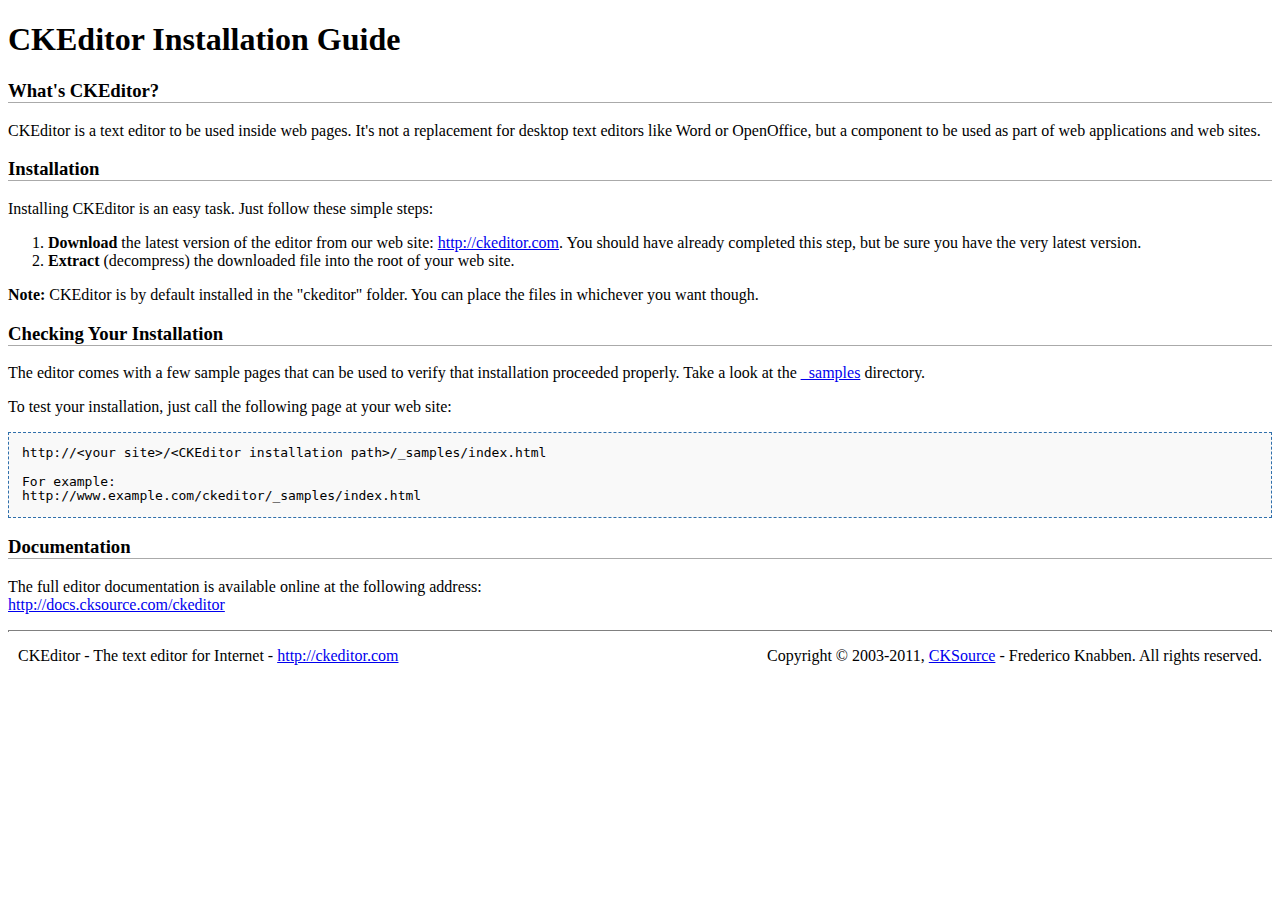
<file: cabbooking-PHP/admin/ckeditor/INSTALL.html>
<!DOCTYPE html PUBLIC "-//W3C//DTD XHTML 1.0 Transitional//EN" "http://www.w3.org/TR/xhtml1/DTD/xhtml1-transitional.dtd">
<!--
Copyright (c) 2003-2011, CKSource - Frederico Knabben. All rights reserved.
For licensing, see LICENSE.html or http://ckeditor.com/license
-->
<html xmlns="http://www.w3.org/1999/xhtml">
<head>
	<title>Installation Guide - CKEditor</title>
	<meta http-equiv="content-type" content="text/html; charset=utf-8" />
	<style type="text/css">
		h3
		{
			border-bottom: 1px solid #AAAAAA;
		}
		pre
		{
			background-color: #F9F9F9;
			border: 1px dashed #2F6FAB;
			padding: 1em;
			line-height: 1.1em;
		}
		#footer hr
		{
			margin: 10px 0 15px 0;
			height: 1px;
			border: solid 1px gray;
			border-bottom: none;
		}
		#footer p
		{
			margin: 0 10px 10px 10px;
			float: left;
		}
		#footer #copy
		{
			float: right;
		}
	</style>
</head>
<body>
	<h1>
		CKEditor Installation Guide</h1>
	<h3>
		What&#39;s CKEditor?</h3>
	<p>
		CKEditor is a text editor to be used inside web pages. It&#39;s not a replacement
		for desktop text editors like Word or OpenOffice, but a component to be used as
		part of web applications and web sites.</p>
	<h3>
		Installation</h3>
	<p>
		Installing CKEditor is an easy task. Just follow these simple steps:</p>
	<ol>
		<li><strong>Download</strong> the latest version of the editor from our web site: <a
			href="http://ckeditor.com">http://ckeditor.com</a>. You should have already completed
			this step, but be sure you have the very latest version.</li>
		<li><strong>Extract</strong> (decompress) the downloaded file into the root of your
			web site.</li>
	</ol>
	<p>
		<strong>Note:</strong> CKEditor is by default installed in the &quot;ckeditor&quot;
		folder. You can place the files in whichever you want though.</p>
	<h3>
		Checking Your Installation
	</h3>
	<p>
		The editor comes with a few sample pages that can be used to verify that installation
		proceeded properly. Take a look at the <a href="_samples">_samples</a> directory.</p>
	<p>
		To test your installation, just call the following page at your web site:</p>
	<pre>
http://&lt;your site&gt;/&lt;CKEditor installation path&gt;/_samples/index.html

For example:
http://www.example.com/ckeditor/_samples/index.html</pre>
	<h3>
		Documentation</h3>
	<p>
		The full editor documentation is available online at the following address:<br />
		<a href="http://docs.cksource.com/ckeditor">http://docs.cksource.com/ckeditor</a></p>
	<div id="footer">
		<hr />
		<p>
			CKEditor - The text editor for Internet - <a href="http://ckeditor.com/">http://ckeditor.com</a>
		</p>
		<p id="copy">
			Copyright &copy; 2003-2011, <a href="http://cksource.com/">CKSource</a> - Frederico
			Knabben. All rights reserved.
		</p>
	</div>
</body>
</html>
</file>
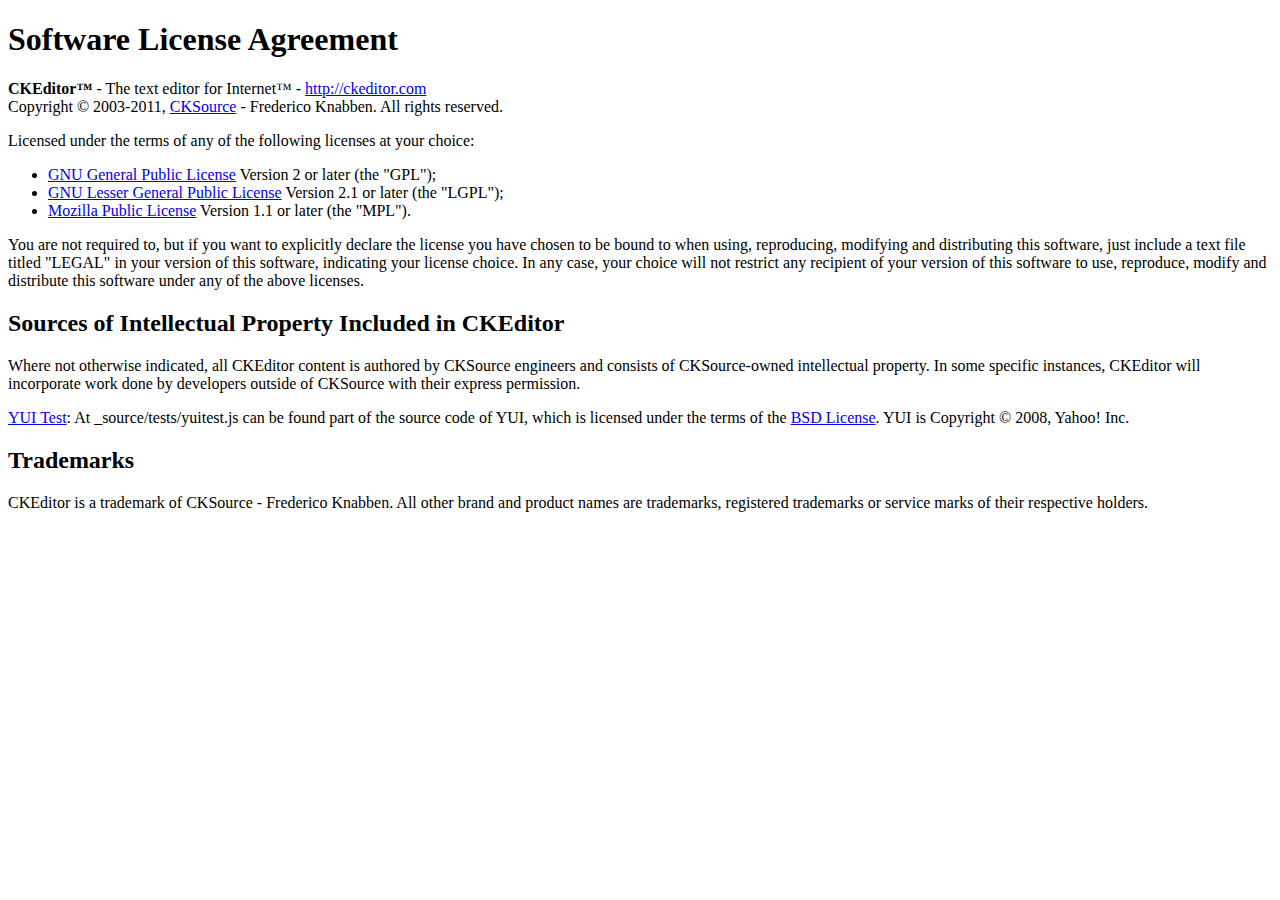
<file: cabbooking-PHP/admin/ckeditor/LICENSE.html>
<!DOCTYPE html PUBLIC "-//W3C//DTD XHTML 1.0 Transitional//EN"
	"http://www.w3.org/TR/xhtml1/DTD/xhtml1-transitional.dtd">
<!--
== BEGIN TEXT ONLY VERSION ==

Software License Agreement
==========================

CKEditor - The text editor for Internet - http://ckeditor.com
Copyright (c) 2003-2011, CKSource - Frederico Knabben. All rights reserved.

Licensed under the terms of any of the following licenses at your
choice:

 - GNU General Public License Version 2 or later (the "GPL")
   http://www.gnu.org/licenses/gpl.html
   (See Appendix A)

 - GNU Lesser General Public License Version 2.1 or later (the "LGPL")
   http://www.gnu.org/licenses/lgpl.html
   (See Appendix B)

 - Mozilla Public License Version 1.1 or later (the "MPL")
   http://www.mozilla.org/MPL/MPL-1.1.html
   (See Appendix C)

You are not required to, but if you want to explicitly declare the
license you have chosen to be bound to when using, reproducing,
modifying and distributing this software, just include a text file
titled "legal.txt" in your version of this software, indicating your
license choice.

Sources of Intellectual Property Included in CKEditor
=====================================================

Where not otherwise indicated, all CKEditor content is authored by
CKSource engineers and consists of CKSource-owned intellectual
property. In some specific instances, CKEditor will incorporate work
done by developers outside of CKSource with their express permission.

Trademarks
==========

CKEditor is a trademark of CKSource - Frederico Knabben. All other brand
and product names are trademarks, registered trademarks or service
marks of their respective holders.

Appendix A: The GPL License
===========================

		    GNU GENERAL PUBLIC LICENSE
		       Version 2, June 1991

 Copyright (C) 1989, 1991 Free Software Foundation, Inc.,
 51 Franklin Street, Fifth Floor, Boston, MA 02110-1301 USA
 Everyone is permitted to copy and distribute verbatim copies
 of this license document, but changing it is not allowed.

			    Preamble

  The licenses for most software are designed to take away your
freedom to share and change it.  By contrast, the GNU General Public
License is intended to guarantee your freedom to share and change free
software-to make sure the software is free for all its users.  This
General Public License applies to most of the Free Software
Foundation's software and to any other program whose authors commit to
using it.  (Some other Free Software Foundation software is covered by
the GNU Lesser General Public License instead.)  You can apply it to
your programs, too.

  When we speak of free software, we are referring to freedom, not
price.  Our General Public Licenses are designed to make sure that you
have the freedom to distribute copies of free software (and charge for
this service if you wish), that you receive source code or can get it
if you want it, that you can change the software or use pieces of it
in new free programs; and that you know you can do these things.

  To protect your rights, we need to make restrictions that forbid
anyone to deny you these rights or to ask you to surrender the rights.
These restrictions translate to certain responsibilities for you if you
distribute copies of the software, or if you modify it.

  For example, if you distribute copies of such a program, whether
gratis or for a fee, you must give the recipients all the rights that
you have.  You must make sure that they, too, receive or can get the
source code.  And you must show them these terms so they know their
rights.

  We protect your rights with two steps: (1) copyright the software, and
(2) offer you this license which gives you legal permission to copy,
distribute and/or modify the software.

  Also, for each author's protection and ours, we want to make certain
that everyone understands that there is no warranty for this free
software.  If the software is modified by someone else and passed on, we
want its recipients to know that what they have is not the original, so
that any problems introduced by others will not reflect on the original
authors' reputations.

  Finally, any free program is threatened constantly by software
patents.  We wish to avoid the danger that redistributors of a free
program will individually obtain patent licenses, in effect making the
program proprietary.  To prevent this, we have made it clear that any
patent must be licensed for everyone's free use or not licensed at all.

  The precise terms and conditions for copying, distribution and
modification follow.

		    GNU GENERAL PUBLIC LICENSE
   TERMS AND CONDITIONS FOR COPYING, DISTRIBUTION AND MODIFICATION

  0. This License applies to any program or other work which contains
a notice placed by the copyright holder saying it may be distributed
under the terms of this General Public License.  The "Program", below,
refers to any such program or work, and a "work based on the Program"
means either the Program or any derivative work under copyright law:
that is to say, a work containing the Program or a portion of it,
either verbatim or with modifications and/or translated into another
language.  (Hereinafter, translation is included without limitation in
the term "modification".)  Each licensee is addressed as "you".

Activities other than copying, distribution and modification are not
covered by this License; they are outside its scope.  The act of
running the Program is not restricted, and the output from the Program
is covered only if its contents constitute a work based on the
Program (independent of having been made by running the Program).
Whether that is true depends on what the Program does.

  1. You may copy and distribute verbatim copies of the Program's
source code as you receive it, in any medium, provided that you
conspicuously and appropriately publish on each copy an appropriate
copyright notice and disclaimer of warranty; keep intact all the
notices that refer to this License and to the absence of any warranty;
and give any other recipients of the Program a copy of this License
along with the Program.

You may charge a fee for the physical act of transferring a copy, and
you may at your option offer warranty protection in exchange for a fee.

  2. You may modify your copy or copies of the Program or any portion
of it, thus forming a work based on the Program, and copy and
distribute such modifications or work under the terms of Section 1
above, provided that you also meet all of these conditions:

    a) You must cause the modified files to carry prominent notices
    stating that you changed the files and the date of any change.

    b) You must cause any work that you distribute or publish, that in
    whole or in part contains or is derived from the Program or any
    part thereof, to be licensed as a whole at no charge to all third
    parties under the terms of this License.

    c) If the modified program normally reads commands interactively
    when run, you must cause it, when started running for such
    interactive use in the most ordinary way, to print or display an
    announcement including an appropriate copyright notice and a
    notice that there is no warranty (or else, saying that you provide
    a warranty) and that users may redistribute the program under
    these conditions, and telling the user how to view a copy of this
    License.  (Exception: if the Program itself is interactive but
    does not normally print such an announcement, your work based on
    the Program is not required to print an announcement.)

These requirements apply to the modified work as a whole.  If
identifiable sections of that work are not derived from the Program,
and can be reasonably considered independent and separate works in
themselves, then this License, and its terms, do not apply to those
sections when you distribute them as separate works.  But when you
distribute the same sections as part of a whole which is a work based
on the Program, the distribution of the whole must be on the terms of
this License, whose permissions for other licensees extend to the
entire whole, and thus to each and every part regardless of who wrote it.

Thus, it is not the intent of this section to claim rights or contest
your rights to work written entirely by you; rather, the intent is to
exercise the right to control the distribution of derivative or
collective works based on the Program.

In addition, mere aggregation of another work not based on the Program
with the Program (or with a work based on the Program) on a volume of
a storage or distribution medium does not bring the other work under
the scope of this License.

  3. You may copy and distribute the Program (or a work based on it,
under Section 2) in object code or executable form under the terms of
Sections 1 and 2 above provided that you also do one of the following:

    a) Accompany it with the complete corresponding machine-readable
    source code, which must be distributed under the terms of Sections
    1 and 2 above on a medium customarily used for software interchange; or,

    b) Accompany it with a written offer, valid for at least three
    years, to give any third party, for a charge no more than your
    cost of physically performing source distribution, a complete
    machine-readable copy of the corresponding source code, to be
    distributed under the terms of Sections 1 and 2 above on a medium
    customarily used for software interchange; or,

    c) Accompany it with the information you received as to the offer
    to distribute corresponding source code.  (This alternative is
    allowed only for noncommercial distribution and only if you
    received the program in object code or executable form with such
    an offer, in accord with Subsection b above.)

The source code for a work means the preferred form of the work for
making modifications to it.  For an executable work, complete source
code means all the source code for all modules it contains, plus any
associated interface definition files, plus the scripts used to
control compilation and installation of the executable.  However, as a
special exception, the source code distributed need not include
anything that is normally distributed (in either source or binary
form) with the major components (compiler, kernel, and so on) of the
operating system on which the executable runs, unless that component
itself accompanies the executable.

If distribution of executable or object code is made by offering
access to copy from a designated place, then offering equivalent
access to copy the source code from the same place counts as
distribution of the source code, even though third parties are not
compelled to copy the source along with the object code.

  4. You may not copy, modify, sublicense, or distribute the Program
except as expressly provided under this License.  Any attempt
otherwise to copy, modify, sublicense or distribute the Program is
void, and will automatically terminate your rights under this License.
However, parties who have received copies, or rights, from you under
this License will not have their licenses terminated so long as such
parties remain in full compliance.

  5. You are not required to accept this License, since you have not
signed it.  However, nothing else grants you permission to modify or
distribute the Program or its derivative works.  These actions are
prohibited by law if you do not accept this License.  Therefore, by
modifying or distributing the Program (or any work based on the
Program), you indicate your acceptance of this License to do so, and
all its terms and conditions for copying, distributing or modifying
the Program or works based on it.

  6. Each time you redistribute the Program (or any work based on the
Program), the recipient automatically receives a license from the
original licensor to copy, distribute or modify the Program subject to
these terms and conditions.  You may not impose any further
restrictions on the recipients' exercise of the rights granted herein.
You are not responsible for enforcing compliance by third parties to
this License.

  7. If, as a consequence of a court judgment or allegation of patent
infringement or for any other reason (not limited to patent issues),
conditions are imposed on you (whether by court order, agreement or
otherwise) that contradict the conditions of this License, they do not
excuse you from the conditions of this License.  If you cannot
distribute so as to satisfy simultaneously your obligations under this
License and any other pertinent obligations, then as a consequence you
may not distribute the Program at all.  For example, if a patent
license would not permit royalty-free redistribution of the Program by
all those who receive copies directly or indirectly through you, then
the only way you could satisfy both it and this License would be to
refrain entirely from distribution of the Program.

If any portion of this section is held invalid or unenforceable under
any particular circumstance, the balance of the section is intended to
apply and the section as a whole is intended to apply in other
circumstances.

It is not the purpose of this section to induce you to infringe any
patents or other property right claims or to contest validity of any
such claims; this section has the sole purpose of protecting the
integrity of the free software distribution system, which is
implemented by public license practices.  Many people have made
generous contributions to the wide range of software distributed
through that system in reliance on consistent application of that
system; it is up to the author/donor to decide if he or she is willing
to distribute software through any other system and a licensee cannot
impose that choice.

This section is intended to make thoroughly clear what is believed to
be a consequence of the rest of this License.

  8. If the distribution and/or use of the Program is restricted in
certain countries either by patents or by copyrighted interfaces, the
original copyright holder who places the Program under this License
may add an explicit geographical distribution limitation excluding
those countries, so that distribution is permitted only in or among
countries not thus excluded.  In such case, this License incorporates
the limitation as if written in the body of this License.

  9. The Free Software Foundation may publish revised and/or new versions
of the General Public License from time to time.  Such new versions will
be similar in spirit to the present version, but may differ in detail to
address new problems or concerns.

Each version is given a distinguishing version number.  If the Program
specifies a version number of this License which applies to it and "any
later version", you have the option of following the terms and conditions
either of that version or of any later version published by the Free
Software Foundation.  If the Program does not specify a version number of
this License, you may choose any version ever published by the Free Software
Foundation.

  10. If you wish to incorporate parts of the Program into other free
programs whose distribution conditions are different, write to the author
to ask for permission.  For software which is copyrighted by the Free
Software Foundation, write to the Free Software Foundation; we sometimes
make exceptions for this.  Our decision will be guided by the two goals
of preserving the free status of all derivatives of our free software and
of promoting the sharing and reuse of software generally.

			    NO WARRANTY

  11. BECAUSE THE PROGRAM IS LICENSED FREE OF CHARGE, THERE IS NO WARRANTY
FOR THE PROGRAM, TO THE EXTENT PERMITTED BY APPLICABLE LAW.  EXCEPT WHEN
OTHERWISE STATED IN WRITING THE COPYRIGHT HOLDERS AND/OR OTHER PARTIES
PROVIDE THE PROGRAM "AS IS" WITHOUT WARRANTY OF ANY KIND, EITHER EXPRESSED
OR IMPLIED, INCLUDING, BUT NOT LIMITED TO, THE IMPLIED WARRANTIES OF
MERCHANTABILITY AND FITNESS FOR A PARTICULAR PURPOSE.  THE ENTIRE RISK AS
TO THE QUALITY AND PERFORMANCE OF THE PROGRAM IS WITH YOU.  SHOULD THE
PROGRAM PROVE DEFECTIVE, YOU ASSUME THE COST OF ALL NECESSARY SERVICING,
REPAIR OR CORRECTION.

  12. IN NO EVENT UNLESS REQUIRED BY APPLICABLE LAW OR AGREED TO IN WRITING
WILL ANY COPYRIGHT HOLDER, OR ANY OTHER PARTY WHO MAY MODIFY AND/OR
REDISTRIBUTE THE PROGRAM AS PERMITTED ABOVE, BE LIABLE TO YOU FOR DAMAGES,
INCLUDING ANY GENERAL, SPECIAL, INCIDENTAL OR CONSEQUENTIAL DAMAGES ARISING
OUT OF THE USE OR INABILITY TO USE THE PROGRAM (INCLUDING BUT NOT LIMITED
TO LOSS OF DATA OR DATA BEING RENDERED INACCURATE OR LOSSES SUSTAINED BY
YOU OR THIRD PARTIES OR A FAILURE OF THE PROGRAM TO OPERATE WITH ANY OTHER
PROGRAMS), EVEN IF SUCH HOLDER OR OTHER PARTY HAS BEEN ADVISED OF THE
POSSIBILITY OF SUCH DAMAGES.

		     END OF TERMS AND CONDITIONS


Appendix B: The LGPL License
============================

		  GNU LESSER GENERAL PUBLIC LICENSE
		       Version 2.1, February 1999

 Copyright (C) 1991, 1999 Free Software Foundation, Inc.
     59 Temple Place, Suite 330, Boston, MA  02111-1307  USA
 Everyone is permitted to copy and distribute verbatim copies
 of this license document, but changing it is not allowed.

[This is the first released version of the Lesser GPL.  It also counts
 as the successor of the GNU Library Public License, version 2, hence
 the version number 2.1.]

			    Preamble

  The licenses for most software are designed to take away your
freedom to share and change it.  By contrast, the GNU General Public
Licenses are intended to guarantee your freedom to share and change
free software-to make sure the software is free for all its users.

  This license, the Lesser General Public License, applies to some
specially designated software packages-typically libraries-of the
Free Software Foundation and other authors who decide to use it.  You
can use it too, but we suggest you first think carefully about whether
this license or the ordinary General Public License is the better
strategy to use in any particular case, based on the explanations below.

  When we speak of free software, we are referring to freedom of use,
not price.  Our General Public Licenses are designed to make sure that
you have the freedom to distribute copies of free software (and charge
for this service if you wish); that you receive source code or can get
it if you want it; that you can change the software and use pieces of
it in new free programs; and that you are informed that you can do
these things.

  To protect your rights, we need to make restrictions that forbid
distributors to deny you these rights or to ask you to surrender these
rights.  These restrictions translate to certain responsibilities for
you if you distribute copies of the library or if you modify it.

  For example, if you distribute copies of the library, whether gratis
or for a fee, you must give the recipients all the rights that we gave
you.  You must make sure that they, too, receive or can get the source
code.  If you link other code with the library, you must provide
complete object files to the recipients, so that they can relink them
with the library after making changes to the library and recompiling
it.  And you must show them these terms so they know their rights.

  We protect your rights with a two-step method: (1) we copyright the
library, and (2) we offer you this license, which gives you legal
permission to copy, distribute and/or modify the library.

  To protect each distributor, we want to make it very clear that
there is no warranty for the free library.  Also, if the library is
modified by someone else and passed on, the recipients should know
that what they have is not the original version, so that the original
author's reputation will not be affected by problems that might be
introduced by others.

  Finally, software patents pose a constant threat to the existence of
any free program.  We wish to make sure that a company cannot
effectively restrict the users of a free program by obtaining a
restrictive license from a patent holder.  Therefore, we insist that
any patent license obtained for a version of the library must be
consistent with the full freedom of use specified in this license.

  Most GNU software, including some libraries, is covered by the
ordinary GNU General Public License.  This license, the GNU Lesser
General Public License, applies to certain designated libraries, and
is quite different from the ordinary General Public License.  We use
this license for certain libraries in order to permit linking those
libraries into non-free programs.

  When a program is linked with a library, whether statically or using
a shared library, the combination of the two is legally speaking a
combined work, a derivative of the original library.  The ordinary
General Public License therefore permits such linking only if the
entire combination fits its criteria of freedom.  The Lesser General
Public License permits more lax criteria for linking other code with
the library.

  We call this license the "Lesser" General Public License because it
does Less to protect the user's freedom than the ordinary General
Public License.  It also provides other free software developers Less
of an advantage over competing non-free programs.  These disadvantages
are the reason we use the ordinary General Public License for many
libraries.  However, the Lesser license provides advantages in certain
special circumstances.

  For example, on rare occasions, there may be a special need to
encourage the widest possible use of a certain library, so that it becomes
a de-facto standard.  To achieve this, non-free programs must be
allowed to use the library.  A more frequent case is that a free
library does the same job as widely used non-free libraries.  In this
case, there is little to gain by limiting the free library to free
software only, so we use the Lesser General Public License.

  In other cases, permission to use a particular library in non-free
programs enables a greater number of people to use a large body of
free software.  For example, permission to use the GNU C Library in
non-free programs enables many more people to use the whole GNU
operating system, as well as its variant, the GNU/Linux operating
system.

  Although the Lesser General Public License is Less protective of the
users' freedom, it does ensure that the user of a program that is
linked with the Library has the freedom and the wherewithal to run
that program using a modified version of the Library.

  The precise terms and conditions for copying, distribution and
modification follow.  Pay close attention to the difference between a
"work based on the library" and a "work that uses the library".  The
former contains code derived from the library, whereas the latter must
be combined with the library in order to run.

		  GNU LESSER GENERAL PUBLIC LICENSE
   TERMS AND CONDITIONS FOR COPYING, DISTRIBUTION AND MODIFICATION

  0. This License Agreement applies to any software library or other
program which contains a notice placed by the copyright holder or
other authorized party saying it may be distributed under the terms of
this Lesser General Public License (also called "this License").
Each licensee is addressed as "you".

  A "library" means a collection of software functions and/or data
prepared so as to be conveniently linked with application programs
(which use some of those functions and data) to form executables.

  The "Library", below, refers to any such software library or work
which has been distributed under these terms.  A "work based on the
Library" means either the Library or any derivative work under
copyright law: that is to say, a work containing the Library or a
portion of it, either verbatim or with modifications and/or translated
straightforwardly into another language.  (Hereinafter, translation is
included without limitation in the term "modification".)

  "Source code" for a work means the preferred form of the work for
making modifications to it.  For a library, complete source code means
all the source code for all modules it contains, plus any associated
interface definition files, plus the scripts used to control compilation
and installation of the library.

  Activities other than copying, distribution and modification are not
covered by this License; they are outside its scope.  The act of
running a program using the Library is not restricted, and output from
such a program is covered only if its contents constitute a work based
on the Library (independent of the use of the Library in a tool for
writing it).  Whether that is true depends on what the Library does
and what the program that uses the Library does.

  1. You may copy and distribute verbatim copies of the Library's
complete source code as you receive it, in any medium, provided that
you conspicuously and appropriately publish on each copy an
appropriate copyright notice and disclaimer of warranty; keep intact
all the notices that refer to this License and to the absence of any
warranty; and distribute a copy of this License along with the
Library.

  You may charge a fee for the physical act of transferring a copy,
and you may at your option offer warranty protection in exchange for a
fee.

  2. You may modify your copy or copies of the Library or any portion
of it, thus forming a work based on the Library, and copy and
distribute such modifications or work under the terms of Section 1
above, provided that you also meet all of these conditions:

    a) The modified work must itself be a software library.

    b) You must cause the files modified to carry prominent notices
    stating that you changed the files and the date of any change.

    c) You must cause the whole of the work to be licensed at no
    charge to all third parties under the terms of this License.

    d) If a facility in the modified Library refers to a function or a
    table of data to be supplied by an application program that uses
    the facility, other than as an argument passed when the facility
    is invoked, then you must make a good faith effort to ensure that,
    in the event an application does not supply such function or
    table, the facility still operates, and performs whatever part of
    its purpose remains meaningful.

    (For example, a function in a library to compute square roots has
    a purpose that is entirely well-defined independent of the
    application.  Therefore, Subsection 2d requires that any
    application-supplied function or table used by this function must
    be optional: if the application does not supply it, the square
    root function must still compute square roots.)

These requirements apply to the modified work as a whole.  If
identifiable sections of that work are not derived from the Library,
and can be reasonably considered independent and separate works in
themselves, then this License, and its terms, do not apply to those
sections when you distribute them as separate works.  But when you
distribute the same sections as part of a whole which is a work based
on the Library, the distribution of the whole must be on the terms of
this License, whose permissions for other licensees extend to the
entire whole, and thus to each and every part regardless of who wrote
it.

Thus, it is not the intent of this section to claim rights or contest
your rights to work written entirely by you; rather, the intent is to
exercise the right to control the distribution of derivative or
collective works based on the Library.

In addition, mere aggregation of another work not based on the Library
with the Library (or with a work based on the Library) on a volume of
a storage or distribution medium does not bring the other work under
the scope of this License.

  3. You may opt to apply the terms of the ordinary GNU General Public
License instead of this License to a given copy of the Library.  To do
this, you must alter all the notices that refer to this License, so
that they refer to the ordinary GNU General Public License, version 2,
instead of to this License.  (If a newer version than version 2 of the
ordinary GNU General Public License has appeared, then you can specify
that version instead if you wish.)  Do not make any other change in
these notices.

  Once this change is made in a given copy, it is irreversible for
that copy, so the ordinary GNU General Public License applies to all
subsequent copies and derivative works made from that copy.

  This option is useful when you wish to copy part of the code of
the Library into a program that is not a library.

  4. You may copy and distribute the Library (or a portion or
derivative of it, under Section 2) in object code or executable form
under the terms of Sections 1 and 2 above provided that you accompany
it with the complete corresponding machine-readable source code, which
must be distributed under the terms of Sections 1 and 2 above on a
medium customarily used for software interchange.

  If distribution of object code is made by offering access to copy
from a designated place, then offering equivalent access to copy the
source code from the same place satisfies the requirement to
distribute the source code, even though third parties are not
compelled to copy the source along with the object code.

  5. A program that contains no derivative of any portion of the
Library, but is designed to work with the Library by being compiled or
linked with it, is called a "work that uses the Library".  Such a
work, in isolation, is not a derivative work of the Library, and
therefore falls outside the scope of this License.

  However, linking a "work that uses the Library" with the Library
creates an executable that is a derivative of the Library (because it
contains portions of the Library), rather than a "work that uses the
library".  The executable is therefore covered by this License.
Section 6 states terms for distribution of such executables.

  When a "work that uses the Library" uses material from a header file
that is part of the Library, the object code for the work may be a
derivative work of the Library even though the source code is not.
Whether this is true is especially significant if the work can be
linked without the Library, or if the work is itself a library.  The
threshold for this to be true is not precisely defined by law.

  If such an object file uses only numerical parameters, data
structure layouts and accessors, and small macros and small inline
functions (ten lines or less in length), then the use of the object
file is unrestricted, regardless of whether it is legally a derivative
work.  (Executables containing this object code plus portions of the
Library will still fall under Section 6.)

  Otherwise, if the work is a derivative of the Library, you may
distribute the object code for the work under the terms of Section 6.
Any executables containing that work also fall under Section 6,
whether or not they are linked directly with the Library itself.

  6. As an exception to the Sections above, you may also combine or
link a "work that uses the Library" with the Library to produce a
work containing portions of the Library, and distribute that work
under terms of your choice, provided that the terms permit
modification of the work for the customer's own use and reverse
engineering for debugging such modifications.

  You must give prominent notice with each copy of the work that the
Library is used in it and that the Library and its use are covered by
this License.  You must supply a copy of this License.  If the work
during execution displays copyright notices, you must include the
copyright notice for the Library among them, as well as a reference
directing the user to the copy of this License.  Also, you must do one
of these things:

    a) Accompany the work with the complete corresponding
    machine-readable source code for the Library including whatever
    changes were used in the work (which must be distributed under
    Sections 1 and 2 above); and, if the work is an executable linked
    with the Library, with the complete machine-readable "work that
    uses the Library", as object code and/or source code, so that the
    user can modify the Library and then relink to produce a modified
    executable containing the modified Library.  (It is understood
    that the user who changes the contents of definitions files in the
    Library will not necessarily be able to recompile the application
    to use the modified definitions.)

    b) Use a suitable shared library mechanism for linking with the
    Library.  A suitable mechanism is one that (1) uses at run time a
    copy of the library already present on the user's computer system,
    rather than copying library functions into the executable, and (2)
    will operate properly with a modified version of the library, if
    the user installs one, as long as the modified version is
    interface-compatible with the version that the work was made with.

    c) Accompany the work with a written offer, valid for at
    least three years, to give the same user the materials
    specified in Subsection 6a, above, for a charge no more
    than the cost of performing this distribution.

    d) If distribution of the work is made by offering access to copy
    from a designated place, offer equivalent access to copy the above
    specified materials from the same place.

    e) Verify that the user has already received a copy of these
    materials or that you have already sent this user a copy.

  For an executable, the required form of the "work that uses the
Library" must include any data and utility programs needed for
reproducing the executable from it.  However, as a special exception,
the materials to be distributed need not include anything that is
normally distributed (in either source or binary form) with the major
components (compiler, kernel, and so on) of the operating system on
which the executable runs, unless that component itself accompanies
the executable.

  It may happen that this requirement contradicts the license
restrictions of other proprietary libraries that do not normally
accompany the operating system.  Such a contradiction means you cannot
use both them and the Library together in an executable that you
distribute.

  7. You may place library facilities that are a work based on the
Library side-by-side in a single library together with other library
facilities not covered by this License, and distribute such a combined
library, provided that the separate distribution of the work based on
the Library and of the other library facilities is otherwise
permitted, and provided that you do these two things:

    a) Accompany the combined library with a copy of the same work
    based on the Library, uncombined with any other library
    facilities.  This must be distributed under the terms of the
    Sections above.

    b) Give prominent notice with the combined library of the fact
    that part of it is a work based on the Library, and explaining
    where to find the accompanying uncombined form of the same work.

  8. You may not copy, modify, sublicense, link with, or distribute
the Library except as expressly provided under this License.  Any
attempt otherwise to copy, modify, sublicense, link with, or
distribute the Library is void, and will automatically terminate your
rights under this License.  However, parties who have received copies,
or rights, from you under this License will not have their licenses
terminated so long as such parties remain in full compliance.

  9. You are not required to accept this License, since you have not
signed it.  However, nothing else grants you permission to modify or
distribute the Library or its derivative works.  These actions are
prohibited by law if you do not accept this License.  Therefore, by
modifying or distributing the Library (or any work based on the
Library), you indicate your acceptance of this License to do so, and
all its terms and conditions for copying, distributing or modifying
the Library or works based on it.

  10. Each time you redistribute the Library (or any work based on the
Library), the recipient automatically receives a license from the
original licensor to copy, distribute, link with or modify the Library
subject to these terms and conditions.  You may not impose any further
restrictions on the recipients' exercise of the rights granted herein.
You are not responsible for enforcing compliance by third parties with
this License.

  11. If, as a consequence of a court judgment or allegation of patent
infringement or for any other reason (not limited to patent issues),
conditions are imposed on you (whether by court order, agreement or
otherwise) that contradict the conditions of this License, they do not
excuse you from the conditions of this License.  If you cannot
distribute so as to satisfy simultaneously your obligations under this
License and any other pertinent obligations, then as a consequence you
may not distribute the Library at all.  For example, if a patent
license would not permit royalty-free redistribution of the Library by
all those who receive copies directly or indirectly through you, then
the only way you could satisfy both it and this License would be to
refrain entirely from distribution of the Library.

If any portion of this section is held invalid or unenforceable under any
particular circumstance, the balance of the section is intended to apply,
and the section as a whole is intended to apply in other circumstances.

It is not the purpose of this section to induce you to infringe any
patents or other property right claims or to contest validity of any
such claims; this section has the sole purpose of protecting the
integrity of the free software distribution system which is
implemented by public license practices.  Many people have made
generous contributions to the wide range of software distributed
through that system in reliance on consistent application of that
system; it is up to the author/donor to decide if he or she is willing
to distribute software through any other system and a licensee cannot
impose that choice.

This section is intended to make thoroughly clear what is believed to
be a consequence of the rest of this License.

  12. If the distribution and/or use of the Library is restricted in
certain countries either by patents or by copyrighted interfaces, the
original copyright holder who places the Library under this License may add
an explicit geographical distribution limitation excluding those countries,
so that distribution is permitted only in or among countries not thus
excluded.  In such case, this License incorporates the limitation as if
written in the body of this License.

  13. The Free Software Foundation may publish revised and/or new
versions of the Lesser General Public License from time to time.
Such new versions will be similar in spirit to the present version,
but may differ in detail to address new problems or concerns.

Each version is given a distinguishing version number.  If the Library
specifies a version number of this License which applies to it and
"any later version", you have the option of following the terms and
conditions either of that version or of any later version published by
the Free Software Foundation.  If the Library does not specify a
license version number, you may choose any version ever published by
the Free Software Foundation.

  14. If you wish to incorporate parts of the Library into other free
programs whose distribution conditions are incompatible with these,
write to the author to ask for permission.  For software which is
copyrighted by the Free Software Foundation, write to the Free
Software Foundation; we sometimes make exceptions for this.  Our
decision will be guided by the two goals of preserving the free status
of all derivatives of our free software and of promoting the sharing
and reuse of software generally.

			    NO WARRANTY

  15. BECAUSE THE LIBRARY IS LICENSED FREE OF CHARGE, THERE IS NO
WARRANTY FOR THE LIBRARY, TO THE EXTENT PERMITTED BY APPLICABLE LAW.
EXCEPT WHEN OTHERWISE STATED IN WRITING THE COPYRIGHT HOLDERS AND/OR
OTHER PARTIES PROVIDE THE LIBRARY "AS IS" WITHOUT WARRANTY OF ANY
KIND, EITHER EXPRESSED OR IMPLIED, INCLUDING, BUT NOT LIMITED TO, THE
IMPLIED WARRANTIES OF MERCHANTABILITY AND FITNESS FOR A PARTICULAR
PURPOSE.  THE ENTIRE RISK AS TO THE QUALITY AND PERFORMANCE OF THE
LIBRARY IS WITH YOU.  SHOULD THE LIBRARY PROVE DEFECTIVE, YOU ASSUME
THE COST OF ALL NECESSARY SERVICING, REPAIR OR CORRECTION.

  16. IN NO EVENT UNLESS REQUIRED BY APPLICABLE LAW OR AGREED TO IN
WRITING WILL ANY COPYRIGHT HOLDER, OR ANY OTHER PARTY WHO MAY MODIFY
AND/OR REDISTRIBUTE THE LIBRARY AS PERMITTED ABOVE, BE LIABLE TO YOU
FOR DAMAGES, INCLUDING ANY GENERAL, SPECIAL, INCIDENTAL OR
CONSEQUENTIAL DAMAGES ARISING OUT OF THE USE OR INABILITY TO USE THE
LIBRARY (INCLUDING BUT NOT LIMITED TO LOSS OF DATA OR DATA BEING
RENDERED INACCURATE OR LOSSES SUSTAINED BY YOU OR THIRD PARTIES OR A
FAILURE OF THE LIBRARY TO OPERATE WITH ANY OTHER SOFTWARE), EVEN IF
SUCH HOLDER OR OTHER PARTY HAS BEEN ADVISED OF THE POSSIBILITY OF SUCH
DAMAGES.

		     END OF TERMS AND CONDITIONS


Appendix C: The MPL License
===========================

                          MOZILLA PUBLIC LICENSE
                                Version 1.1

                              ===============

1. Definitions.

     1.0.1. "Commercial Use" means distribution or otherwise making the
     Covered Code available to a third party.

     1.1. "Contributor" means each entity that creates or contributes to
     the creation of Modifications.

     1.2. "Contributor Version" means the combination of the Original
     Code, prior Modifications used by a Contributor, and the Modifications
     made by that particular Contributor.

     1.3. "Covered Code" means the Original Code or Modifications or the
     combination of the Original Code and Modifications, in each case
     including portions thereof.

     1.4. "Electronic Distribution Mechanism" means a mechanism generally
     accepted in the software development community for the electronic
     transfer of data.

     1.5. "Executable" means Covered Code in any form other than Source
     Code.

     1.6. "Initial Developer" means the individual or entity identified
     as the Initial Developer in the Source Code notice required by Exhibit
     A.

     1.7. "Larger Work" means a work which combines Covered Code or
     portions thereof with code not governed by the terms of this License.

     1.8. "License" means this document.

     1.8.1. "Licensable" means having the right to grant, to the maximum
     extent possible, whether at the time of the initial grant or
     subsequently acquired, any and all of the rights conveyed herein.

     1.9. "Modifications" means any addition to or deletion from the
     substance or structure of either the Original Code or any previous
     Modifications. When Covered Code is released as a series of files, a
     Modification is:
          A. Any addition to or deletion from the contents of a file
          containing Original Code or previous Modifications.

          B. Any new file that contains any part of the Original Code or
          previous Modifications.

     1.10. "Original Code" means Source Code of computer software code
     which is described in the Source Code notice required by Exhibit A as
     Original Code, and which, at the time of its release under this
     License is not already Covered Code governed by this License.

     1.10.1. "Patent Claims" means any patent claim(s), now owned or
     hereafter acquired, including without limitation,  method, process,
     and apparatus claims, in any patent Licensable by grantor.

     1.11. "Source Code" means the preferred form of the Covered Code for
     making modifications to it, including all modules it contains, plus
     any associated interface definition files, scripts used to control
     compilation and installation of an Executable, or source code
     differential comparisons against either the Original Code or another
     well known, available Covered Code of the Contributor's choice. The
     Source Code can be in a compressed or archival form, provided the
     appropriate decompression or de-archiving software is widely available
     for no charge.

     1.12. "You" (or "Your")  means an individual or a legal entity
     exercising rights under, and complying with all of the terms of, this
     License or a future version of this License issued under Section 6.1.
     For legal entities, "You" includes any entity which controls, is
     controlled by, or is under common control with You. For purposes of
     this definition, "control" means (a) the power, direct or indirect,
     to cause the direction or management of such entity, whether by
     contract or otherwise, or (b) ownership of more than fifty percent
     (50%) of the outstanding shares or beneficial ownership of such
     entity.

2. Source Code License.

     2.1. The Initial Developer Grant.
     The Initial Developer hereby grants You a world-wide, royalty-free,
     non-exclusive license, subject to third party intellectual property
     claims:
          (a)  under intellectual property rights (other than patent or
          trademark) Licensable by Initial Developer to use, reproduce,
          modify, display, perform, sublicense and distribute the Original
          Code (or portions thereof) with or without Modifications, and/or
          as part of a Larger Work; and

          (b) under Patents Claims infringed by the making, using or
          selling of Original Code, to make, have made, use, practice,
          sell, and offer for sale, and/or otherwise dispose of the
          Original Code (or portions thereof).

          (c) the licenses granted in this Section 2.1(a) and (b) are
          effective on the date Initial Developer first distributes
          Original Code under the terms of this License.

          (d) Notwithstanding Section 2.1(b) above, no patent license is
          granted: 1) for code that You delete from the Original Code; 2)
          separate from the Original Code;  or 3) for infringements caused
          by: i) the modification of the Original Code or ii) the
          combination of the Original Code with other software or devices.

     2.2. Contributor Grant.
     Subject to third party intellectual property claims, each Contributor
     hereby grants You a world-wide, royalty-free, non-exclusive license

          (a)  under intellectual property rights (other than patent or
          trademark) Licensable by Contributor, to use, reproduce, modify,
          display, perform, sublicense and distribute the Modifications
          created by such Contributor (or portions thereof) either on an
          unmodified basis, with other Modifications, as Covered Code
          and/or as part of a Larger Work; and

          (b) under Patent Claims infringed by the making, using, or
          selling of  Modifications made by that Contributor either alone
          and/or in combination with its Contributor Version (or portions
          of such combination), to make, use, sell, offer for sale, have
          made, and/or otherwise dispose of: 1) Modifications made by that
          Contributor (or portions thereof); and 2) the combination of
          Modifications made by that Contributor with its Contributor
          Version (or portions of such combination).

          (c) the licenses granted in Sections 2.2(a) and 2.2(b) are
          effective on the date Contributor first makes Commercial Use of
          the Covered Code.

          (d)    Notwithstanding Section 2.2(b) above, no patent license is
          granted: 1) for any code that Contributor has deleted from the
          Contributor Version; 2)  separate from the Contributor Version;
          3)  for infringements caused by: i) third party modifications of
          Contributor Version or ii)  the combination of Modifications made
          by that Contributor with other software  (except as part of the
          Contributor Version) or other devices; or 4) under Patent Claims
          infringed by Covered Code in the absence of Modifications made by
          that Contributor.

3. Distribution Obligations.

     3.1. Application of License.
     The Modifications which You create or to which You contribute are
     governed by the terms of this License, including without limitation
     Section 2.2. The Source Code version of Covered Code may be
     distributed only under the terms of this License or a future version
     of this License released under Section 6.1, and You must include a
     copy of this License with every copy of the Source Code You
     distribute. You may not offer or impose any terms on any Source Code
     version that alters or restricts the applicable version of this
     License or the recipients' rights hereunder. However, You may include
     an additional document offering the additional rights described in
     Section 3.5.

     3.2. Availability of Source Code.
     Any Modification which You create or to which You contribute must be
     made available in Source Code form under the terms of this License
     either on the same media as an Executable version or via an accepted
     Electronic Distribution Mechanism to anyone to whom you made an
     Executable version available; and if made available via Electronic
     Distribution Mechanism, must remain available for at least twelve (12)
     months after the date it initially became available, or at least six
     (6) months after a subsequent version of that particular Modification
     has been made available to such recipients. You are responsible for
     ensuring that the Source Code version remains available even if the
     Electronic Distribution Mechanism is maintained by a third party.

     3.3. Description of Modifications.
     You must cause all Covered Code to which You contribute to contain a
     file documenting the changes You made to create that Covered Code and
     the date of any change. You must include a prominent statement that
     the Modification is derived, directly or indirectly, from Original
     Code provided by the Initial Developer and including the name of the
     Initial Developer in (a) the Source Code, and (b) in any notice in an
     Executable version or related documentation in which You describe the
     origin or ownership of the Covered Code.

     3.4. Intellectual Property Matters
          (a) Third Party Claims.
          If Contributor has knowledge that a license under a third party's
          intellectual property rights is required to exercise the rights
          granted by such Contributor under Sections 2.1 or 2.2,
          Contributor must include a text file with the Source Code
          distribution titled "LEGAL" which describes the claim and the
          party making the claim in sufficient detail that a recipient will
          know whom to contact. If Contributor obtains such knowledge after
          the Modification is made available as described in Section 3.2,
          Contributor shall promptly modify the LEGAL file in all copies
          Contributor makes available thereafter and shall take other steps
          (such as notifying appropriate mailing lists or newsgroups)
          reasonably calculated to inform those who received the Covered
          Code that new knowledge has been obtained.

          (b) Contributor APIs.
          If Contributor's Modifications include an application programming
          interface and Contributor has knowledge of patent licenses which
          are reasonably necessary to implement that API, Contributor must
          also include this information in the LEGAL file.

               (c)    Representations.
          Contributor represents that, except as disclosed pursuant to
          Section 3.4(a) above, Contributor believes that Contributor's
          Modifications are Contributor's original creation(s) and/or
          Contributor has sufficient rights to grant the rights conveyed by
          this License.

     3.5. Required Notices.
     You must duplicate the notice in Exhibit A in each file of the Source
     Code.  If it is not possible to put such notice in a particular Source
     Code file due to its structure, then You must include such notice in a
     location (such as a relevant directory) where a user would be likely
     to look for such a notice.  If You created one or more Modification(s)
     You may add your name as a Contributor to the notice described in
     Exhibit A.  You must also duplicate this License in any documentation
     for the Source Code where You describe recipients' rights or ownership
     rights relating to Covered Code.  You may choose to offer, and to
     charge a fee for, warranty, support, indemnity or liability
     obligations to one or more recipients of Covered Code. However, You
     may do so only on Your own behalf, and not on behalf of the Initial
     Developer or any Contributor. You must make it absolutely clear than
     any such warranty, support, indemnity or liability obligation is
     offered by You alone, and You hereby agree to indemnify the Initial
     Developer and every Contributor for any liability incurred by the
     Initial Developer or such Contributor as a result of warranty,
     support, indemnity or liability terms You offer.

     3.6. Distribution of Executable Versions.
     You may distribute Covered Code in Executable form only if the
     requirements of Section 3.1-3.5 have been met for that Covered Code,
     and if You include a notice stating that the Source Code version of
     the Covered Code is available under the terms of this License,
     including a description of how and where You have fulfilled the
     obligations of Section 3.2. The notice must be conspicuously included
     in any notice in an Executable version, related documentation or
     collateral in which You describe recipients' rights relating to the
     Covered Code. You may distribute the Executable version of Covered
     Code or ownership rights under a license of Your choice, which may
     contain terms different from this License, provided that You are in
     compliance with the terms of this License and that the license for the
     Executable version does not attempt to limit or alter the recipient's
     rights in the Source Code version from the rights set forth in this
     License. If You distribute the Executable version under a different
     license You must make it absolutely clear that any terms which differ
     from this License are offered by You alone, not by the Initial
     Developer or any Contributor. You hereby agree to indemnify the
     Initial Developer and every Contributor for any liability incurred by
     the Initial Developer or such Contributor as a result of any such
     terms You offer.

     3.7. Larger Works.
     You may create a Larger Work by combining Covered Code with other code
     not governed by the terms of this License and distribute the Larger
     Work as a single product. In such a case, You must make sure the
     requirements of this License are fulfilled for the Covered Code.

4. Inability to Comply Due to Statute or Regulation.

     If it is impossible for You to comply with any of the terms of this
     License with respect to some or all of the Covered Code due to
     statute, judicial order, or regulation then You must: (a) comply with
     the terms of this License to the maximum extent possible; and (b)
     describe the limitations and the code they affect. Such description
     must be included in the LEGAL file described in Section 3.4 and must
     be included with all distributions of the Source Code. Except to the
     extent prohibited by statute or regulation, such description must be
     sufficiently detailed for a recipient of ordinary skill to be able to
     understand it.

5. Application of this License.

     This License applies to code to which the Initial Developer has
     attached the notice in Exhibit A and to related Covered Code.

6. Versions of the License.

     6.1. New Versions.
     Netscape Communications Corporation ("Netscape") may publish revised
     and/or new versions of the License from time to time. Each version
     will be given a distinguishing version number.

     6.2. Effect of New Versions.
     Once Covered Code has been published under a particular version of the
     License, You may always continue to use it under the terms of that
     version. You may also choose to use such Covered Code under the terms
     of any subsequent version of the License published by Netscape. No one
     other than Netscape has the right to modify the terms applicable to
     Covered Code created under this License.

     6.3. Derivative Works.
     If You create or use a modified version of this License (which you may
     only do in order to apply it to code which is not already Covered Code
     governed by this License), You must (a) rename Your license so that
     the phrases "Mozilla", "MOZILLAPL", "MOZPL", "Netscape",
     "MPL", "NPL" or any confusingly similar phrase do not appear in your
     license (except to note that your license differs from this License)
     and (b) otherwise make it clear that Your version of the license
     contains terms which differ from the Mozilla Public License and
     Netscape Public License. (Filling in the name of the Initial
     Developer, Original Code or Contributor in the notice described in
     Exhibit A shall not of themselves be deemed to be modifications of
     this License.)

7. DISCLAIMER OF WARRANTY.

     COVERED CODE IS PROVIDED UNDER THIS LICENSE ON AN "AS IS" BASIS,
     WITHOUT WARRANTY OF ANY KIND, EITHER EXPRESSED OR IMPLIED, INCLUDING,
     WITHOUT LIMITATION, WARRANTIES THAT THE COVERED CODE IS FREE OF
     DEFECTS, MERCHANTABLE, FIT FOR A PARTICULAR PURPOSE OR NON-INFRINGING.
     THE ENTIRE RISK AS TO THE QUALITY AND PERFORMANCE OF THE COVERED CODE
     IS WITH YOU. SHOULD ANY COVERED CODE PROVE DEFECTIVE IN ANY RESPECT,
     YOU (NOT THE INITIAL DEVELOPER OR ANY OTHER CONTRIBUTOR) ASSUME THE
     COST OF ANY NECESSARY SERVICING, REPAIR OR CORRECTION. THIS DISCLAIMER
     OF WARRANTY CONSTITUTES AN ESSENTIAL PART OF THIS LICENSE. NO USE OF
     ANY COVERED CODE IS AUTHORIZED HEREUNDER EXCEPT UNDER THIS DISCLAIMER.

8. TERMINATION.

     8.1.  This License and the rights granted hereunder will terminate
     automatically if You fail to comply with terms herein and fail to cure
     such breach within 30 days of becoming aware of the breach. All
     sublicenses to the Covered Code which are properly granted shall
     survive any termination of this License. Provisions which, by their
     nature, must remain in effect beyond the termination of this License
     shall survive.

     8.2.  If You initiate litigation by asserting a patent infringement
     claim (excluding declatory judgment actions) against Initial Developer
     or a Contributor (the Initial Developer or Contributor against whom
     You file such action is referred to as "Participant")  alleging that:

     (a)  such Participant's Contributor Version directly or indirectly
     infringes any patent, then any and all rights granted by such
     Participant to You under Sections 2.1 and/or 2.2 of this License
     shall, upon 60 days notice from Participant terminate prospectively,
     unless if within 60 days after receipt of notice You either: (i)
     agree in writing to pay Participant a mutually agreeable reasonable
     royalty for Your past and future use of Modifications made by such
     Participant, or (ii) withdraw Your litigation claim with respect to
     the Contributor Version against such Participant.  If within 60 days
     of notice, a reasonable royalty and payment arrangement are not
     mutually agreed upon in writing by the parties or the litigation claim
     is not withdrawn, the rights granted by Participant to You under
     Sections 2.1 and/or 2.2 automatically terminate at the expiration of
     the 60 day notice period specified above.

     (b)  any software, hardware, or device, other than such Participant's
     Contributor Version, directly or indirectly infringes any patent, then
     any rights granted to You by such Participant under Sections 2.1(b)
     and 2.2(b) are revoked effective as of the date You first made, used,
     sold, distributed, or had made, Modifications made by that
     Participant.

     8.3.  If You assert a patent infringement claim against Participant
     alleging that such Participant's Contributor Version directly or
     indirectly infringes any patent where such claim is resolved (such as
     by license or settlement) prior to the initiation of patent
     infringement litigation, then the reasonable value of the licenses
     granted by such Participant under Sections 2.1 or 2.2 shall be taken
     into account in determining the amount or value of any payment or
     license.

     8.4.  In the event of termination under Sections 8.1 or 8.2 above,
     all end user license agreements (excluding distributors and resellers)
     which have been validly granted by You or any distributor hereunder
     prior to termination shall survive termination.

9. LIMITATION OF LIABILITY.

     UNDER NO CIRCUMSTANCES AND UNDER NO LEGAL THEORY, WHETHER TORT
     (INCLUDING NEGLIGENCE), CONTRACT, OR OTHERWISE, SHALL YOU, THE INITIAL
     DEVELOPER, ANY OTHER CONTRIBUTOR, OR ANY DISTRIBUTOR OF COVERED CODE,
     OR ANY SUPPLIER OF ANY OF SUCH PARTIES, BE LIABLE TO ANY PERSON FOR
     ANY INDIRECT, SPECIAL, INCIDENTAL, OR CONSEQUENTIAL DAMAGES OF ANY
     CHARACTER INCLUDING, WITHOUT LIMITATION, DAMAGES FOR LOSS OF GOODWILL,
     WORK STOPPAGE, COMPUTER FAILURE OR MALFUNCTION, OR ANY AND ALL OTHER
     COMMERCIAL DAMAGES OR LOSSES, EVEN IF SUCH PARTY SHALL HAVE BEEN
     INFORMED OF THE POSSIBILITY OF SUCH DAMAGES. THIS LIMITATION OF
     LIABILITY SHALL NOT APPLY TO LIABILITY FOR DEATH OR PERSONAL INJURY
     RESULTING FROM SUCH PARTY'S NEGLIGENCE TO THE EXTENT APPLICABLE LAW
     PROHIBITS SUCH LIMITATION. SOME JURISDICTIONS DO NOT ALLOW THE
     EXCLUSION OR LIMITATION OF INCIDENTAL OR CONSEQUENTIAL DAMAGES, SO
     THIS EXCLUSION AND LIMITATION MAY NOT APPLY TO YOU.

10. U.S. GOVERNMENT END USERS.

     The Covered Code is a "commercial item," as that term is defined in
     48 C.F.R. 2.101 (Oct. 1995), consisting of "commercial computer
     software" and "commercial computer software documentation," as such
     terms are used in 48 C.F.R. 12.212 (Sept. 1995). Consistent with 48
     C.F.R. 12.212 and 48 C.F.R. 227.7202-1 through 227.7202-4 (June 1995),
     all U.S. Government End Users acquire Covered Code with only those
     rights set forth herein.

11. MISCELLANEOUS.

     This License represents the complete agreement concerning subject
     matter hereof. If any provision of this License is held to be
     unenforceable, such provision shall be reformed only to the extent
     necessary to make it enforceable. This License shall be governed by
     California law provisions (except to the extent applicable law, if
     any, provides otherwise), excluding its conflict-of-law provisions.
     With respect to disputes in which at least one party is a citizen of,
     or an entity chartered or registered to do business in the United
     States of America, any litigation relating to this License shall be
     subject to the jurisdiction of the Federal Courts of the Northern
     District of California, with venue lying in Santa Clara County,
     California, with the losing party responsible for costs, including
     without limitation, court costs and reasonable attorneys' fees and
     expenses. The application of the United Nations Convention on
     Contracts for the International Sale of Goods is expressly excluded.
     Any law or regulation which provides that the language of a contract
     shall be construed against the drafter shall not apply to this
     License.

12. RESPONSIBILITY FOR CLAIMS.

     As between Initial Developer and the Contributors, each party is
     responsible for claims and damages arising, directly or indirectly,
     out of its utilization of rights under this License and You agree to
     work with Initial Developer and Contributors to distribute such
     responsibility on an equitable basis. Nothing herein is intended or
     shall be deemed to constitute any admission of liability.

13. MULTIPLE-LICENSED CODE.

     Initial Developer may designate portions of the Covered Code as
     "Multiple-Licensed".  "Multiple-Licensed" means that the Initial
     Developer permits you to utilize portions of the Covered Code under
     Your choice of the NPL or the alternative licenses, if any, specified
     by the Initial Developer in the file described in Exhibit A.

EXHIBIT A -Mozilla Public License.

     ``The contents of this file are subject to the Mozilla Public License
     Version 1.1 (the "License"); you may not use this file except in
     compliance with the License. You may obtain a copy of the License at
     http://www.mozilla.org/MPL/

     Software distributed under the License is distributed on an "AS IS"
     basis, WITHOUT WARRANTY OF ANY KIND, either express or implied. See the
     License for the specific language governing rights and limitations
     under the License.

     The Original Code is ______________________________________.

     The Initial Developer of the Original Code is ________________________.
     Portions created by ______________________ are Copyright (C) ______
     _______________________. All Rights Reserved.

     Contributor(s): ______________________________________.

     Alternatively, the contents of this file may be used under the terms
     of the _____ license (the  "[___] License"), in which case the
     provisions of [______] License are applicable instead of those
     above.  If you wish to allow use of your version of this file only
     under the terms of the [____] License and not to allow others to use
     your version of this file under the MPL, indicate your decision by
     deleting  the provisions above and replace  them with the notice and
     other provisions required by the [___] License.  If you do not delete
     the provisions above, a recipient may use your version of this file
     under either the MPL or the [___] License."

     [NOTE: The text of this Exhibit A may differ slightly from the text of
     the notices in the Source Code files of the Original Code. You should
     use the text of this Exhibit A rather than the text found in the
     Original Code Source Code for Your Modifications.]

== END TEXT ONLY VERSION ==
-->
<html xmlns="http://www.w3.org/1999/xhtml">
<head>
	<title>License - CKEditor</title>
</head>
<body>
	<h1>
		Software License Agreement
	</h1>
	<p>
		<strong>CKEditor&trade;</strong> - The text editor for Internet&trade; - <a href="http://ckeditor.com">
			http://ckeditor.com</a><br />
		Copyright &copy; 2003-2011, <a href="http://cksource.com/">CKSource</a> - Frederico Knabben. All rights reserved.
	</p>
	<p>
		Licensed under the terms of any of the following licenses at your choice:
	</p>
	<ul>
		<li><a href="http://www.gnu.org/licenses/gpl.html">GNU General Public License</a> Version
			2 or later (the "GPL");</li>
		<li><a href="http://www.gnu.org/licenses/lgpl.html">GNU Lesser General Public License</a>
			Version 2.1 or later (the "LGPL");</li>
		<li><a href="http://www.mozilla.org/MPL/MPL-1.1.html">Mozilla Public License</a> Version
			1.1 or later (the "MPL").</li>
	</ul>
	<p>
		You are not required to, but if you want to explicitly declare the license you have
		chosen to be bound to when using, reproducing, modifying and distributing this software,
		just include a text file titled "LEGAL" in your version of this software, indicating
		your license choice. In any case, your choice will not restrict any recipient of
		your version of this software to use, reproduce, modify and distribute this software
		under any of the above licenses.
	</p>
	<h2>
		Sources of Intellectual Property Included in CKEditor
	</h2>
	<p>
		Where not otherwise indicated, all CKEditor content is authored by CKSource engineers
		and consists of CKSource-owned intellectual property. In some specific instances,
		CKEditor will incorporate work done by developers outside of CKSource with their
		express permission.
	</p>
	<p>
		<a href="http://developer.yahoo.com/yui/yuitest/">YUI Test</a>: At _source/tests/yuitest.js
		can be found part of the source code of YUI, which is licensed under the terms of
		the <a href="http://developer.yahoo.com/yui/license.txt">BSD License</a>. YUI is
		Copyright &copy; 2008, Yahoo! Inc.
	</p>
	<h2>
		Trademarks
	</h2>
	<p>
		CKEditor is a trademark of CKSource - Frederico Knabben. All other brand and product
		names are trademarks, registered trademarks or service marks of their respective
		holders.
	</p>
</body>
</html>
</file>
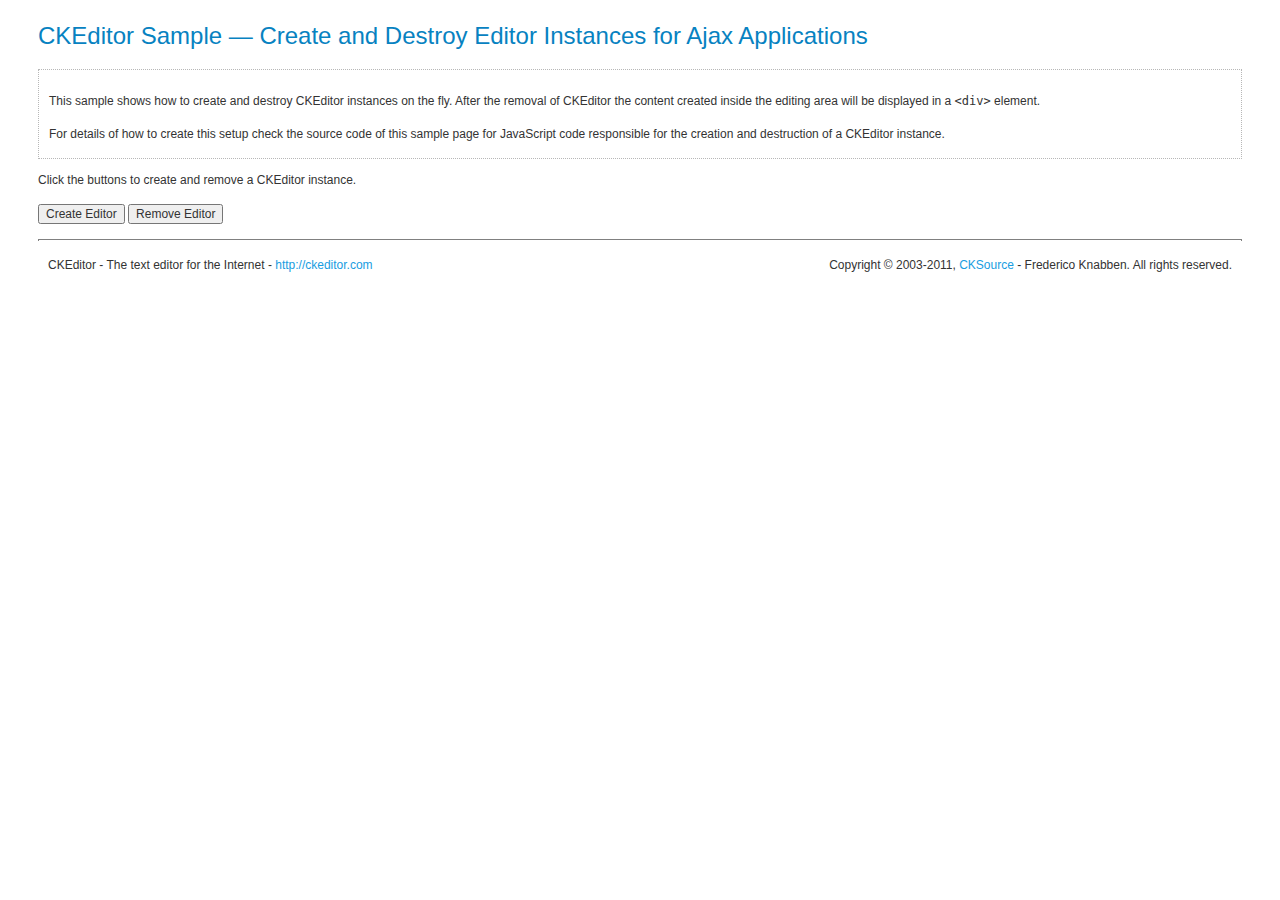
<file: cabbooking-PHP/admin/ckeditor/_samples/ajax.html>
<!DOCTYPE html PUBLIC "-//W3C//DTD XHTML 1.0 Transitional//EN" "http://www.w3.org/TR/xhtml1/DTD/xhtml1-transitional.dtd">
<!--
Copyright (c) 2003-2011, CKSource - Frederico Knabben. All rights reserved.
For licensing, see LICENSE.html or http://ckeditor.com/license
-->
<html xmlns="http://www.w3.org/1999/xhtml">
<head>
	<title>Ajax &mdash; CKEditor Sample</title>
	<meta content="text/html; charset=utf-8" http-equiv="content-type" />
	<script type="text/javascript" src="../ckeditor.js"></script>
	<script src="sample.js" type="text/javascript"></script>
	<link href="sample.css" rel="stylesheet" type="text/css" />
	<script type="text/javascript">
	//<![CDATA[

var editor, html = '';

function createEditor()
{
	if ( editor )
		return;


	// Create a new editor inside the <div id="editor">, setting its value to html
	var config = {};
	editor = CKEDITOR.appendTo( 'editor', config, html );
}

function removeEditor()
{
	if ( !editor )
		return;

	// Retrieve the editor contents. In an Ajax application, this data would be
	// sent to the server or used in any other way.
	document.getElementById( 'editorcontents' ).innerHTML = html = editor.getData();
	document.getElementById( 'contents' ).style.display = '';

	// Destroy the editor.
	editor.destroy();
	editor = null;
}

	//]]>
	</script>
</head>
<body>
	<h1 class="samples">
		CKEditor Sample &mdash; Create and Destroy Editor Instances for Ajax Applications
	</h1>
	<div class="description">
	<p>
		This sample shows how to create and destroy CKEditor instances on the fly. After the removal of CKEditor the content created inside the editing
		area will be displayed in a <code>&lt;div&gt;</code> element.
	</p>
	<p>
		For details of how to create this setup check the source code of this sample page
		for JavaScript code responsible for the creation and destruction of a CKEditor instance.
	</p>
	</div>

	<!-- This <div> holds alert messages to be display in the sample page. -->
	<div id="alerts">
		<noscript>
			<p>
				<strong>CKEditor requires JavaScript to run</strong>. In a browser with no JavaScript
				support, like yours, you should still see the contents (HTML data) and you should
				be able to edit it normally, without a rich editor interface.
			</p>
		</noscript>
	</div>
	<p>Click the buttons to create and remove a CKEditor instance.</p>
	<p>
		<input onclick="createEditor();" type="button" value="Create Editor" />
		<input onclick="removeEditor();" type="button" value="Remove Editor" />
	</p>
	<!-- This div will hold the editor. -->
	<div id="editor">
	</div>
	<div id="contents" style="display: none">
		<p>
			Edited Contents:</p>
		<!-- This div will be used to display the editor contents. -->
		<div id="editorcontents">
		</div>
	</div>
	<div id="footer">
		<hr />
		<p>
			CKEditor - The text editor for the Internet - <a class="samples" href="http://ckeditor.com/">http://ckeditor.com</a>
		</p>
		<p id="copy">
			Copyright &copy; 2003-2011, <a class="samples" href="http://cksource.com/">CKSource</a> - Frederico
			Knabben. All rights reserved.
		</p>
	</div>
</body>
</html>
</file>
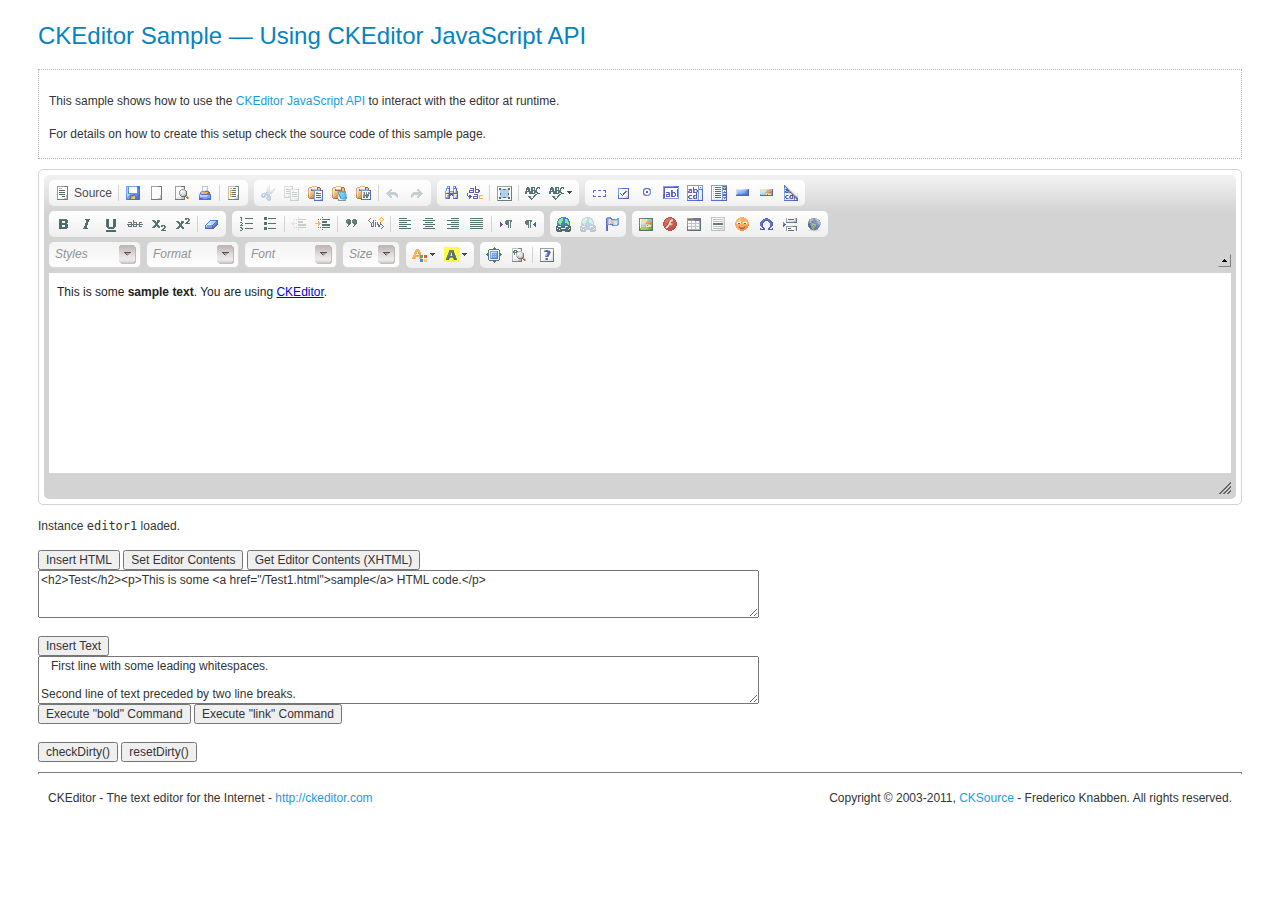
<file: cabbooking-PHP/admin/ckeditor/_samples/api.html>
<!DOCTYPE html PUBLIC "-//W3C//DTD XHTML 1.0 Transitional//EN" "http://www.w3.org/TR/xhtml1/DTD/xhtml1-transitional.dtd">
<!--
Copyright (c) 2003-2011, CKSource - Frederico Knabben. All rights reserved.
For licensing, see LICENSE.html or http://ckeditor.com/license
-->
<html xmlns="http://www.w3.org/1999/xhtml">
<head>
	<title>API Usage &mdash; CKEditor Sample</title>
	<meta content="text/html; charset=utf-8" http-equiv="content-type" />
	<script type="text/javascript" src="../ckeditor.js"></script>
	<script src="sample.js" type="text/javascript"></script>
	<link href="sample.css" rel="stylesheet" type="text/css" />
	<script type="text/javascript">
	//<![CDATA[

// The instanceReady event is fired, when an instance of CKEditor has finished
// its initialization.
CKEDITOR.on( 'instanceReady', function( ev )
{
	// Show the editor name and description in the browser status bar.
	document.getElementById( 'eMessage' ).innerHTML = '<p>Instance <code>' + ev.editor.name + '<\/code> loaded.<\/p>';

	// Show this sample buttons.
	 document.getElementById( 'eButtons' ).style.display = 'block';
});

function InsertHTML()
{
	// Get the editor instance that we want to interact with.
	var oEditor = CKEDITOR.instances.editor1;
	var value = document.getElementById( 'htmlArea' ).value;

	// Check the active editing mode.
	if ( oEditor.mode == 'wysiwyg' )
	{
		// Insert HTML code.
		// http://docs.cksource.com/ckeditor_api/symbols/CKEDITOR.editor.html#insertHtml
		oEditor.insertHtml( value );
	}
	else
		alert( 'You must be in WYSIWYG mode!' );
}

function InsertText()
{
	// Get the editor instance that we want to interact with.
	var oEditor = CKEDITOR.instances.editor1;
	var value = document.getElementById( 'txtArea' ).value;

	// Check the active editing mode.
	if ( oEditor.mode == 'wysiwyg' )
	{
		// Insert as plain text.
		// http://docs.cksource.com/ckeditor_api/symbols/CKEDITOR.editor.html#insertText
		oEditor.insertText( value );
	}
	else
		alert( 'You must be in WYSIWYG mode!' );
}

function SetContents()
{
	// Get the editor instance that we want to interact with.
	var oEditor = CKEDITOR.instances.editor1;
	var value = document.getElementById( 'htmlArea' ).value;

	// Set editor contents (replace current contents).
	// http://docs.cksource.com/ckeditor_api/symbols/CKEDITOR.editor.html#setData
	oEditor.setData( value );
}

function GetContents()
{
	// Get the editor instance that you want to interact with.
	var oEditor = CKEDITOR.instances.editor1;

	// Get editor contents
	// http://docs.cksource.com/ckeditor_api/symbols/CKEDITOR.editor.html#getData
	alert( oEditor.getData() );
}

function ExecuteCommand( commandName )
{
	// Get the editor instance that we want to interact with.
	var oEditor = CKEDITOR.instances.editor1;

	// Check the active editing mode.
	if ( oEditor.mode == 'wysiwyg' )
	{
		// Execute the command.
		// http://docs.cksource.com/ckeditor_api/symbols/CKEDITOR.editor.html#execCommand
		oEditor.execCommand( commandName );
	}
	else
		alert( 'You must be in WYSIWYG mode!' );
}

function CheckDirty()
{
	// Get the editor instance that we want to interact with.
	var oEditor = CKEDITOR.instances.editor1;
	// Checks whether the current editor contents present changes when compared
	// to the contents loaded into the editor at startup
	// http://docs.cksource.com/ckeditor_api/symbols/CKEDITOR.editor.html#checkDirty
	alert( oEditor.checkDirty() );
}

function ResetDirty()
{
	// Get the editor instance that we want to interact with.
	var oEditor = CKEDITOR.instances.editor1;
	// Resets the "dirty state" of the editor (see CheckDirty())
	// http://docs.cksource.com/ckeditor_api/symbols/CKEDITOR.editor.html#resetDirty
	oEditor.resetDirty();
	alert( 'The "IsDirty" status has been reset' );
}

	//]]>
	</script>

</head>
<body>
	<h1 class="samples">
		CKEditor Sample &mdash; Using CKEditor JavaScript API
	</h1>
	<div class="description">
	<p>
		This sample shows how to use the
		<a class="samples" href="http://docs.cksource.com/ckeditor_api/symbols/CKEDITOR.editor.html">CKEditor JavaScript API</a>
		to interact with the editor at runtime.
	</p>
	<p>
		For details on how to create this setup check the source code of this sample page.
	</p>
	</div>

	<!-- This <div> holds alert messages to be display in the sample page. -->
	<div id="alerts">
		<noscript>
			<p>
				<strong>CKEditor requires JavaScript to run</strong>. In a browser with no JavaScript
				support, like yours, you should still see the contents (HTML data) and you should
				be able to edit it normally, without a rich editor interface.
			</p>
		</noscript>
	</div>
	<form action="sample_posteddata.php" method="post">
		<textarea cols="100" id="editor1" name="editor1" rows="10">&lt;p&gt;This is some &lt;strong&gt;sample text&lt;/strong&gt;. You are using &lt;a href="http://ckeditor.com/"&gt;CKEditor&lt;/a&gt;.&lt;/p&gt;</textarea>

		<script type="text/javascript">
		//<![CDATA[
			// Replace the <textarea id="editor1"> with an CKEditor instance.
			var editor = CKEDITOR.replace( 'editor1' );
		//]]>
		</script>

		<div id="eMessage">
		</div>
		<div id="eButtons" style="display: none">
			<input onclick="InsertHTML();" type="button" value="Insert HTML" />
			<input onclick="SetContents();" type="button" value="Set Editor Contents" />
			<input onclick="GetContents();" type="button" value="Get Editor Contents (XHTML)" />
			<br />
			<textarea cols="100" id="htmlArea" rows="3">&lt;h2&gt;Test&lt;/h2&gt;&lt;p&gt;This is some &lt;a href="/Test1.html"&gt;sample&lt;/a&gt; HTML code.&lt;/p&gt;</textarea>
			<br />
			<br />
			<input onclick="InsertText();" type="button" value="Insert Text" />
			<br />
			<textarea cols="100" id="txtArea" rows="3">   First line with some leading whitespaces.

Second line of text preceded by two line breaks.</textarea>
			<br />
			<input onclick="ExecuteCommand('bold');" type="button" value="Execute &quot;bold&quot; Command" />
			<input onclick="ExecuteCommand('link');" type="button" value="Execute &quot;link&quot; Command" />
			<br />
			<br />
			<input onclick="CheckDirty();" type="button" value="checkDirty()" />
			<input onclick="ResetDirty();" type="button" value="resetDirty()" />
		</div>
	</form>
	<div id="footer">
		<hr />
		<p>
			CKEditor - The text editor for the Internet - <a class="samples" href="http://ckeditor.com/">http://ckeditor.com</a>
		</p>
		<p id="copy">
			Copyright &copy; 2003-2011, <a class="samples" href="http://cksource.com/">CKSource</a> - Frederico
			Knabben. All rights reserved.
		</p>
	</div>
</body>
</html>
</file>
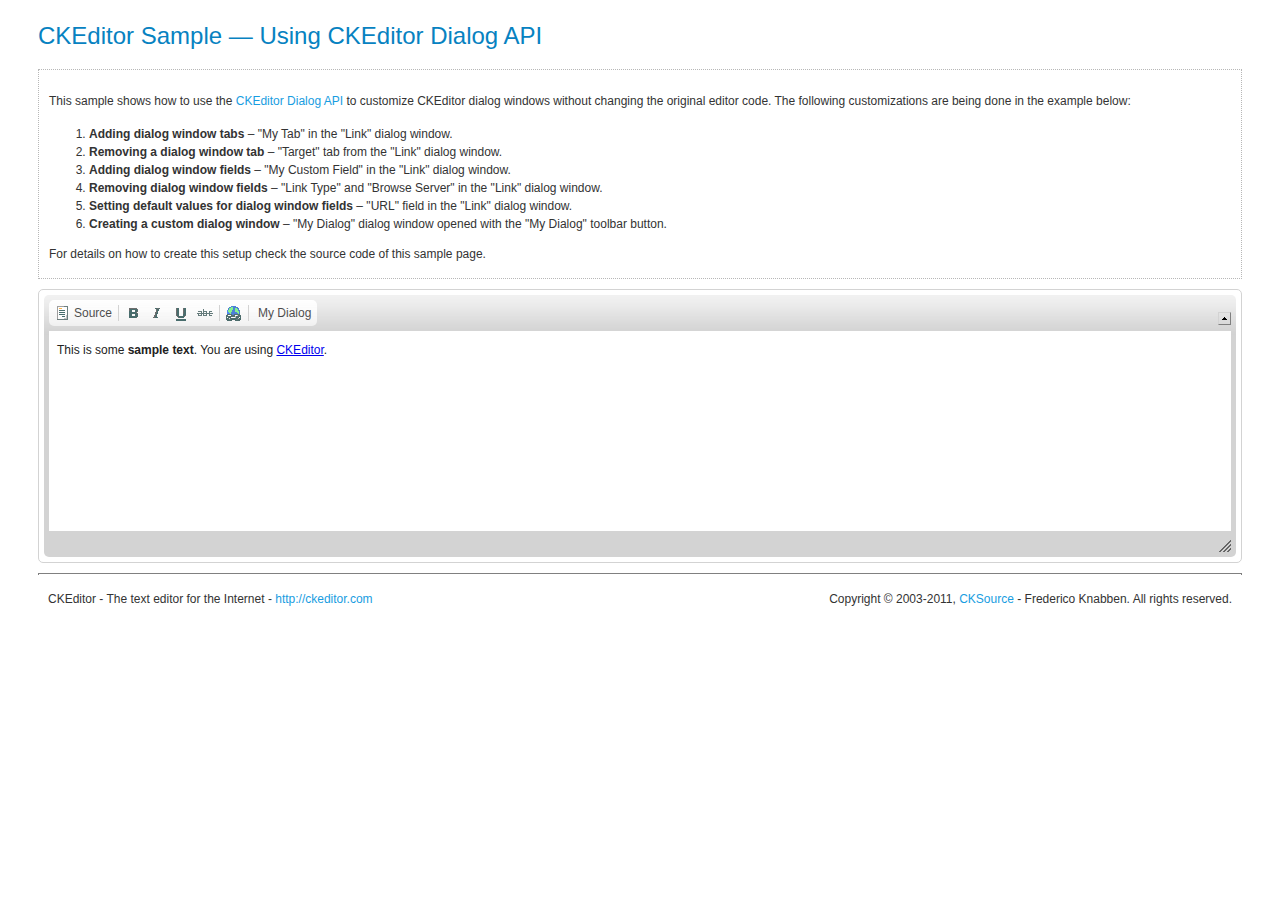
<file: cabbooking-PHP/admin/ckeditor/_samples/api_dialog.html>
<!DOCTYPE html PUBLIC "-//W3C//DTD XHTML 1.0 Transitional//EN" "http://www.w3.org/TR/xhtml1/DTD/xhtml1-transitional.dtd">
<!--
Copyright (c) 2003-2011, CKSource - Frederico Knabben. All rights reserved.
For licensing, see LICENSE.html or http://ckeditor.com/license
-->
<html xmlns="http://www.w3.org/1999/xhtml">
<head>
	<title>Using API to Customize Dialog Windows &mdash; CKEditor Sample</title>
	<meta content="text/html; charset=utf-8" http-equiv="content-type" />
	<script type="text/javascript" src="../ckeditor.js"></script>
	<script src="sample.js" type="text/javascript"></script>
	<link href="sample.css" rel="stylesheet" type="text/css" />
	<style id="styles" type="text/css">

		.cke_button_myDialogCmd .cke_icon
		{
			display: none !important;
		}

		.cke_button_myDialogCmd .cke_label
		{
			display: inline !important;
		}

	</style>
	<script type="text/javascript">
	//<![CDATA[

// When opening a dialog, its "definition" is created for it, for
// each editor instance. The "dialogDefinition" event is then
// fired. We should use this event to make customizations to the
// definition of existing dialogs.
CKEDITOR.on( 'dialogDefinition', function( ev )
	{
		// Take the dialog name and its definition from the event
		// data.
		var dialogName = ev.data.name;
		var dialogDefinition = ev.data.definition;

		// Check if the definition is from the dialog we're
		// interested on (the "Link" dialog).
		if ( dialogName == 'link' )
		{
			// Get a reference to the "Link Info" tab.
			var infoTab = dialogDefinition.getContents( 'info' );

			// Add a text field to the "info" tab.
			infoTab.add( {
					type : 'text',
					label : 'My Custom Field',
					id : 'customField',
					'default' : 'Sample!',
					validate : function()
					{
						if ( /\d/.test( this.getValue() ) )
							return 'My Custom Field must not contain digits';
					}
				});

			// Remove the "Link Type" combo and the "Browser
			// Server" button from the "info" tab.
			infoTab.remove( 'linkType' );
			infoTab.remove( 'browse' );

			// Set the default value for the URL field.
			var urlField = infoTab.get( 'url' );
			urlField['default'] = 'www.example.com';

			// Remove the "Target" tab from the "Link" dialog.
			dialogDefinition.removeContents( 'target' );

			// Add a new tab to the "Link" dialog.
			dialogDefinition.addContents({
				id : 'customTab',
				label : 'My Tab',
				accessKey : 'M',
				elements : [
					{
						id : 'myField1',
						type : 'text',
						label : 'My Text Field'
					},
					{
						id : 'myField2',
						type : 'text',
						label : 'Another Text Field'
					}
				]
			});

			// Rewrite the 'onFocus' handler to always focus 'url' field.
			dialogDefinition.onFocus = function()
			{
				var urlField = this.getContentElement( 'info', 'url' );
				urlField.select();
			};
		}
	});

	//]]>
	</script>

</head>
<body>
	<h1 class="samples">
		CKEditor Sample &mdash; Using CKEditor Dialog API
	</h1>
	<div class="description">
	<p>
		This sample shows how to use the
		<a class="samples" href="http://docs.cksource.com/ckeditor_api/symbols/CKEDITOR.dialog.html">CKEditor Dialog API</a>
		to customize CKEditor dialog windows without changing the original editor code.
		The following customizations are being done in the example below:
	</p>
	<ol>
		<li><strong>Adding dialog window tabs</strong> &ndash; "My Tab" in the "Link" dialog window.</li>
		<li><strong>Removing a dialog window tab</strong> &ndash; "Target" tab from the "Link" dialog window.</li>
		<li><strong>Adding dialog window fields</strong> &ndash; "My Custom Field" in the "Link" dialog window.</li>
		<li><strong>Removing dialog window fields</strong> &ndash; "Link Type" and "Browse Server" in the "Link"
			dialog window.</li>
		<li><strong>Setting default values for dialog window fields</strong> &ndash; "URL" field in the
			"Link" dialog window. </li>
		<li><strong>Creating a custom dialog window</strong> &ndash; "My Dialog" dialog window opened with the "My Dialog" toolbar button.</li>
	</ol>
	<p>
For details on how to create this setup check the source code of this sample page.
	</p>
	</div>


	<!-- This <div> holds alert messages to be display in the sample page. -->
	<div id="alerts">
		<noscript>
			<p>
				<strong>CKEditor requires JavaScript to run</strong>. In a browser with no JavaScript
				support, like yours, you should still see the contents (HTML data) and you should
				be able to edit it normally, without a rich editor interface.
			</p>
		</noscript>
	</div>
	<!-- This <fieldset> holds the HTML that you will usually find in your
	     pages. -->
	<textarea cols="80" id="editor1" name="editor1" rows="10">&lt;p&gt;This is some &lt;strong&gt;sample text&lt;/strong&gt;. You are using &lt;a href="http://ckeditor.com/"&gt;CKEditor&lt;/a&gt;.&lt;/p&gt;</textarea>
	<script type="text/javascript">
		//<![CDATA[
			// Replace the <textarea id="editor1"> with an CKEditor instance.
			var editor = CKEDITOR.replace( 'editor1',
				{
					// Defines a simpler toolbar to be used in this sample.
					// Note that we have added out "MyButton" button here.
					toolbar : [ [ 'Source', '-', 'Bold', 'Italic', 'Underline', 'Strike','-','Link', '-', 'MyButton' ] ]
				});

			// Listen for the "pluginsLoaded" event, so we are sure that the
			// "dialog" plugin has been loaded and we are able to do our
			// customizations.
			editor.on( 'pluginsLoaded', function( ev )
				{
					// If our custom dialog has not been registered, do that now.
					if ( !CKEDITOR.dialog.exists( 'myDialog' ) )
					{
						// We need to do the following trick to find out the dialog
						// definition file URL path. In the real world, you would simply
						// point to an absolute path directly, like "/mydir/mydialog.js".
						var href = document.location.href.split( '/' );
						href.pop();
						href.push( 'api_dialog', 'my_dialog.js' );
						href = href.join( '/' );

						// Finally, register the dialog.
						CKEDITOR.dialog.add( 'myDialog', href );
					}

					// Register the command used to open the dialog.
					editor.addCommand( 'myDialogCmd', new CKEDITOR.dialogCommand( 'myDialog' ) );

					// Add the a custom toolbar buttons, which fires the above
					// command..
					editor.ui.addButton( 'MyButton',
						{
							label : 'My Dialog',
							command : 'myDialogCmd'
						} );
				});
		//]]>
	</script>
	<div id="footer">
		<hr />
		<p>
			CKEditor - The text editor for the Internet - <a class="samples" href="http://ckeditor.com/">http://ckeditor.com</a>
		</p>
		<p id="copy">
			Copyright &copy; 2003-2011, <a class="samples" href="http://cksource.com/">CKSource</a> - Frederico
			Knabben. All rights reserved.
		</p>
	</div>
</body>
</html>
</file>
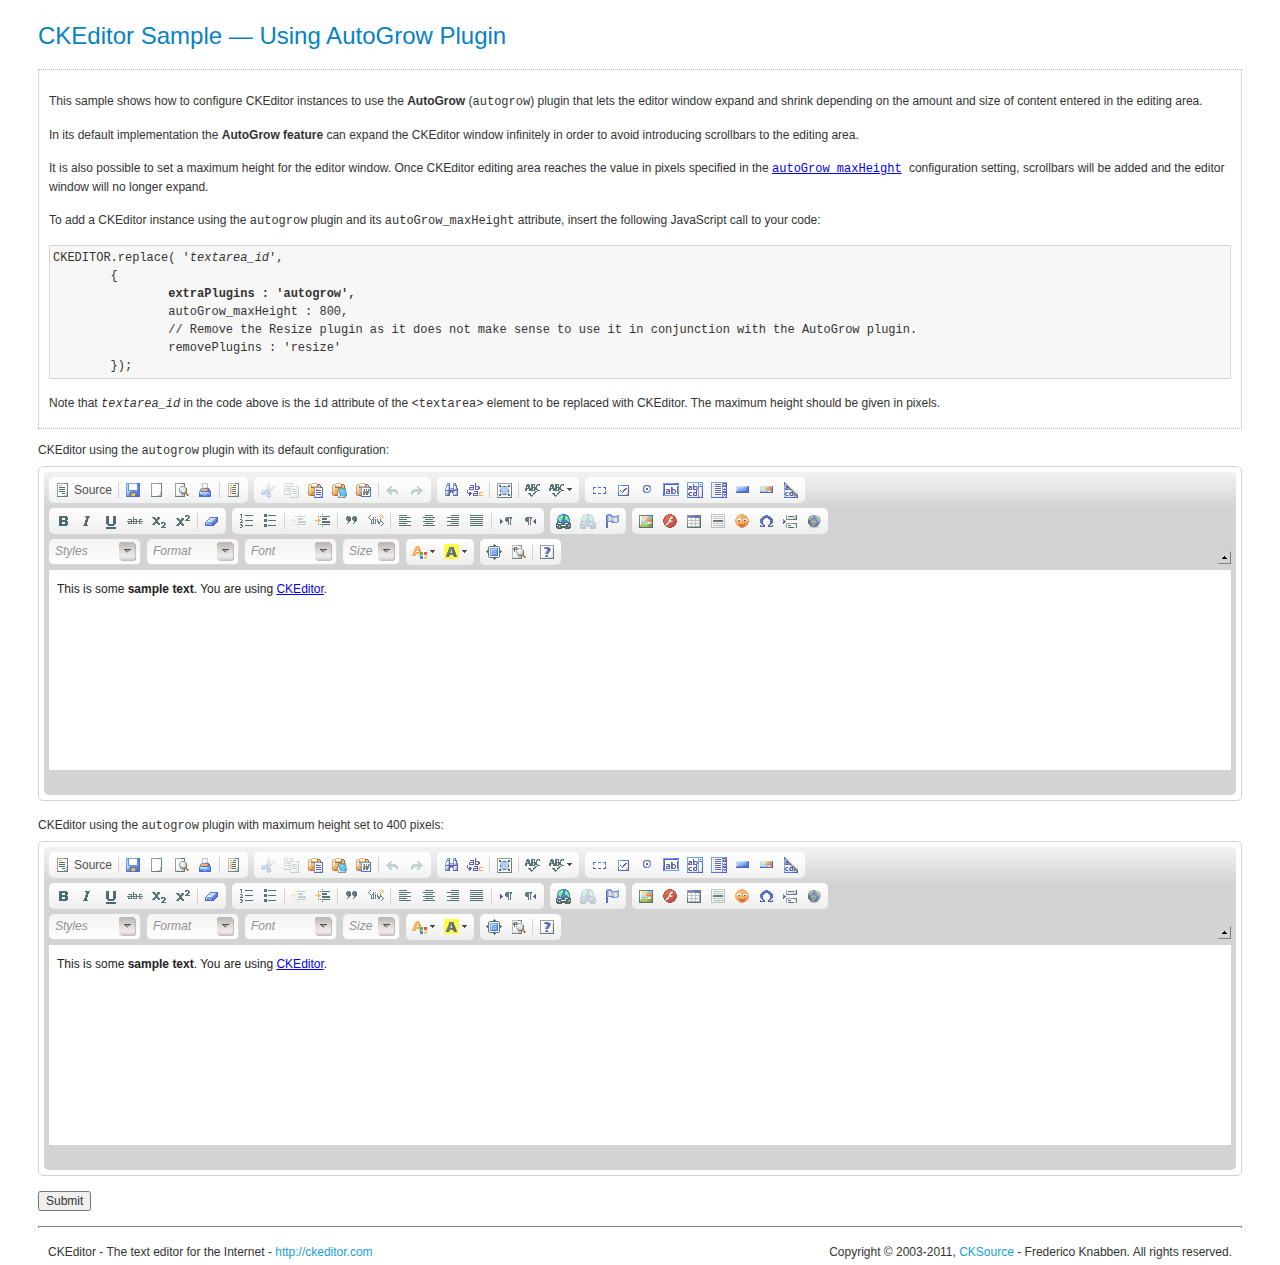
<file: cabbooking-PHP/admin/ckeditor/_samples/autogrow.html>
<!DOCTYPE html PUBLIC "-//W3C//DTD XHTML 1.0 Transitional//EN" "http://www.w3.org/TR/xhtml1/DTD/xhtml1-transitional.dtd">
<!--
Copyright (c) 2003-2011, CKSource - Frederico Knabben. All rights reserved.
For licensing, see LICENSE.html or http://ckeditor.com/license
-->
<html xmlns="http://www.w3.org/1999/xhtml">
<head>
	<title>AutoGrow Plugin &mdash; CKEditor Sample</title>
	<meta content="text/html; charset=utf-8" http-equiv="content-type" />
	<script type="text/javascript" src="../ckeditor.js"></script>
	<script src="sample.js" type="text/javascript"></script>
	<link href="sample.css" rel="stylesheet" type="text/css" />
</head>
<body>
	<h1 class="samples">
		CKEditor Sample &mdash; Using AutoGrow Plugin
	</h1>
	<div class="description">
	<p>
		This sample shows how to configure CKEditor instances to use the
		<strong>AutoGrow</strong> (<code>autogrow</code>) plugin that lets the editor window expand
		and shrink depending on the amount and size of content entered in the editing area.
	</p>
	<p>
		In its default implementation the <strong>AutoGrow feature</strong> can expand the
		CKEditor window infinitely in order to avoid introducing scrollbars to the editing area.
	</p>
	<p>
		It is also possible to set a maximum height for the editor window. Once CKEditor
		editing area reaches the value in pixels specified in the <code>
		<a href="http://docs.cksource.com/ckeditor_api/symbols/CKEDITOR.config.html#.autoGrow_maxHeight">autoGrow_maxHeight</a>
		</code> configuration setting, scrollbars will be added and the editor window will no longer expand.
	</p>
	<p>
		To add a CKEditor instance using the <code>autogrow</code> plugin and its
		<code>autoGrow_maxHeight</code> attribute, insert the following JavaScript call to your code:
	</p>
	<pre class="samples">CKEDITOR.replace( '<em>textarea_id</em>',
	{
		<strong>extraPlugins : 'autogrow',</strong>
		autoGrow_maxHeight : 800,
		// Remove the Resize plugin as it does not make sense to use it in conjunction with the AutoGrow plugin.
		removePlugins : 'resize'
	});</pre>
	<p>
		Note that <code><em>textarea_id</em></code> in the code above is the <code>id</code> attribute of
		the <code>&lt;textarea&gt;</code> element to be replaced with CKEditor. The maximum height should
		be given in pixels.
	</p>
	</div>
	<!-- This <div> holds alert messages to be display in the sample page. -->
	<div id="alerts">
		<noscript>
			<p>
				<strong>CKEditor requires JavaScript to run</strong>. In a browser with no JavaScript
				support, like yours, you should still see the contents (HTML data) and you should
				be able to edit it normally, without a rich editor interface.
			</p>
		</noscript>
	</div>
	<form action="sample_posteddata.php" method="post">
		<p>
			<label for="editor1">
				CKEditor using the <code>autogrow</code> plugin with its default configuration:</label>
			<textarea cols="80" id="editor1" name="editor1" rows="10">&lt;p&gt;This is some &lt;strong&gt;sample text&lt;/strong&gt;. You are using &lt;a href="http://ckeditor.com/"&gt;CKEditor&lt;/a&gt;.&lt;/p&gt;</textarea>
			<script type="text/javascript">
			//<![CDATA[

				CKEDITOR.replace( 'editor1', {
					extraPlugins : 'autogrow',
					removePlugins : 'resize'
				});

			//]]>
			</script>
		</p>
		<p>
			<label for="editor2">
				CKEditor using the <code>autogrow</code> plugin with maximum height set to 400 pixels:</label>
			<textarea cols="80" id="editor2" name="editor2" rows="10">&lt;p&gt;This is some &lt;strong&gt;sample text&lt;/strong&gt;. You are using &lt;a href="http://ckeditor.com/"&gt;CKEditor&lt;/a&gt;.&lt;/p&gt;</textarea>
			<script type="text/javascript">
			//<![CDATA[

				CKEDITOR.replace( 'editor2', {
					extraPlugins : 'autogrow',
					autoGrow_maxHeight : 400,
					removePlugins : 'resize'
				});

			//]]>
			</script>
		</p>
		<p>
			<input type="submit" value="Submit" />
		</p>
	</form>
	<div id="footer">
		<hr />
		<p>
			CKEditor - The text editor for the Internet - <a class="samples" href="http://ckeditor.com/">http://ckeditor.com</a>
		</p>
		<p id="copy">
			Copyright &copy; 2003-2011, <a class="samples" href="http://cksource.com/">CKSource</a> - Frederico
			Knabben. All rights reserved.
		</p>
	</div>
</body>
</html>
</file>
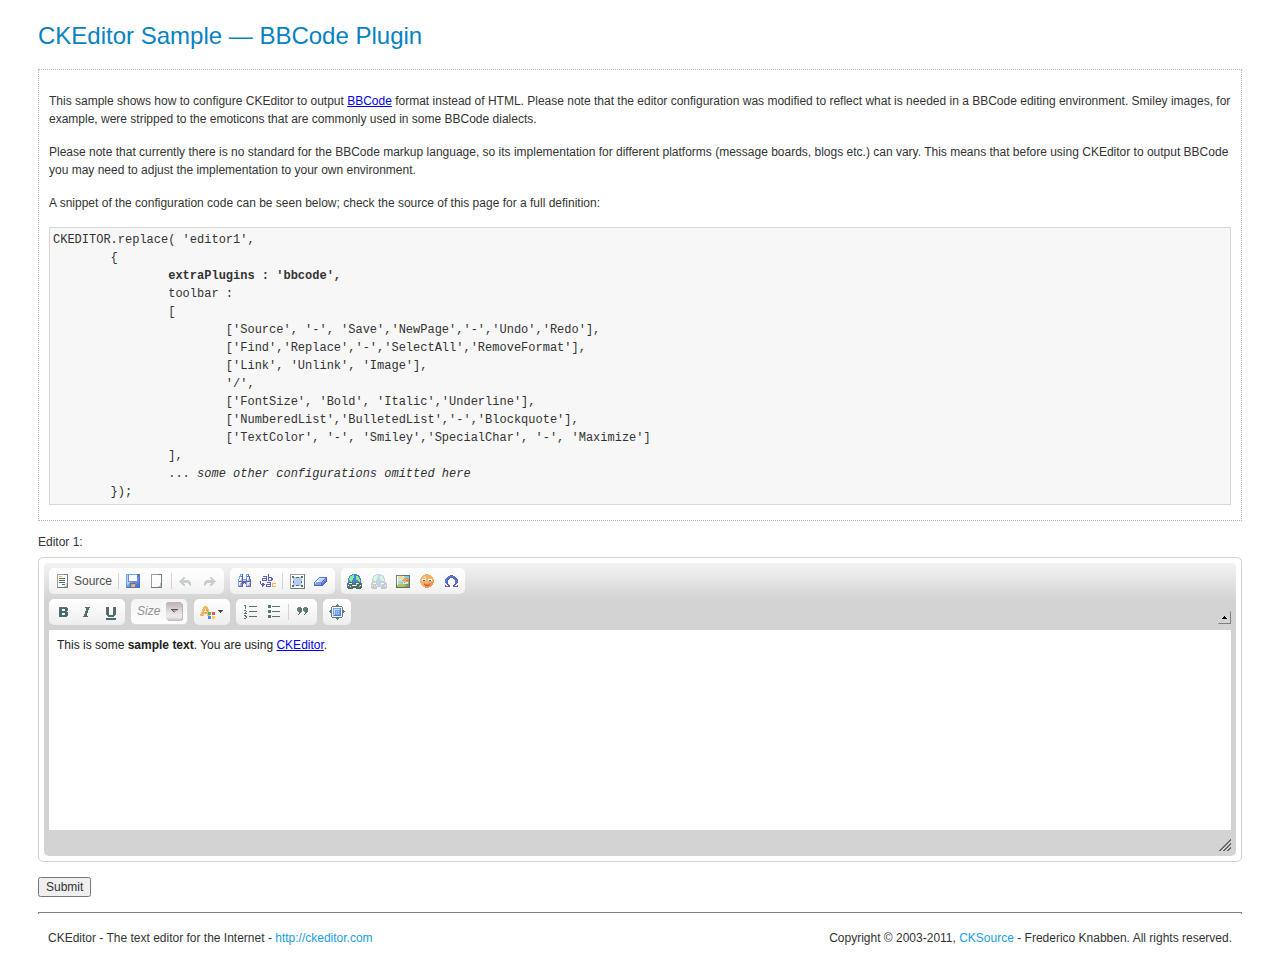
<file: cabbooking-PHP/admin/ckeditor/_samples/bbcode.html>
<!DOCTYPE html PUBLIC "-//W3C//DTD XHTML 1.0 Transitional//EN" "http://www.w3.org/TR/xhtml1/DTD/xhtml1-transitional.dtd">
<!--
Copyright (c) 2003-2011, CKSource - Frederico Knabben. All rights reserved.
For licensing, see LICENSE.html or http://ckeditor.com/license
-->
<html xmlns="http://www.w3.org/1999/xhtml">
<head>
	<title>BBCode Plugin &mdash; CKEditor Sample</title>
	<meta content="text/html; charset=utf-8" http-equiv="content-type" />
	<script type="text/javascript" src="../ckeditor.js"></script>
	<script src="sample.js" type="text/javascript"></script>
	<link href="sample.css" rel="stylesheet" type="text/css" />
</head>
<body>
	<h1 class="samples">
		CKEditor Sample &mdash; BBCode Plugin
	</h1>
	<div class="description">
	<p>
		This sample shows how to configure CKEditor to output <a href="http://en.wikipedia.org/wiki/BBCode">BBCode</a> format instead of HTML.
		Please note that the editor configuration was modified to reflect what is needed in a BBCode editing environment.
		Smiley images, for example, were stripped to the emoticons that are commonly used in some BBCode dialects.
	</p>
	<p>
		Please note that currently there is no standard for the BBCode markup language, so its implementation
		for different platforms (message boards, blogs etc.) can vary. This means that before using CKEditor to
		output BBCode you may need to adjust the implementation to your own environment.
	</p>
	<p>
		A snippet of the configuration code can be seen below; check the source of this page for
		a full definition:
	</p>
	<pre class="samples">
CKEDITOR.replace( 'editor1',
	{
		<strong>extraPlugins : 'bbcode',</strong>
		toolbar :
		[
			['Source', '-', 'Save','NewPage','-','Undo','Redo'],
			['Find','Replace','-','SelectAll','RemoveFormat'],
			['Link', 'Unlink', 'Image'],
			'/',
			['FontSize', 'Bold', 'Italic','Underline'],
			['NumberedList','BulletedList','-','Blockquote'],
			['TextColor', '-', 'Smiley','SpecialChar', '-', 'Maximize']
		],
		... <i>some other configurations omitted here</i>
	});	</pre>
	</div>

	<!-- This <div> holds alert messages to be display in the sample page. -->
	<div id="alerts">
		<noscript>
			<p>
				<strong>CKEditor requires JavaScript to run</strong>. In a browser with no JavaScript
				support, like yours, you should still see the contents (HTML data) and you should
				be able to edit it normally, without a rich editor interface.
			</p>
		</noscript>
	</div>
	<form action="sample_posteddata.php" method="post">
		<p>
			<label for="editor1">
				Editor 1:</label>
			<textarea cols="80" id="editor1" name="editor1" rows="10">This is some [b]sample text[/b]. You are using [url=http://ckeditor.com/]CKEditor[/url].</textarea>
			<script type="text/javascript">
			//<![CDATA[

			// Replace the <textarea id="editor"> with an CKEditor
			// instance, using the "bbcode" plugin, shaping some of the
			// editor configuration to fit BBCode environment.
			CKEDITOR.replace( 'editor1',
				{
					extraPlugins : 'bbcode',
					// Remove unused plugins.
					removePlugins : 'bidi,button,dialogadvtab,div,filebrowser,flash,format,forms,horizontalrule,iframe,indent,justify,liststyle,pagebreak,showborders,stylescombo,table,tabletools,templates',
					// Width and height are not supported in the BBCode format, so object resizing is disabled.
					disableObjectResizing : true,
					// Define font sizes in percent values.
					fontSize_sizes : "30/30%;50/50%;100/100%;120/120%;150/150%;200/200%;300/300%",
					toolbar :
					[
						['Source', '-', 'Save','NewPage','-','Undo','Redo'],
						['Find','Replace','-','SelectAll','RemoveFormat'],
						['Link', 'Unlink', 'Image', 'Smiley','SpecialChar'],
						'/',
						['Bold', 'Italic','Underline'],
						['FontSize'],
						['TextColor'],
						['NumberedList','BulletedList','-','Blockquote'],
						['Maximize']
					],
					// Strip CKEditor smileys to those commonly used in BBCode.
					smiley_images :
					[
						'regular_smile.gif','sad_smile.gif','wink_smile.gif','teeth_smile.gif','tounge_smile.gif',
						'embaressed_smile.gif','omg_smile.gif','whatchutalkingabout_smile.gif','angel_smile.gif','shades_smile.gif',
						'cry_smile.gif','kiss.gif'
					],
					smiley_descriptions :
					[
						'smiley', 'sad', 'wink', 'laugh', 'cheeky', 'blush', 'surprise',
						'indecision', 'angel', 'cool', 'crying', 'kiss'
					]
			} );

			//]]>
			</script>
		</p>
		<p>
			<input type="submit" value="Submit" />
		</p>
	</form>
	<div id="footer">
		<hr />
		<p>
			CKEditor - The text editor for the Internet - <a class="samples" href="http://ckeditor.com/">http://ckeditor.com</a>
		</p>
		<p id="copy">
			Copyright &copy; 2003-2011, <a class="samples" href="http://cksource.com/">CKSource</a> - Frederico
			Knabben. All rights reserved.
		</p>
	</div>
</body>
</html>
</file>
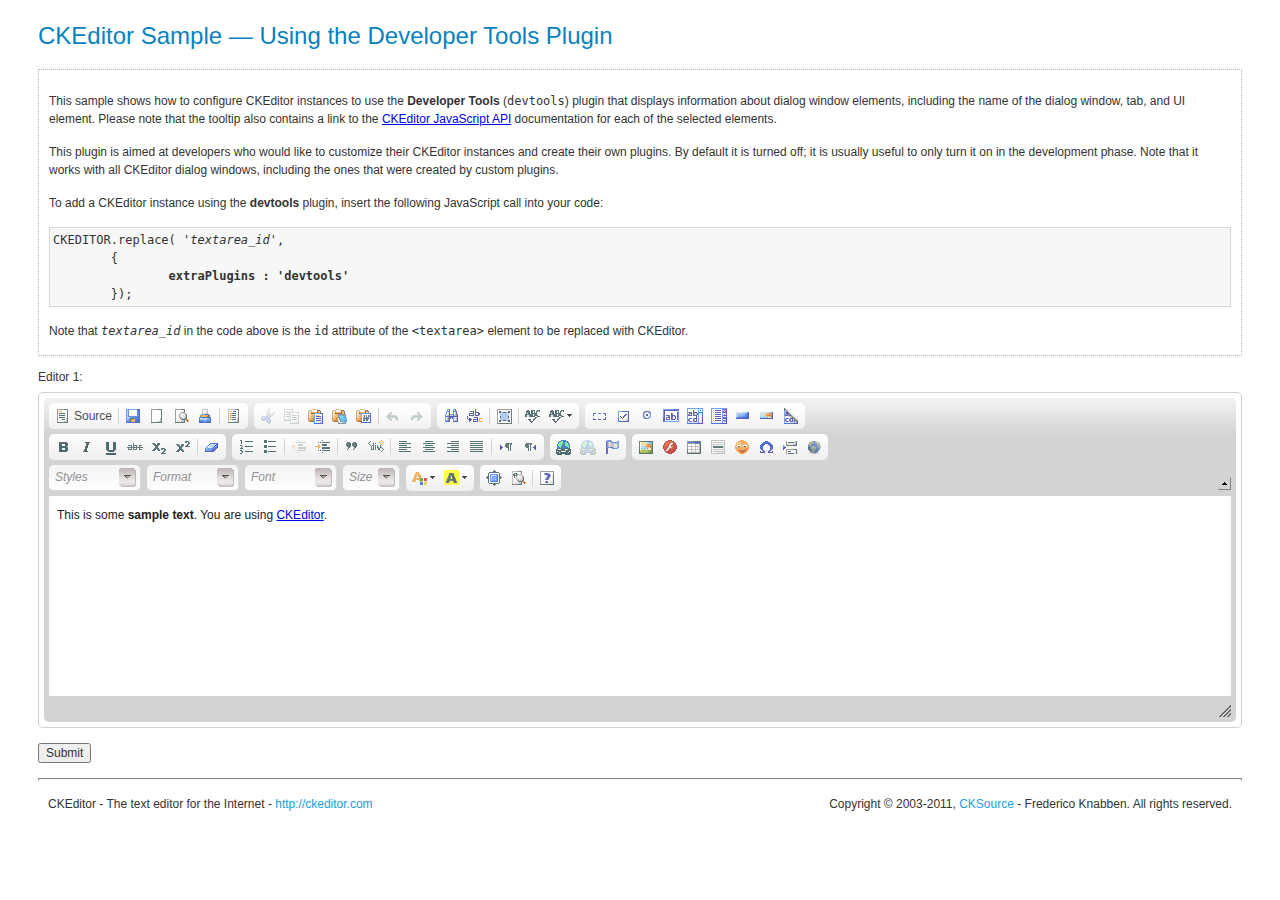
<file: cabbooking-PHP/admin/ckeditor/_samples/devtools.html>
<!DOCTYPE html PUBLIC "-//W3C//DTD XHTML 1.0 Transitional//EN" "http://www.w3.org/TR/xhtml1/DTD/xhtml1-transitional.dtd">
<!--
Copyright (c) 2003-2011, CKSource - Frederico Knabben. All rights reserved.
For licensing, see LICENSE.html or http://ckeditor.com/license
-->
<html xmlns="http://www.w3.org/1999/xhtml">
<head>
	<title>Using DevTools Plugin &mdash; CKEditor Sample</title>
	<meta content="text/html; charset=utf-8" http-equiv="content-type" />
	<script type="text/javascript" src="../ckeditor.js"></script>
	<script src="sample.js" type="text/javascript"></script>
	<link href="sample.css" rel="stylesheet" type="text/css" />
</head>
<body>
	<h1 class="samples">
		CKEditor Sample &mdash; Using the Developer Tools Plugin
	</h1>
	<div class="description">
	<p>
		This sample shows how to configure CKEditor instances to use the
		<strong>Developer Tools</strong> (<code>devtools</code>) plugin that displays
		information about dialog window elements, including the name of the dialog window,
		tab, and UI element. Please note that the tooltip also contains a link to the
		<a href="http://docs.cksource.com/ckeditor_api/">CKEditor JavaScript API</a>
		documentation for each of the selected elements.
	</p>
	<p>
		This plugin is aimed at developers who would like to customize their CKEditor
		instances and create their own plugins. By default it is turned off; it is
		usually useful to only turn it on in the development phase. Note that it works with
		all CKEditor dialog windows, including the ones that were created by custom plugins.
	</p>
	<p>
		To add a CKEditor instance using the <strong>devtools</strong> plugin, insert
		the following JavaScript call into your code:
	</p>
	<pre class="samples">CKEDITOR.replace( '<em>textarea_id</em>',
	{
		<strong>extraPlugins : 'devtools'</strong>
	});</pre>
	<p>
		Note that <code><em>textarea_id</em></code> in the code above is the <code>id</code> attribute of
		the <code>&lt;textarea&gt;</code> element to be replaced with CKEditor.
	</p>
	</div>

	<!-- This <div> holds alert messages to be display in the sample page. -->
	<div id="alerts">
		<noscript>
			<p>
				<strong>CKEditor requires JavaScript to run</strong>. In a browser with no JavaScript
				support, like yours, you should still see the contents (HTML data) and you should
				be able to edit it normally, without a rich editor interface.
			</p>
		</noscript>
	</div>
	<form action="sample_posteddata.php" method="post">
		<p>
			<label for="editor1">
				Editor 1:</label>
			<textarea cols="80" id="editor1" name="editor1" rows="10">&lt;p&gt;This is some &lt;strong&gt;sample text&lt;/strong&gt;. You are using &lt;a href="http://ckeditor.com/"&gt;CKEditor&lt;/a&gt;.&lt;/p&gt;</textarea>
			<script type="text/javascript">
			//<![CDATA[

				// This call can be placed at any point after the
				// <textarea>, or inside a <head><script> in a
				// window.onload event handler.

				// Replace the <textarea id="editor"> with an CKEditor
				// instance, using default configurations.
				CKEDITOR.replace( 'editor1' ,
				{
					extraPlugins : 'devtools'
				});

			//]]>
			</script>
		</p>
		<p>
			<input type="submit" value="Submit" />
		</p>
	</form>
	<div id="footer">
		<hr />
		<p>
			CKEditor - The text editor for the Internet - <a class="samples" href="http://ckeditor.com/">http://ckeditor.com</a>
		</p>
		<p id="copy">
			Copyright &copy; 2003-2011, <a class="samples" href="http://cksource.com/">CKSource</a> - Frederico
			Knabben. All rights reserved.
		</p>
	</div>
</body>
</html>
</file>
<file: cabbooking-PHP/admin/ckeditor/_samples/sample.css>
/*
Copyright (c) 2003-2011, CKSource - Frederico Knabben. All rights reserved.
For licensing, see LICENSE.html or http://ckeditor.com/license
*/

html, body, h1, h2, h3, h4, h5, h6, div, span, blockquote, p, address, form, fieldset, img, ul, ol, dl, dt, dd, li, hr, table, td, th, strong, em, sup, sub, dfn, ins, del, q, cite, var, samp, code, kbd, tt, pre {
	line-height: 1.5em;
}

body {
	padding:10px 30px;
}

input, textarea, select, option, optgroup, button, td, th {
	font-size: 100%;
}

pre,
code,
kbd,
samp,
tt{
  font-family: monospace,monospace;
  font-size: 1em;
}

h1.samples {
  color:#0782C1;
  font-size:200%;
  font-weight:normal;
  margin: 0;
  padding: 0;
}

h2.samples {
  color:#000000;
  font-size:130%;
  margin: 0;
  padding: 0;
}

p, blockquote, address, form, pre, dl, h1.samples, h2.samples {
	margin-bottom:15px;
}

ul.samples {
	margin-bottom:15px;
}

.clear {
	clear:both;
}

fieldset
{
	margin: 0;
	padding: 10px;
}

body, input, textarea {
	color: #333333;
	font-family: Arial, Helvetica, sans-serif;
}

body {
	font-size: 75%;
}

a.samples {
	color:#189DE1;
	text-decoration:none;
}

a.samples:hover {
  text-decoration:underline;
}

form
{
	margin: 0;
	padding: 0;
}

pre.samples
{
	background-color: #F7F7F7;
	border: 1px solid #D7D7D7;
	overflow: auto;
	padding: 0.25em;
}

#alerts
{
	color: Red;
}

#footer hr
{
	margin: 10px 0 15px 0;
	height: 1px;
	border: solid 1px gray;
	border-bottom: none;
}

#footer p
{
	margin: 0 10px 10px 10px;
	float: left;
}

#footer #copy
{
	float: right;
}

#outputSample
{
	width: 100%;
	table-layout: fixed;
}

#outputSample thead th
{
	color: #dddddd;
	background-color: #999999;
	padding: 4px;
	white-space: nowrap;
}

#outputSample tbody th
{
	vertical-align: top;
	text-align: left;
}

#outputSample pre
{
	margin: 0;
	padding: 0;
	white-space: pre; /* CSS2 */
	white-space: -moz-pre-wrap; /* Mozilla*/
	white-space: -o-pre-wrap; /* Opera 7 */
	white-space: pre-wrap; /* CSS 2.1 */
	white-space: pre-line; /* CSS 3 (and 2.1 as well, actually) */
	word-wrap: break-word; /* IE */
}

.description {
	border: 1px dotted #B7B7B7;
	margin-bottom: 10px;
	padding: 10px 10px 0;
}

label {
	display: block;
	margin-bottom:6px;
}

.cke_dialog label
{
	display: inline;
	margin-bottom: auto;
}
</file>
